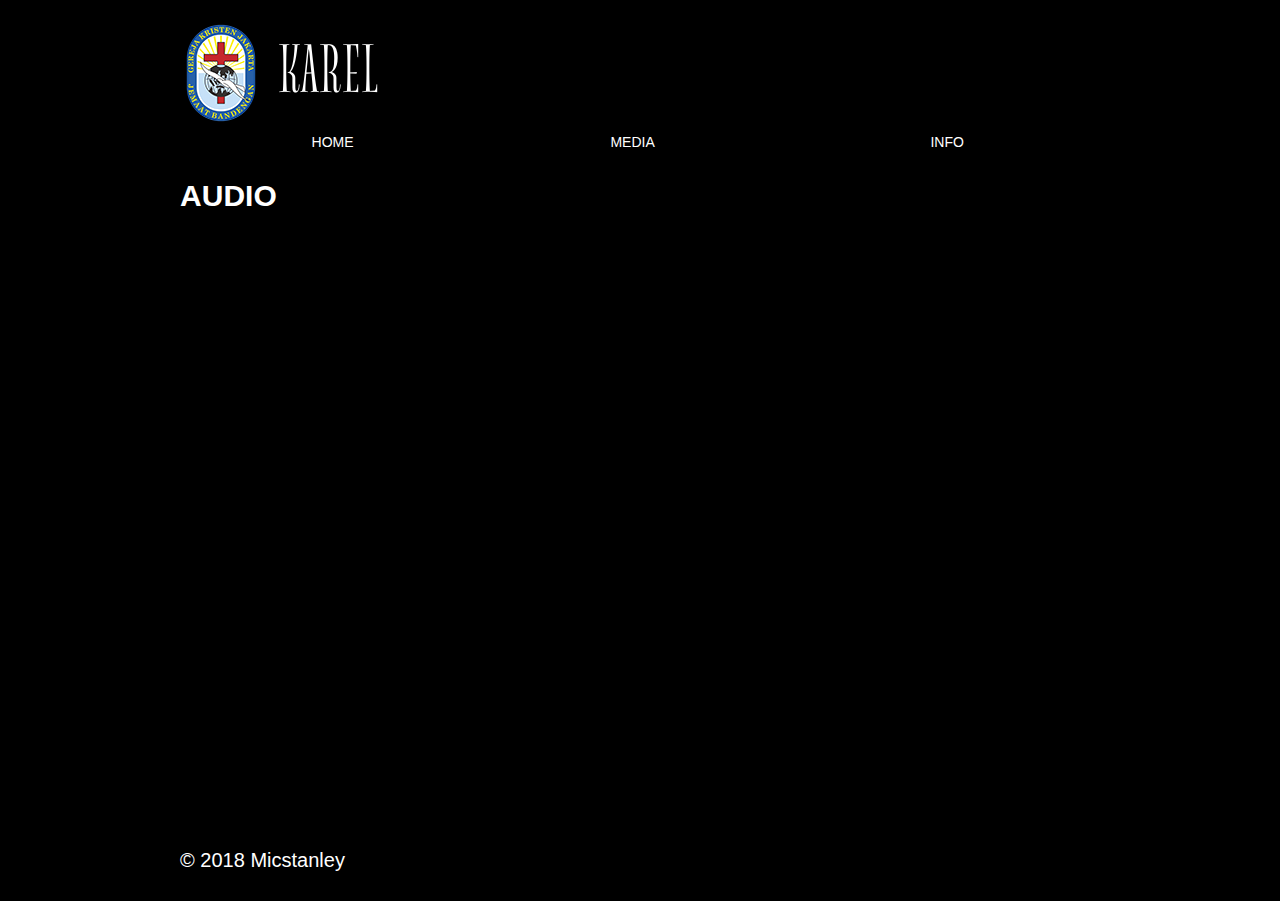
<file: audio.html>
<!DOCTYPE html>
<html class="nojs html css_verticalspacer" lang="en-US">
 <head>

  <meta http-equiv="Content-type" content="text/html;charset=UTF-8"/>
  <meta name="generator" content="2018.1.0.386"/>
  <meta name="viewport" content="width=device-width, initial-scale=1.0"/>
  
  <script type="text/javascript">
   // Update the 'nojs'/'js' class on the html node
document.documentElement.className = document.documentElement.className.replace(/\bnojs\b/g, 'js');

// Check that all required assets are uploaded and up-to-date
if(typeof Muse == "undefined") window.Muse = {}; window.Muse.assets = {"required":["museutils.js", "museconfig.js", "jquery.musepolyfill.bgsize.js", "jquery.musemenu.js", "jquery.watch.js", "require.js", "audio.css"], "outOfDate":[]};
</script>
  
  <title>AUDIO</title>
  <!-- CSS -->
  <link rel="stylesheet" type="text/css" href="css/site_global.css?crc=444006867"/>
  <link rel="stylesheet" type="text/css" href="css/audio.css?crc=4045619355" id="pagesheet"/>
  <!-- JS includes -->
  <!--[if lt IE 9]>
  <script src="scripts/html5shiv.js?crc=4241844378" type="text/javascript"></script>
  <![endif]-->
   </head>
 <body>

  <div class="clearfix borderbox" id="page"><!-- group -->
   <div class="clearfix grpelem" id="ppu6308"><!-- column -->
    <div class="clearfix colelem" id="pu6308"><!-- group -->
     <div class="museBGSize grpelem" id="u6308"><!-- simple frame --></div>
     <img class="grpelem" id="u9702-4" alt="KAREL" src="images/u9702-4.png?crc=210724037" data-image-width="527"/><!-- rasterized frame -->
    </div>
    <nav class="MenuBar clearfix colelem" id="menuu6314"><!-- horizontal box -->
     <div class="MenuItemContainer clearfix grpelem" id="u6315"><!-- vertical box -->
      <a class="nonblock nontext MenuItem MenuItemWithSubMenu borderbox clearfix colelem" id="u6316" href="index.html"><!-- horizontal box --><div class="MenuItemLabel NoWrap clearfix grpelem" id="u6318-4"><!-- content --><p>HOME</p></div></a>
     </div>
     <div class="MenuItemContainer clearfix grpelem" id="u6322"><!-- vertical box -->
      <a class="nonblock nontext MenuItem MenuItemWithSubMenu borderbox clearfix colelem" id="u6381" href="media.html"><!-- horizontal box --><div class="MenuItemLabel NoWrap clearfix grpelem" id="u6382-4"><!-- content --><p>MEDIA</p></div><div class="grpelem" id="u6384"><!-- content --></div></a>
      <div class="SubMenu MenuLevel1 clearfix" id="u6323"><!-- vertical box -->
       <ul class="SubMenuView clearfix colelem" id="u6324"><!-- vertical box -->
        <li class="MenuItemContainer clearfix colelem" id="u8012"><!-- horizontal box --><a class="nonblock nontext MenuItem MenuItemWithSubMenu MuseMenuActive clearfix grpelem" id="u8057" href="audio.html"><!-- horizontal box --><div class="MenuItemLabel NoWrap clearfix grpelem" id="u8058-4"><!-- content --><div id="u8058-3"><p>AUDIO</p></div></div></a></li>
        <li class="MenuItemContainer clearfix colelem" id="u6325"><!-- horizontal box --><a class="nonblock nontext MenuItem MenuItemWithSubMenu clearfix grpelem" id="u6326" href="video.html"><!-- horizontal box --><div class="MenuItemLabel NoWrap clearfix grpelem" id="u6327-4"><!-- content --><div id="u6327-3"><p>VIDEO</p></div></div><div class="grpelem" id="u6328"><!-- content --></div></a><div class="SubMenu MenuLevel2 clearfix" id="u6330"><!-- vertical box --><ul class="SubMenuView clearfix colelem" id="u6331"><!-- vertical box --><li class="MenuItemContainer clearfix colelem" id="u6339"><!-- horizontal box --><a class="nonblock nontext MenuItem MenuItemWithSubMenu clearfix grpelem" id="u6342" href="kabar-baik-kelahiran-kristus.html"><!-- horizontal box --><div class="MenuItemLabel NoWrap clearfix grpelem" id="u6343-4"><!-- content --><div id="u6343-3"><p>KABAR BAIK KELAHIRAN KRISTUS</p></div></div></a></li><li class="MenuItemContainer clearfix colelem" id="u6332"><!-- horizontal box --><a class="nonblock nontext MenuItem MenuItemWithSubMenu clearfix grpelem" id="u6333" href="hati-natal.html"><!-- horizontal box --><div class="MenuItemLabel NoWrap clearfix grpelem" id="u6335-4"><!-- content --><div id="u6335-3"><p>HATI NATAL</p></div></div></a></li><li class="MenuItemContainer clearfix colelem" id="u6353"><!-- horizontal box --><a class="nonblock nontext MenuItem MenuItemWithSubMenu clearfix grpelem" id="u6354" href="ya-bersyukur.html"><!-- horizontal box --><div class="MenuItemLabel NoWrap clearfix grpelem" id="u6355-4"><!-- content --><div id="u6355-3"><p>YA BERSYUKUR</p></div></div></a></li><li class="MenuItemContainer clearfix colelem" id="u6360"><!-- horizontal box --><a class="nonblock nontext MenuItem MenuItemWithSubMenu clearfix grpelem" id="u6363" href="matahari-di-atas-awan.html"><!-- horizontal box --><div class="MenuItemLabel NoWrap clearfix grpelem" id="u6365-4"><!-- content --><div id="u6365-3"><p>MATAHARI DI ATAS AWAN</p></div></div></a></li><li class="MenuItemContainer clearfix colelem" id="u6367"><!-- horizontal box --><a class="nonblock nontext MenuItem MenuItemWithSubMenu clearfix grpelem" id="u6370" href="di-bawah-salibnya-kutertunduk.html"><!-- horizontal box --><div class="MenuItemLabel NoWrap clearfix grpelem" id="u6371-4"><!-- content --><div id="u6371-3"><p>DI BAWAH SALIBNYA KUTERTUNDUK</p></div></div></a></li><li class="MenuItemContainer clearfix colelem" id="u6346"><!-- horizontal box --><a class="nonblock nontext MenuItem MenuItemWithSubMenu clearfix grpelem" id="u6349" href="jalan-sertamu.html"><!-- horizontal box --><div class="MenuItemLabel NoWrap clearfix grpelem" id="u6352-4"><!-- content --><div id="u6352-3"><p>JALAN SERTAMU</p></div></div></a></li></ul></div></li>
        <li class="MenuItemContainer clearfix colelem" id="u6374"><!-- horizontal box --><a class="nonblock nontext MenuItem MenuItemWithSubMenu clearfix grpelem" id="u6377" href="renungan.html"><!-- horizontal box --><div class="MenuItemLabel NoWrap clearfix grpelem" id="u6378-4"><!-- content --><div id="u6378-3"><p>RENUNGAN</p></div></div></a></li>
       </ul>
      </div>
     </div>
     <div class="MenuItemContainer clearfix grpelem" id="u6385"><!-- vertical box -->
      <a class="nonblock nontext MenuItem MenuItemWithSubMenu borderbox clearfix colelem" id="u6386" href="info.html"><!-- horizontal box --><div class="MenuItemLabel NoWrap clearfix grpelem" id="u6387-4"><!-- content --><p>INFO</p></div></a>
     </div>
    </nav>
    <div class="clearfix colelem" id="u6313-4"><!-- content -->
     <p>AUDIO</p>
    </div>
    <div class="colelem" id="u9456"><!-- custom html -->
     <iframe width="100%" height="300" scrolling="no" frameborder="no" allow="autoplay" src="https://w.soundcloud.com/player/?url=https%3A//api.soundcloud.com/playlists/491561430&color=%239e00ff&auto_play=false&hide_related=false&show_comments=true&show_user=true&show_reposts=false&show_teaser=true&visual=true"></iframe>
    </div>
   </div>
   <div class="verticalspacer" data-offset-top="590" data-content-above-spacer="590" data-content-below-spacer="61" data-sizePolicy="fixed" data-pintopage="page_fixedLeft"></div>
   <div class="clearfix grpelem" id="u9689-4"><!-- content -->
    <p>© 2018 Micstanley</p>
   </div>
  </div>
  <div class="preload_images">
   <img class="preload" src="images/arrowmenudown.png?crc=262559161" alt=""/>
  </div>
  <!-- Other scripts -->
  <script type="text/javascript">
   // Decide whether to suppress missing file error or not based on preference setting
var suppressMissingFileError = false
</script>
  <script type="text/javascript">
   window.Muse.assets.check=function(c){if(!window.Muse.assets.checked){window.Muse.assets.checked=!0;var b={},d=function(a,b){if(window.getComputedStyle){var c=window.getComputedStyle(a,null);return c&&c.getPropertyValue(b)||c&&c[b]||""}if(document.documentElement.currentStyle)return(c=a.currentStyle)&&c[b]||a.style&&a.style[b]||"";return""},a=function(a){if(a.match(/^rgb/))return a=a.replace(/\s+/g,"").match(/([\d\,]+)/gi)[0].split(","),(parseInt(a[0])<<16)+(parseInt(a[1])<<8)+parseInt(a[2]);if(a.match(/^\#/))return parseInt(a.substr(1),
16);return 0},f=function(f){for(var g=document.getElementsByTagName("link"),j=0;j<g.length;j++)if("text/css"==g[j].type){var l=(g[j].href||"").match(/\/?css\/([\w\-]+\.css)\?crc=(\d+)/);if(!l||!l[1]||!l[2])break;b[l[1]]=l[2]}g=document.createElement("div");g.className="version";g.style.cssText="display:none; width:1px; height:1px;";document.getElementsByTagName("body")[0].appendChild(g);for(j=0;j<Muse.assets.required.length;){var l=Muse.assets.required[j],k=l.match(/([\w\-\.]+)\.(\w+)$/),i=k&&k[1]?
k[1]:null,k=k&&k[2]?k[2]:null;switch(k.toLowerCase()){case "css":i=i.replace(/\W/gi,"_").replace(/^([^a-z])/gi,"_$1");g.className+=" "+i;i=a(d(g,"color"));k=a(d(g,"backgroundColor"));i!=0||k!=0?(Muse.assets.required.splice(j,1),"undefined"!=typeof b[l]&&(i!=b[l]>>>24||k!=(b[l]&16777215))&&Muse.assets.outOfDate.push(l)):j++;g.className="version";break;case "js":j++;break;default:throw Error("Unsupported file type: "+k);}}c?c().jquery!="1.8.3"&&Muse.assets.outOfDate.push("jquery-1.8.3.min.js"):Muse.assets.required.push("jquery-1.8.3.min.js");
g.parentNode.removeChild(g);if(Muse.assets.outOfDate.length||Muse.assets.required.length)g="Some files on the server may be missing or incorrect. Clear browser cache and try again. If the problem persists please contact website author.",f&&Muse.assets.outOfDate.length&&(g+="\nOut of date: "+Muse.assets.outOfDate.join(",")),f&&Muse.assets.required.length&&(g+="\nMissing: "+Muse.assets.required.join(",")),suppressMissingFileError?(g+="\nUse SuppressMissingFileError key in AppPrefs.xml to show missing file error pop up.",console.log(g)):alert(g)};location&&location.search&&location.search.match&&location.search.match(/muse_debug/gi)?
setTimeout(function(){f(!0)},5E3):f()}};
var muse_init=function(){require.config({baseUrl:""});require(["jquery","museutils","whatinput","jquery.musepolyfill.bgsize","jquery.musemenu","jquery.watch"],function(c){var $ = c;$(document).ready(function(){try{
window.Muse.assets.check($);/* body */
Muse.Utils.transformMarkupToFixBrowserProblemsPreInit();/* body */
Muse.Utils.prepHyperlinks(true);/* body */
Muse.Utils.makeButtonsVisibleAfterSettingMinWidth();/* body */
Muse.Utils.initWidget('.MenuBar', ['#bp_infinity'], function(elem) { return $(elem).museMenu(); });/* unifiedNavBar */
Muse.Utils.fullPage('#page');/* 100% height page */
Muse.Utils.showWidgetsWhenReady();/* body */
Muse.Utils.transformMarkupToFixBrowserProblems();/* body */
}catch(b){if(b&&"function"==typeof b.notify?b.notify():Muse.Assert.fail("Error calling selector function: "+b),false)throw b;}})})};

</script>
  <!-- RequireJS script -->
  <script src="scripts/require.js?crc=7928878" type="text/javascript" async data-main="scripts/museconfig.js?crc=310584261" onload="if (requirejs) requirejs.onError = function(requireType, requireModule) { if (requireType && requireType.toString && requireType.toString().indexOf && 0 <= requireType.toString().indexOf('#scripterror')) window.Muse.assets.check(); }" onerror="window.Muse.assets.check();"></script>
   </body>
</html>
</file>
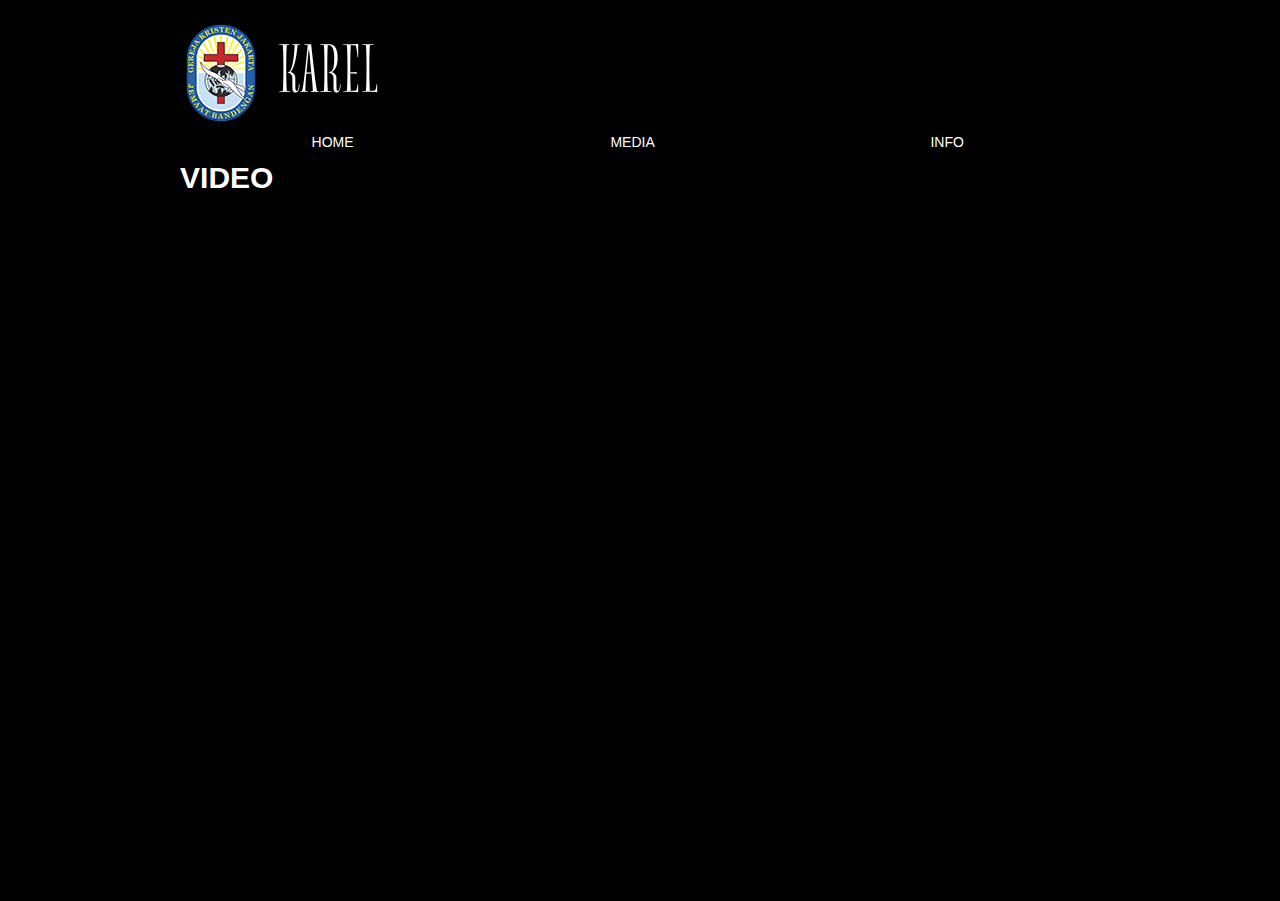
<file: di-bawah-salibnya-kutertunduk.html>
<!DOCTYPE html>
<html class="nojs html css_verticalspacer" lang="en-US">
 <head>

  <meta http-equiv="Content-type" content="text/html;charset=UTF-8"/>
  <meta name="generator" content="2018.1.0.386"/>
  <meta name="viewport" content="width=device-width, initial-scale=1.0"/>
  
  <script type="text/javascript">
   // Update the 'nojs'/'js' class on the html node
document.documentElement.className = document.documentElement.className.replace(/\bnojs\b/g, 'js');

// Check that all required assets are uploaded and up-to-date
if(typeof Muse == "undefined") window.Muse = {}; window.Muse.assets = {"required":["museutils.js", "museconfig.js", "jquery.musepolyfill.bgsize.js", "jquery.musemenu.js", "jquery.watch.js", "require.js", "di-bawah-salibnya-kutertunduk.css"], "outOfDate":[]};
</script>
  
  <title>DI BAWAH SALIBNYA KUTERTUNDUK</title>
  <!-- CSS -->
  <link rel="stylesheet" type="text/css" href="css/site_global.css?crc=444006867"/>
  <link rel="stylesheet" type="text/css" href="css/di-bawah-salibnya-kutertunduk.css?crc=4266852935" id="pagesheet"/>
  <!-- JS includes -->
  <!--[if lt IE 9]>
  <script src="scripts/html5shiv.js?crc=4241844378" type="text/javascript"></script>
  <![endif]-->
    <!--HTML Widget code-->
  <style type="text/css">#u5358.size_fluid_width_height iframe { position:absolute; left:0; top:0; }</style>
 </head>
 <body>

  <div class="clearfix borderbox" id="page"><!-- column -->
   <div class="clearfix colelem" id="pu5360"><!-- group -->
    <div class="museBGSize grpelem" id="u5360"><!-- simple frame --></div>
    <img class="grpelem" id="u9726-4" alt="KAREL" src="images/u9726-4.png?crc=210724037" data-image-width="527"/><!-- rasterized frame -->
   </div>
   <nav class="MenuBar clearfix colelem" id="menuu5362"><!-- horizontal box -->
    <div class="MenuItemContainer clearfix grpelem" id="u5419"><!-- vertical box -->
     <a class="nonblock nontext MenuItem MenuItemWithSubMenu borderbox clearfix colelem" id="u5420" href="index.html"><!-- horizontal box --><div class="MenuItemLabel NoWrap clearfix grpelem" id="u5423-4"><!-- content --><p>HOME</p></div></a>
    </div>
    <div class="MenuItemContainer clearfix grpelem" id="u5363"><!-- vertical box -->
     <a class="nonblock nontext MenuItem MenuItemWithSubMenu borderbox clearfix colelem" id="u5364" href="media.html"><!-- horizontal box --><div class="MenuItemLabel NoWrap clearfix grpelem" id="u5367-4"><!-- content --><p>MEDIA</p></div><div class="grpelem" id="u5365"><!-- content --></div></a>
     <div class="SubMenu MenuLevel1 clearfix" id="u5368"><!-- vertical box -->
      <ul class="SubMenuView clearfix colelem" id="u5369"><!-- vertical box -->
       <li class="MenuItemContainer clearfix colelem" id="u7718"><!-- horizontal box --><a class="nonblock nontext MenuItem MenuItemWithSubMenu clearfix grpelem" id="u7719" href="audio.html"><!-- horizontal box --><div class="MenuItemLabel NoWrap clearfix grpelem" id="u7721-4"><!-- content --><div id="u7721-3"><p>AUDIO</p></div></div></a></li>
       <li class="MenuItemContainer clearfix colelem" id="u5384"><!-- horizontal box --><a class="nonblock nontext MenuItem MenuItemWithSubMenu clearfix grpelem" id="u5415" href="video.html"><!-- horizontal box --><div class="MenuItemLabel NoWrap clearfix grpelem" id="u5417-4"><!-- content --><div id="u5417-3"><p>VIDEO</p></div></div><div class="grpelem" id="u5418"><!-- content --></div></a><div class="SubMenu MenuLevel2 clearfix" id="u5385"><!-- vertical box --><ul class="SubMenuView clearfix colelem" id="u5386"><!-- vertical box --><li class="MenuItemContainer clearfix colelem" id="u5408"><!-- horizontal box --><a class="nonblock nontext MenuItem MenuItemWithSubMenu clearfix grpelem" id="u5409" href="kabar-baik-kelahiran-kristus.html"><!-- horizontal box --><div class="MenuItemLabel NoWrap clearfix grpelem" id="u5411-4"><!-- content --><div id="u5411-3"><p>KABAR BAIK KELAHIRAN KRISTUS</p></div></div></a></li><li class="MenuItemContainer clearfix colelem" id="u5394"><!-- horizontal box --><a class="nonblock nontext MenuItem MenuItemWithSubMenu clearfix grpelem" id="u5397" href="hati-natal.html"><!-- horizontal box --><div class="MenuItemLabel NoWrap clearfix grpelem" id="u5400-4"><!-- content --><div id="u5400-3"><p>HATI NATAL</p></div></div></a></li><li class="MenuItemContainer clearfix colelem" id="u5387"><!-- horizontal box --><a class="nonblock nontext MenuItem MenuItemWithSubMenu clearfix grpelem" id="u5388" href="ya-bersyukur.html"><!-- horizontal box --><div class="MenuItemLabel NoWrap clearfix grpelem" id="u5390-4"><!-- content --><div id="u5390-3"><p>YA BERSYUKUR</p></div></div></a></li><li class="MenuItemContainer clearfix colelem" id="u5401"><!-- horizontal box --><a class="nonblock nontext MenuItem MenuItemWithSubMenu clearfix grpelem" id="u5404" href="matahari-di-atas-awan.html"><!-- horizontal box --><div class="MenuItemLabel NoWrap clearfix grpelem" id="u5407-4"><!-- content --><div id="u5407-3"><p>MATAHARI DI ATAS AWAN</p></div></div></a></li><li class="MenuItemContainer clearfix colelem" id="u5727"><!-- horizontal box --><a class="nonblock nontext MenuItem MenuItemWithSubMenu MuseMenuActive clearfix grpelem" id="u5728" href="di-bawah-salibnya-kutertunduk.html"><!-- horizontal box --><div class="MenuItemLabel NoWrap clearfix grpelem" id="u5730-4"><!-- content --><div id="u5730-3"><p>DI BAWAH SALIBNYA KUTERTUNDUK</p></div></div></a></li><li class="MenuItemContainer clearfix colelem" id="u6135"><!-- horizontal box --><a class="nonblock nontext MenuItem MenuItemWithSubMenu clearfix grpelem" id="u6138" href="jalan-sertamu.html"><!-- horizontal box --><div class="MenuItemLabel NoWrap clearfix grpelem" id="u6140-4"><!-- content --><div id="u6140-3"><p>JALAN SERTAMU</p></div></div></a></li></ul></div></li>
       <li class="MenuItemContainer clearfix colelem" id="u5377"><!-- horizontal box --><a class="nonblock nontext MenuItem MenuItemWithSubMenu clearfix grpelem" id="u5378" href="renungan.html"><!-- horizontal box --><div class="MenuItemLabel NoWrap clearfix grpelem" id="u5379-4"><!-- content --><div id="u5379-3"><p>RENUNGAN</p></div></div></a></li>
      </ul>
     </div>
    </div>
    <div class="MenuItemContainer clearfix grpelem" id="u5426"><!-- vertical box -->
     <a class="nonblock nontext MenuItem MenuItemWithSubMenu borderbox clearfix colelem" id="u5427" href="info.html"><!-- horizontal box --><div class="MenuItemLabel NoWrap clearfix grpelem" id="u5429-4"><!-- content --><p>INFO</p></div></a>
    </div>
   </nav>
   <div class="clearfix colelem" id="u5361-4"><!-- content -->
    <p>VIDEO</p>
   </div>
   <div class="size_fluid_width_height colelem" id="u5358" data-pintopage="page_fluidx" data-sizePolicy="fluidWidthHeight"><!-- custom html -->
    <div class="fluid_height_spacer"></div>
    
<iframe class="actAsDiv" style="width:100%;height:100%;" src="//www.youtube.com/embed/awWVGYnmhb8?autoplay=0&loop=0&showinfo=1&theme=light&color=red&controls=1&modestbranding=0&start=0&fs=1&iv_load_policy=1&wmode=transparent&rel=1" frameborder="0" allowfullscreen></iframe>

   </div>
   <div class="verticalspacer" data-offset-top="628" data-content-above-spacer="628" data-content-below-spacer="119" data-sizePolicy="fixed" data-pintopage="page_fixedLeft"></div>
  </div>
  <div class="preload_images">
   <img class="preload" src="images/arrowmenudown.png?crc=262559161" alt=""/>
  </div>
  <!-- Other scripts -->
  <script type="text/javascript">
   // Decide whether to suppress missing file error or not based on preference setting
var suppressMissingFileError = false
</script>
  <script type="text/javascript">
   window.Muse.assets.check=function(c){if(!window.Muse.assets.checked){window.Muse.assets.checked=!0;var b={},d=function(a,b){if(window.getComputedStyle){var c=window.getComputedStyle(a,null);return c&&c.getPropertyValue(b)||c&&c[b]||""}if(document.documentElement.currentStyle)return(c=a.currentStyle)&&c[b]||a.style&&a.style[b]||"";return""},a=function(a){if(a.match(/^rgb/))return a=a.replace(/\s+/g,"").match(/([\d\,]+)/gi)[0].split(","),(parseInt(a[0])<<16)+(parseInt(a[1])<<8)+parseInt(a[2]);if(a.match(/^\#/))return parseInt(a.substr(1),
16);return 0},f=function(f){for(var g=document.getElementsByTagName("link"),j=0;j<g.length;j++)if("text/css"==g[j].type){var l=(g[j].href||"").match(/\/?css\/([\w\-]+\.css)\?crc=(\d+)/);if(!l||!l[1]||!l[2])break;b[l[1]]=l[2]}g=document.createElement("div");g.className="version";g.style.cssText="display:none; width:1px; height:1px;";document.getElementsByTagName("body")[0].appendChild(g);for(j=0;j<Muse.assets.required.length;){var l=Muse.assets.required[j],k=l.match(/([\w\-\.]+)\.(\w+)$/),i=k&&k[1]?
k[1]:null,k=k&&k[2]?k[2]:null;switch(k.toLowerCase()){case "css":i=i.replace(/\W/gi,"_").replace(/^([^a-z])/gi,"_$1");g.className+=" "+i;i=a(d(g,"color"));k=a(d(g,"backgroundColor"));i!=0||k!=0?(Muse.assets.required.splice(j,1),"undefined"!=typeof b[l]&&(i!=b[l]>>>24||k!=(b[l]&16777215))&&Muse.assets.outOfDate.push(l)):j++;g.className="version";break;case "js":j++;break;default:throw Error("Unsupported file type: "+k);}}c?c().jquery!="1.8.3"&&Muse.assets.outOfDate.push("jquery-1.8.3.min.js"):Muse.assets.required.push("jquery-1.8.3.min.js");
g.parentNode.removeChild(g);if(Muse.assets.outOfDate.length||Muse.assets.required.length)g="Some files on the server may be missing or incorrect. Clear browser cache and try again. If the problem persists please contact website author.",f&&Muse.assets.outOfDate.length&&(g+="\nOut of date: "+Muse.assets.outOfDate.join(",")),f&&Muse.assets.required.length&&(g+="\nMissing: "+Muse.assets.required.join(",")),suppressMissingFileError?(g+="\nUse SuppressMissingFileError key in AppPrefs.xml to show missing file error pop up.",console.log(g)):alert(g)};location&&location.search&&location.search.match&&location.search.match(/muse_debug/gi)?
setTimeout(function(){f(!0)},5E3):f()}};
var muse_init=function(){require.config({baseUrl:""});require(["jquery","museutils","whatinput","jquery.musepolyfill.bgsize","jquery.musemenu","jquery.watch"],function(c){var $ = c;$(document).ready(function(){try{
window.Muse.assets.check($);/* body */
Muse.Utils.transformMarkupToFixBrowserProblemsPreInit();/* body */
Muse.Utils.prepHyperlinks(true);/* body */
Muse.Utils.makeButtonsVisibleAfterSettingMinWidth();/* body */
Muse.Utils.initWidget('.MenuBar', ['#bp_infinity'], function(elem) { return $(elem).museMenu(); });/* unifiedNavBar */
Muse.Utils.fullPage('#page');/* 100% height page */
Muse.Utils.showWidgetsWhenReady();/* body */
Muse.Utils.transformMarkupToFixBrowserProblems();/* body */
}catch(b){if(b&&"function"==typeof b.notify?b.notify():Muse.Assert.fail("Error calling selector function: "+b),false)throw b;}})})};

</script>
  <!-- RequireJS script -->
  <script src="scripts/require.js?crc=7928878" type="text/javascript" async data-main="scripts/museconfig.js?crc=310584261" onload="if (requirejs) requirejs.onError = function(requireType, requireModule) { if (requireType && requireType.toString && requireType.toString().indexOf && 0 <= requireType.toString().indexOf('#scripterror')) window.Muse.assets.check(); }" onerror="window.Muse.assets.check();"></script>
   </body>
</html>
</file>
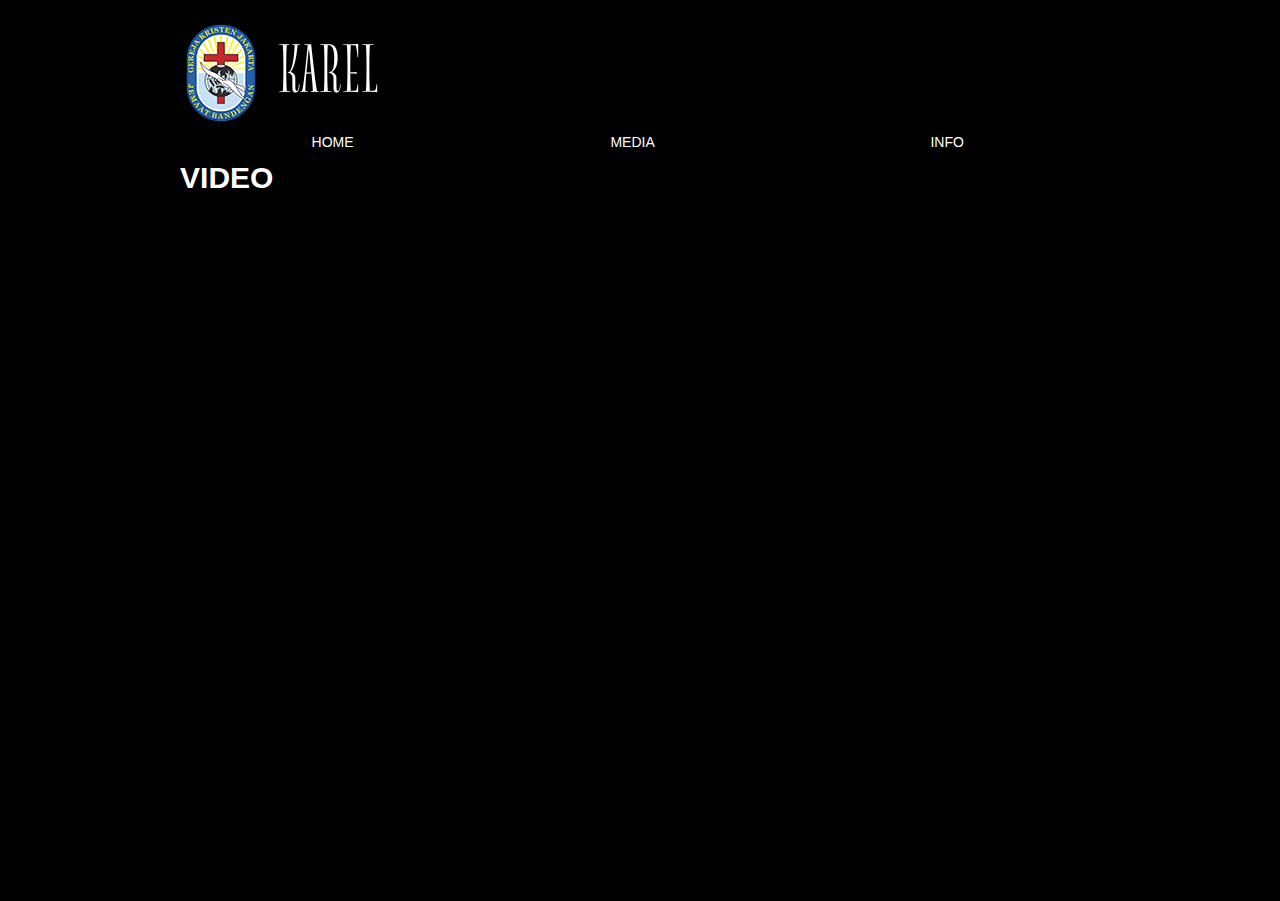
<file: hati-natal.html>
<!DOCTYPE html>
<html class="nojs html css_verticalspacer" lang="en-US">
 <head>

  <meta http-equiv="Content-type" content="text/html;charset=UTF-8"/>
  <meta name="generator" content="2018.1.0.386"/>
  <meta name="viewport" content="width=device-width, initial-scale=1.0"/>
  
  <script type="text/javascript">
   // Update the 'nojs'/'js' class on the html node
document.documentElement.className = document.documentElement.className.replace(/\bnojs\b/g, 'js');

// Check that all required assets are uploaded and up-to-date
if(typeof Muse == "undefined") window.Muse = {}; window.Muse.assets = {"required":["museutils.js", "museconfig.js", "jquery.musepolyfill.bgsize.js", "jquery.musemenu.js", "jquery.watch.js", "require.js", "hati-natal.css"], "outOfDate":[]};
</script>
  
  <title>HATI NATAL</title>
  <!-- CSS -->
  <link rel="stylesheet" type="text/css" href="css/site_global.css?crc=444006867"/>
  <link rel="stylesheet" type="text/css" href="css/hati-natal.css?crc=287018962" id="pagesheet"/>
  <!-- JS includes -->
  <!--[if lt IE 9]>
  <script src="scripts/html5shiv.js?crc=4241844378" type="text/javascript"></script>
  <![endif]-->
    <!--HTML Widget code-->
  <style type="text/css">#u4498.size_fluid_width_height iframe { position:absolute; left:0; top:0; }</style>
 </head>
 <body>

  <div class="clearfix borderbox" id="page"><!-- column -->
   <div class="clearfix colelem" id="pu4445"><!-- group -->
    <div class="museBGSize grpelem" id="u4445"><!-- simple frame --></div>
    <img class="grpelem" id="u9717-4" alt="KAREL" src="images/u9717-4.png?crc=210724037" data-image-width="527"/><!-- rasterized frame -->
   </div>
   <nav class="MenuBar clearfix colelem" id="menuu4447"><!-- horizontal box -->
    <div class="MenuItemContainer clearfix grpelem" id="u4483"><!-- vertical box -->
     <a class="nonblock nontext MenuItem MenuItemWithSubMenu borderbox clearfix colelem" id="u4484" href="index.html"><!-- horizontal box --><div class="MenuItemLabel NoWrap clearfix grpelem" id="u4487-4"><!-- content --><p>HOME</p></div></a>
    </div>
    <div class="MenuItemContainer clearfix grpelem" id="u4448"><!-- vertical box -->
     <a class="nonblock nontext MenuItem MenuItemWithSubMenu borderbox clearfix colelem" id="u4479" href="media.html"><!-- horizontal box --><div class="MenuItemLabel NoWrap clearfix grpelem" id="u4480-4"><!-- content --><p>MEDIA</p></div><div class="grpelem" id="u4482"><!-- content --></div></a>
     <div class="SubMenu MenuLevel1 clearfix" id="u4449"><!-- vertical box -->
      <ul class="SubMenuView clearfix colelem" id="u4450"><!-- vertical box -->
       <li class="MenuItemContainer clearfix colelem" id="u7277"><!-- horizontal box --><a class="nonblock nontext MenuItem MenuItemWithSubMenu clearfix grpelem" id="u7278" href="audio.html"><!-- horizontal box --><div class="MenuItemLabel NoWrap clearfix grpelem" id="u7279-4"><!-- content --><div id="u7279-3"><p>AUDIO</p></div></div></a></li>
       <li class="MenuItemContainer clearfix colelem" id="u4465"><!-- horizontal box --><a class="nonblock nontext MenuItem MenuItemWithSubMenu clearfix grpelem" id="u4466" href="video.html"><!-- horizontal box --><div class="MenuItemLabel NoWrap clearfix grpelem" id="u4467-4"><!-- content --><div id="u4467-3"><p>VIDEO</p></div></div><div class="grpelem" id="u4469"><!-- content --></div></a><div class="SubMenu MenuLevel2 clearfix" id="u4470"><!-- vertical box --><ul class="SubMenuView clearfix colelem" id="u4471"><!-- vertical box --><li class="MenuItemContainer clearfix colelem" id="u4472"><!-- horizontal box --><a class="nonblock nontext MenuItem MenuItemWithSubMenu clearfix grpelem" id="u4473" href="kabar-baik-kelahiran-kristus.html"><!-- horizontal box --><div class="MenuItemLabel NoWrap clearfix grpelem" id="u4474-4"><!-- content --><div id="u4474-3"><p>KABAR BAIK KELAHIRAN KRISTUS</p></div></div></a></li><li class="MenuItemContainer clearfix colelem" id="u4650"><!-- horizontal box --><a class="nonblock nontext MenuItem MenuItemWithSubMenu MuseMenuActive clearfix grpelem" id="u4651" href="hati-natal.html"><!-- horizontal box --><div class="MenuItemLabel NoWrap clearfix grpelem" id="u4652-4"><!-- content --><div id="u4652-3"><p>HATI NATAL</p></div></div></a></li><li class="MenuItemContainer clearfix colelem" id="u4953"><!-- horizontal box --><a class="nonblock nontext MenuItem MenuItemWithSubMenu clearfix grpelem" id="u4954" href="ya-bersyukur.html"><!-- horizontal box --><div class="MenuItemLabel NoWrap clearfix grpelem" id="u4955-4"><!-- content --><div id="u4955-3"><p>YA BERSYUKUR</p></div></div></a></li><li class="MenuItemContainer clearfix colelem" id="u5291"><!-- horizontal box --><a class="nonblock nontext MenuItem MenuItemWithSubMenu clearfix grpelem" id="u5292" href="matahari-di-atas-awan.html"><!-- horizontal box --><div class="MenuItemLabel NoWrap clearfix grpelem" id="u5293-4"><!-- content --><div id="u5293-3"><p>MATAHARI DI ATAS AWAN</p></div></div></a></li><li class="MenuItemContainer clearfix colelem" id="u5664"><!-- horizontal box --><a class="nonblock nontext MenuItem MenuItemWithSubMenu clearfix grpelem" id="u5665" href="di-bawah-salibnya-kutertunduk.html"><!-- horizontal box --><div class="MenuItemLabel NoWrap clearfix grpelem" id="u5667-4"><!-- content --><div id="u5667-3"><p>DI BAWAH SALIBNYA KUTERTUNDUK</p></div></div></a></li><li class="MenuItemContainer clearfix colelem" id="u6072"><!-- horizontal box --><a class="nonblock nontext MenuItem MenuItemWithSubMenu clearfix grpelem" id="u6075" href="jalan-sertamu.html"><!-- horizontal box --><div class="MenuItemLabel NoWrap clearfix grpelem" id="u6078-4"><!-- content --><div id="u6078-3"><p>JALAN SERTAMU</p></div></div></a></li></ul></div></li>
       <li class="MenuItemContainer clearfix colelem" id="u4458"><!-- horizontal box --><a class="nonblock nontext MenuItem MenuItemWithSubMenu clearfix grpelem" id="u4459" href="renungan.html"><!-- horizontal box --><div class="MenuItemLabel NoWrap clearfix grpelem" id="u4460-4"><!-- content --><div id="u4460-3"><p>RENUNGAN</p></div></div></a></li>
      </ul>
     </div>
    </div>
    <div class="MenuItemContainer clearfix grpelem" id="u4490"><!-- vertical box -->
     <a class="nonblock nontext MenuItem MenuItemWithSubMenu borderbox clearfix colelem" id="u4491" href="info.html"><!-- horizontal box --><div class="MenuItemLabel NoWrap clearfix grpelem" id="u4492-4"><!-- content --><p>INFO</p></div></a>
    </div>
   </nav>
   <div class="clearfix colelem" id="u4446-4"><!-- content -->
    <p>VIDEO</p>
   </div>
   <div class="size_fluid_width_height colelem" id="u4498" data-pintopage="page_fluidx" data-sizePolicy="fluidWidthHeight"><!-- custom html -->
    <div class="fluid_height_spacer"></div>
    
<iframe class="actAsDiv" style="width:100%;height:100%;" src="//www.youtube.com/embed/3aBUErEqTco?autoplay=0&loop=0&showinfo=1&theme=light&color=red&controls=1&modestbranding=0&start=0&fs=1&iv_load_policy=1&wmode=transparent&rel=1" frameborder="0" allowfullscreen></iframe>

   </div>
   <div class="verticalspacer" data-offset-top="628" data-content-above-spacer="628" data-content-below-spacer="119" data-sizePolicy="fixed" data-pintopage="page_fixedLeft"></div>
  </div>
  <div class="preload_images">
   <img class="preload" src="images/arrowmenudown.png?crc=262559161" alt=""/>
  </div>
  <!-- Other scripts -->
  <script type="text/javascript">
   // Decide whether to suppress missing file error or not based on preference setting
var suppressMissingFileError = false
</script>
  <script type="text/javascript">
   window.Muse.assets.check=function(c){if(!window.Muse.assets.checked){window.Muse.assets.checked=!0;var b={},d=function(a,b){if(window.getComputedStyle){var c=window.getComputedStyle(a,null);return c&&c.getPropertyValue(b)||c&&c[b]||""}if(document.documentElement.currentStyle)return(c=a.currentStyle)&&c[b]||a.style&&a.style[b]||"";return""},a=function(a){if(a.match(/^rgb/))return a=a.replace(/\s+/g,"").match(/([\d\,]+)/gi)[0].split(","),(parseInt(a[0])<<16)+(parseInt(a[1])<<8)+parseInt(a[2]);if(a.match(/^\#/))return parseInt(a.substr(1),
16);return 0},f=function(f){for(var g=document.getElementsByTagName("link"),j=0;j<g.length;j++)if("text/css"==g[j].type){var l=(g[j].href||"").match(/\/?css\/([\w\-]+\.css)\?crc=(\d+)/);if(!l||!l[1]||!l[2])break;b[l[1]]=l[2]}g=document.createElement("div");g.className="version";g.style.cssText="display:none; width:1px; height:1px;";document.getElementsByTagName("body")[0].appendChild(g);for(j=0;j<Muse.assets.required.length;){var l=Muse.assets.required[j],k=l.match(/([\w\-\.]+)\.(\w+)$/),i=k&&k[1]?
k[1]:null,k=k&&k[2]?k[2]:null;switch(k.toLowerCase()){case "css":i=i.replace(/\W/gi,"_").replace(/^([^a-z])/gi,"_$1");g.className+=" "+i;i=a(d(g,"color"));k=a(d(g,"backgroundColor"));i!=0||k!=0?(Muse.assets.required.splice(j,1),"undefined"!=typeof b[l]&&(i!=b[l]>>>24||k!=(b[l]&16777215))&&Muse.assets.outOfDate.push(l)):j++;g.className="version";break;case "js":j++;break;default:throw Error("Unsupported file type: "+k);}}c?c().jquery!="1.8.3"&&Muse.assets.outOfDate.push("jquery-1.8.3.min.js"):Muse.assets.required.push("jquery-1.8.3.min.js");
g.parentNode.removeChild(g);if(Muse.assets.outOfDate.length||Muse.assets.required.length)g="Some files on the server may be missing or incorrect. Clear browser cache and try again. If the problem persists please contact website author.",f&&Muse.assets.outOfDate.length&&(g+="\nOut of date: "+Muse.assets.outOfDate.join(",")),f&&Muse.assets.required.length&&(g+="\nMissing: "+Muse.assets.required.join(",")),suppressMissingFileError?(g+="\nUse SuppressMissingFileError key in AppPrefs.xml to show missing file error pop up.",console.log(g)):alert(g)};location&&location.search&&location.search.match&&location.search.match(/muse_debug/gi)?
setTimeout(function(){f(!0)},5E3):f()}};
var muse_init=function(){require.config({baseUrl:""});require(["jquery","museutils","whatinput","jquery.musepolyfill.bgsize","jquery.musemenu","jquery.watch"],function(c){var $ = c;$(document).ready(function(){try{
window.Muse.assets.check($);/* body */
Muse.Utils.transformMarkupToFixBrowserProblemsPreInit();/* body */
Muse.Utils.prepHyperlinks(true);/* body */
Muse.Utils.makeButtonsVisibleAfterSettingMinWidth();/* body */
Muse.Utils.initWidget('.MenuBar', ['#bp_infinity'], function(elem) { return $(elem).museMenu(); });/* unifiedNavBar */
Muse.Utils.fullPage('#page');/* 100% height page */
Muse.Utils.showWidgetsWhenReady();/* body */
Muse.Utils.transformMarkupToFixBrowserProblems();/* body */
}catch(b){if(b&&"function"==typeof b.notify?b.notify():Muse.Assert.fail("Error calling selector function: "+b),false)throw b;}})})};

</script>
  <!-- RequireJS script -->
  <script src="scripts/require.js?crc=7928878" type="text/javascript" async data-main="scripts/museconfig.js?crc=310584261" onload="if (requirejs) requirejs.onError = function(requireType, requireModule) { if (requireType && requireType.toString && requireType.toString().indexOf && 0 <= requireType.toString().indexOf('#scripterror')) window.Muse.assets.check(); }" onerror="window.Muse.assets.check();"></script>
   </body>
</html>
</file>
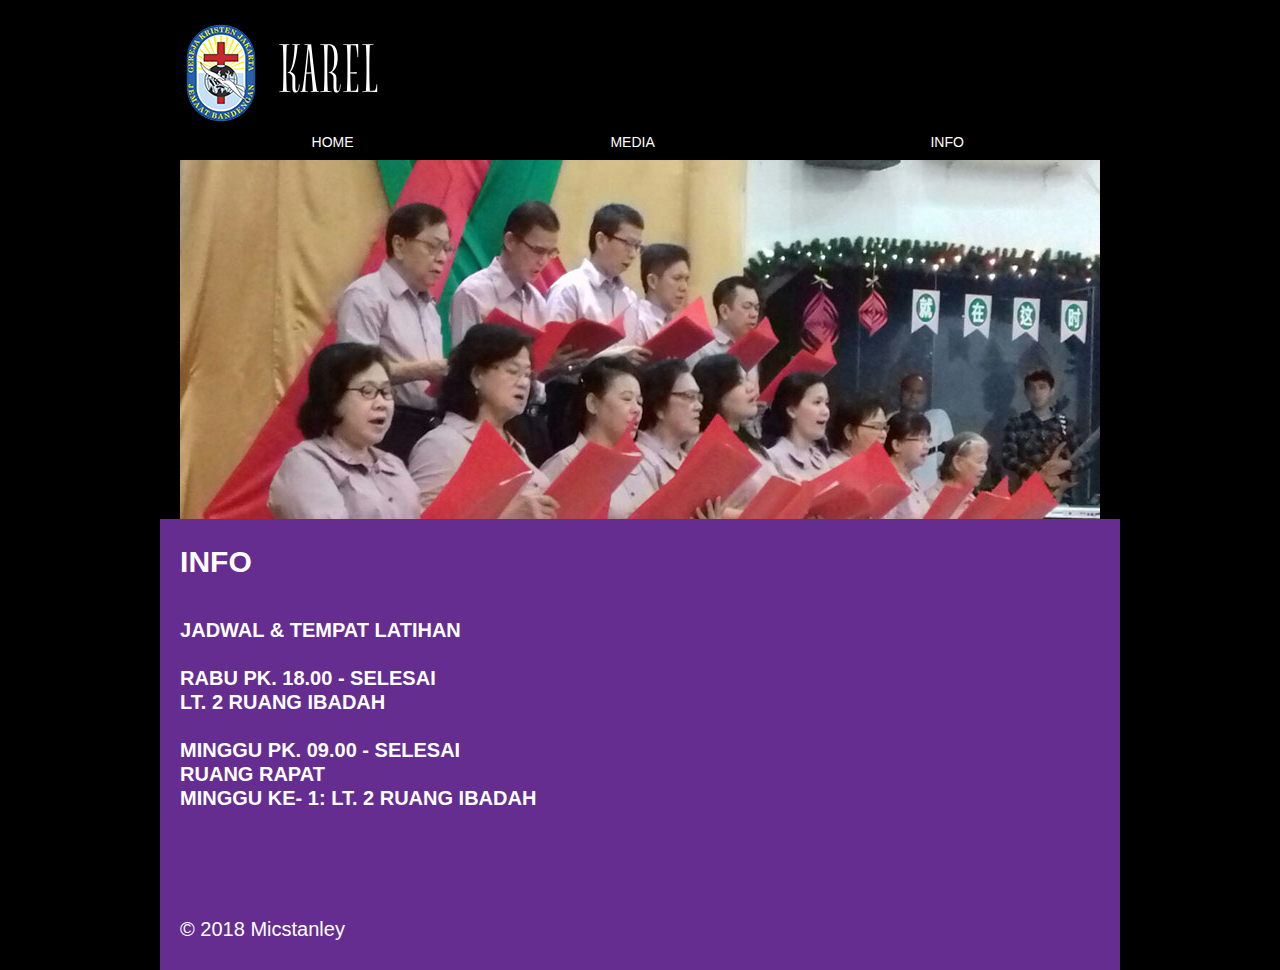
<file: info.html>
<!DOCTYPE html>
<html class="nojs html css_verticalspacer" lang="en-US">
 <head>

  <meta http-equiv="Content-type" content="text/html;charset=UTF-8"/>
  <meta name="generator" content="2018.1.0.386"/>
  <meta name="viewport" content="width=device-width, initial-scale=1.0"/>
  
  <script type="text/javascript">
   // Update the 'nojs'/'js' class on the html node
document.documentElement.className = document.documentElement.className.replace(/\bnojs\b/g, 'js');

// Check that all required assets are uploaded and up-to-date
if(typeof Muse == "undefined") window.Muse = {}; window.Muse.assets = {"required":["museutils.js", "museconfig.js", "jquery.musepolyfill.bgsize.js", "jquery.musemenu.js", "jquery.watch.js", "require.js", "info.css"], "outOfDate":[]};
</script>
  
  <title>INFO</title>
  <!-- CSS -->
  <link rel="stylesheet" type="text/css" href="css/site_global.css?crc=444006867"/>
  <link rel="stylesheet" type="text/css" href="css/info.css?crc=4188913870" id="pagesheet"/>
  <!-- JS includes -->
  <!--[if lt IE 9]>
  <script src="scripts/html5shiv.js?crc=4241844378" type="text/javascript"></script>
  <![endif]-->
   </head>
 <body>

  <div class="clearfix borderbox" id="page"><!-- group -->
   <div class="clearfix grpelem" id="ppu1461"><!-- column -->
    <div class="clearfix colelem" id="pu1461"><!-- group -->
     <div class="museBGSize grpelem" id="u1461"><!-- simple frame --></div>
     <img class="grpelem" id="u9732-4" alt="KAREL" src="images/u9732-4.png?crc=210724037" data-image-width="527"/><!-- rasterized frame -->
    </div>
    <nav class="MenuBar clearfix colelem" id="menuu1446"><!-- horizontal box -->
     <div class="MenuItemContainer clearfix grpelem" id="u1447"><!-- vertical box -->
      <a class="nonblock nontext MenuItem MenuItemWithSubMenu borderbox clearfix colelem" id="u1448" href="index.html"><!-- horizontal box --><div class="MenuItemLabel NoWrap clearfix grpelem" id="u1450-4"><!-- content --><p>HOME</p></div></a>
     </div>
     <div class="MenuItemContainer clearfix grpelem" id="u1454"><!-- vertical box -->
      <a class="nonblock nontext MenuItem MenuItemWithSubMenu borderbox clearfix colelem" id="u1455" href="media.html"><!-- horizontal box --><div class="MenuItemLabel NoWrap clearfix grpelem" id="u1456-4"><!-- content --><p>MEDIA</p></div><div class="grpelem" id="u1458"><!-- content --></div></a>
      <div class="SubMenu MenuLevel1 clearfix" id="u1459"><!-- vertical box -->
       <ul class="SubMenuView clearfix colelem" id="u1460"><!-- vertical box -->
        <li class="MenuItemContainer clearfix colelem" id="u6689"><!-- horizontal box --><a class="nonblock nontext MenuItem MenuItemWithSubMenu clearfix grpelem" id="u6690" href="audio.html"><!-- horizontal box --><div class="MenuItemLabel NoWrap clearfix grpelem" id="u6691-4"><!-- content --><div id="u6691-3"><p>AUDIO</p></div></div></a></li>
        <li class="MenuItemContainer clearfix colelem" id="u3393"><!-- horizontal box --><a class="nonblock nontext MenuItem MenuItemWithSubMenu clearfix grpelem" id="u3394" href="video.html"><!-- horizontal box --><div class="MenuItemLabel NoWrap clearfix grpelem" id="u3395-4"><!-- content --><div id="u3395-3"><p>VIDEO</p></div></div><div class="grpelem" id="u3397"><!-- content --></div></a><div class="SubMenu MenuLevel2 clearfix" id="u3398"><!-- vertical box --><ul class="SubMenuView clearfix colelem" id="u3399"><!-- vertical box --><li class="MenuItemContainer clearfix colelem" id="u4084"><!-- horizontal box --><a class="nonblock nontext MenuItem MenuItemWithSubMenu clearfix grpelem" id="u4086" href="kabar-baik-kelahiran-kristus.html"><!-- horizontal box --><div class="MenuItemLabel NoWrap clearfix grpelem" id="u4090-4"><!-- content --><div id="u4090-3"><p>KABAR BAIK KELAHIRAN KRISTUS</p></div></div></a></li><li class="MenuItemContainer clearfix colelem" id="u4545"><!-- horizontal box --><a class="nonblock nontext MenuItem MenuItemWithSubMenu clearfix grpelem" id="u4546" href="hati-natal.html"><!-- horizontal box --><div class="MenuItemLabel NoWrap clearfix grpelem" id="u4549-4"><!-- content --><div id="u4549-3"><p>HATI NATAL</p></div></div></a></li><li class="MenuItemContainer clearfix colelem" id="u4848"><!-- horizontal box --><a class="nonblock nontext MenuItem MenuItemWithSubMenu clearfix grpelem" id="u4851" href="ya-bersyukur.html"><!-- horizontal box --><div class="MenuItemLabel NoWrap clearfix grpelem" id="u4853-4"><!-- content --><div id="u4853-3"><p>YA BERSYUKUR</p></div></div></a></li><li class="MenuItemContainer clearfix colelem" id="u5186"><!-- horizontal box --><a class="nonblock nontext MenuItem MenuItemWithSubMenu clearfix grpelem" id="u5189" href="matahari-di-atas-awan.html"><!-- horizontal box --><div class="MenuItemLabel NoWrap clearfix grpelem" id="u5192-4"><!-- content --><div id="u5192-3"><p>MATAHARI DI ATAS AWAN</p></div></div></a></li><li class="MenuItemContainer clearfix colelem" id="u5559"><!-- horizontal box --><a class="nonblock nontext MenuItem MenuItemWithSubMenu clearfix grpelem" id="u5560" href="di-bawah-salibnya-kutertunduk.html"><!-- horizontal box --><div class="MenuItemLabel NoWrap clearfix grpelem" id="u5562-4"><!-- content --><div id="u5562-3"><p>DI BAWAH SALIBNYA KUTERTUNDUK</p></div></div></a></li><li class="MenuItemContainer clearfix colelem" id="u5967"><!-- horizontal box --><a class="nonblock nontext MenuItem MenuItemWithSubMenu clearfix grpelem" id="u5970" href="jalan-sertamu.html"><!-- horizontal box --><div class="MenuItemLabel NoWrap clearfix grpelem" id="u5971-4"><!-- content --><div id="u5971-3"><p>JALAN SERTAMU</p></div></div></a></li></ul></div></li>
        <li class="MenuItemContainer clearfix colelem" id="u3636"><!-- horizontal box --><a class="nonblock nontext MenuItem MenuItemWithSubMenu clearfix grpelem" id="u3637" href="renungan.html"><!-- horizontal box --><div class="MenuItemLabel NoWrap clearfix grpelem" id="u3638-4"><!-- content --><div id="u3638-3"><p>RENUNGAN</p></div></div></a></li>
       </ul>
      </div>
     </div>
     <div class="MenuItemContainer clearfix grpelem" id="u1533"><!-- vertical box -->
      <a class="nonblock nontext MenuItem MenuItemWithSubMenu MuseMenuActive borderbox clearfix colelem" id="u1534" href="info.html"><!-- horizontal box --><div class="MenuItemLabel NoWrap clearfix grpelem" id="u1536-4"><!-- content --><p>INFO</p></div></a>
     </div>
    </nav>
    <div class="museBGSize colelem" id="u1778"><!-- content -->
     <div class="fluid_height_spacer"></div>
    </div>
    <div class="clearfix colelem" id="u1485-4"><!-- content -->
     <p>INFO</p>
    </div>
    <div class="clearfix colelem" id="u1748-16"><!-- content -->
     <p>JADWAL &amp; TEMPAT LATIHAN</p>
     <p>&nbsp;</p>
     <p>RABU PK. 18.00 - SELESAI</p>
     <p><span id="u1748-6">LT. 2 RUANG IBADAH</span></p>
     <p>&nbsp;</p>
     <p>MINGGU PK. 09.00 - SELESAI</p>
     <p>RUANG RAPAT</p>
     <p>MINGGU KE- 1: LT. 2 RUANG IBADAH</p>
    </div>
   </div>
   <div class="verticalspacer" data-offset-top="810" data-content-above-spacer="809" data-content-below-spacer="62" data-sizePolicy="fixed" data-pintopage="page_fixedLeft"></div>
   <div class="clearfix grpelem" id="pu1483"><!-- group -->
    <div class="grpelem" id="u1483"><!-- content -->
     <div class="fluid_height_spacer"></div>
    </div>
    <div class="size_fluid_width grpelem" id="u1789" data-pintopage="page_fluidx" data-sizePolicy="fluidWidth"><!-- custom html -->
     
<iframe class="actAsDiv" style="width:100%;height:100%;" frameborder="0" scrolling="no" marginheight="0" marginwidth="0" src="https://maps.google.com/maps?f=q&amp;source=s_q&amp;q=Gereja%20Kristen%20Jakarta%20Jemaat%20Bandengan&amp;aq=0&amp;ie=UTF8&amp;t=p&amp;z=12&amp;iwloc=A&amp;output=embed"></iframe>

    </div>
    <div class="clearfix grpelem" id="u10180-4"><!-- content -->
     <p>© 2018 Micstanley</p>
    </div>
   </div>
  </div>
  <!-- Other scripts -->
  <script type="text/javascript">
   // Decide whether to suppress missing file error or not based on preference setting
var suppressMissingFileError = false
</script>
  <script type="text/javascript">
   window.Muse.assets.check=function(c){if(!window.Muse.assets.checked){window.Muse.assets.checked=!0;var b={},d=function(a,b){if(window.getComputedStyle){var c=window.getComputedStyle(a,null);return c&&c.getPropertyValue(b)||c&&c[b]||""}if(document.documentElement.currentStyle)return(c=a.currentStyle)&&c[b]||a.style&&a.style[b]||"";return""},a=function(a){if(a.match(/^rgb/))return a=a.replace(/\s+/g,"").match(/([\d\,]+)/gi)[0].split(","),(parseInt(a[0])<<16)+(parseInt(a[1])<<8)+parseInt(a[2]);if(a.match(/^\#/))return parseInt(a.substr(1),
16);return 0},f=function(f){for(var g=document.getElementsByTagName("link"),j=0;j<g.length;j++)if("text/css"==g[j].type){var l=(g[j].href||"").match(/\/?css\/([\w\-]+\.css)\?crc=(\d+)/);if(!l||!l[1]||!l[2])break;b[l[1]]=l[2]}g=document.createElement("div");g.className="version";g.style.cssText="display:none; width:1px; height:1px;";document.getElementsByTagName("body")[0].appendChild(g);for(j=0;j<Muse.assets.required.length;){var l=Muse.assets.required[j],k=l.match(/([\w\-\.]+)\.(\w+)$/),i=k&&k[1]?
k[1]:null,k=k&&k[2]?k[2]:null;switch(k.toLowerCase()){case "css":i=i.replace(/\W/gi,"_").replace(/^([^a-z])/gi,"_$1");g.className+=" "+i;i=a(d(g,"color"));k=a(d(g,"backgroundColor"));i!=0||k!=0?(Muse.assets.required.splice(j,1),"undefined"!=typeof b[l]&&(i!=b[l]>>>24||k!=(b[l]&16777215))&&Muse.assets.outOfDate.push(l)):j++;g.className="version";break;case "js":j++;break;default:throw Error("Unsupported file type: "+k);}}c?c().jquery!="1.8.3"&&Muse.assets.outOfDate.push("jquery-1.8.3.min.js"):Muse.assets.required.push("jquery-1.8.3.min.js");
g.parentNode.removeChild(g);if(Muse.assets.outOfDate.length||Muse.assets.required.length)g="Some files on the server may be missing or incorrect. Clear browser cache and try again. If the problem persists please contact website author.",f&&Muse.assets.outOfDate.length&&(g+="\nOut of date: "+Muse.assets.outOfDate.join(",")),f&&Muse.assets.required.length&&(g+="\nMissing: "+Muse.assets.required.join(",")),suppressMissingFileError?(g+="\nUse SuppressMissingFileError key in AppPrefs.xml to show missing file error pop up.",console.log(g)):alert(g)};location&&location.search&&location.search.match&&location.search.match(/muse_debug/gi)?
setTimeout(function(){f(!0)},5E3):f()}};
var muse_init=function(){require.config({baseUrl:""});require(["jquery","museutils","whatinput","jquery.musepolyfill.bgsize","jquery.musemenu","jquery.watch"],function(c){var $ = c;$(document).ready(function(){try{
window.Muse.assets.check($);/* body */
Muse.Utils.transformMarkupToFixBrowserProblemsPreInit();/* body */
Muse.Utils.prepHyperlinks(true);/* body */
Muse.Utils.makeButtonsVisibleAfterSettingMinWidth();/* body */
Muse.Utils.initWidget('.MenuBar', ['#bp_infinity'], function(elem) { return $(elem).museMenu(); });/* unifiedNavBar */
Muse.Utils.fullPage('#page');/* 100% height page */
Muse.Utils.showWidgetsWhenReady();/* body */
Muse.Utils.transformMarkupToFixBrowserProblems();/* body */
}catch(b){if(b&&"function"==typeof b.notify?b.notify():Muse.Assert.fail("Error calling selector function: "+b),false)throw b;}})})};

</script>
  <!-- RequireJS script -->
  <script src="scripts/require.js?crc=7928878" type="text/javascript" async data-main="scripts/museconfig.js?crc=310584261" onload="if (requirejs) requirejs.onError = function(requireType, requireModule) { if (requireType && requireType.toString && requireType.toString().indexOf && 0 <= requireType.toString().indexOf('#scripterror')) window.Muse.assets.check(); }" onerror="window.Muse.assets.check();"></script>
   </body>
</html>
</file>
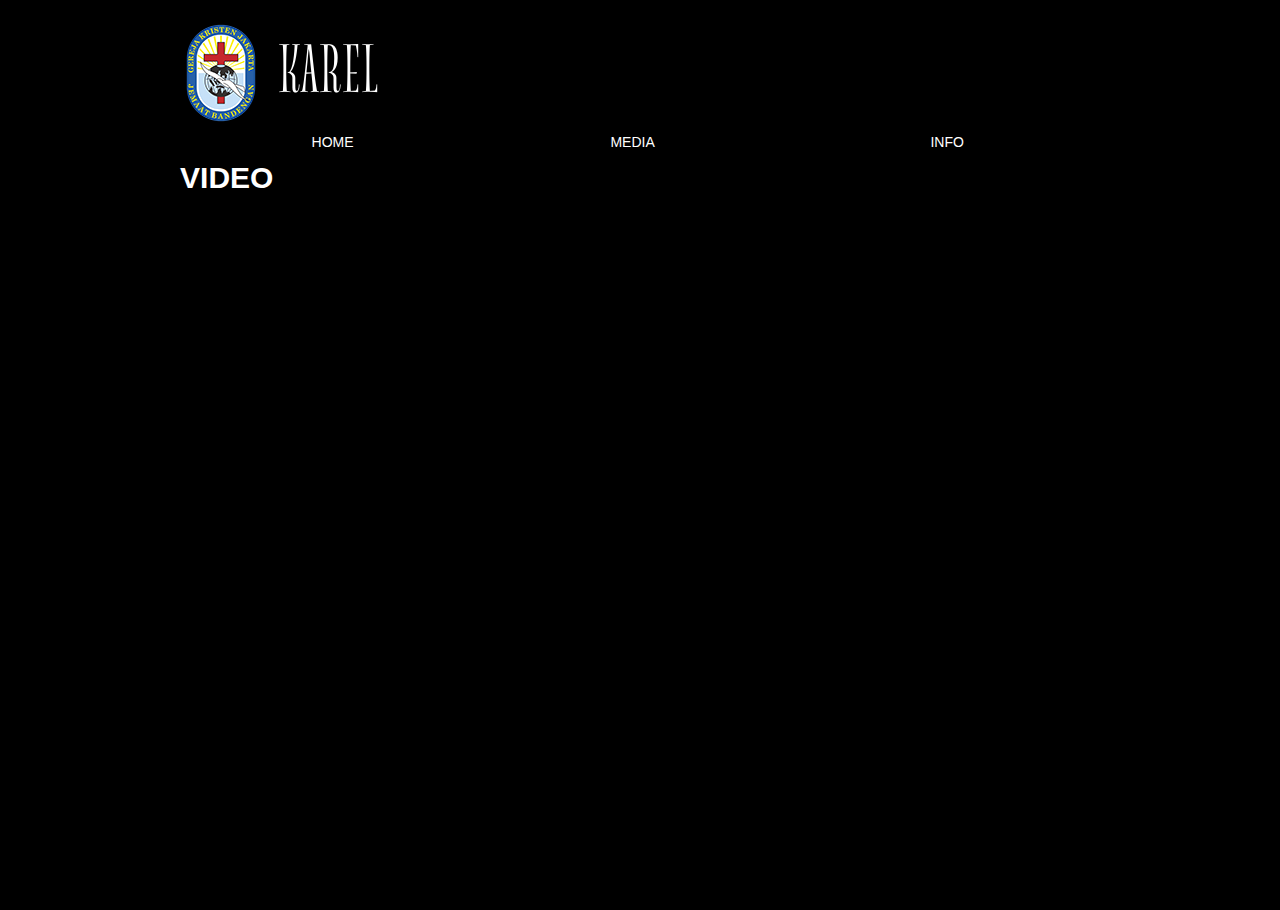
<file: jalan-sertamu.html>
<!DOCTYPE html>
<html class="nojs html css_verticalspacer" lang="en-US">
 <head>

  <meta http-equiv="Content-type" content="text/html;charset=UTF-8"/>
  <meta name="generator" content="2018.1.0.386"/>
  <meta name="viewport" content="width=device-width, initial-scale=1.0"/>
  
  <script type="text/javascript">
   // Update the 'nojs'/'js' class on the html node
document.documentElement.className = document.documentElement.className.replace(/\bnojs\b/g, 'js');

// Check that all required assets are uploaded and up-to-date
if(typeof Muse == "undefined") window.Muse = {}; window.Muse.assets = {"required":["museutils.js", "museconfig.js", "jquery.musepolyfill.bgsize.js", "jquery.musemenu.js", "jquery.watch.js", "require.js", "jalan-sertamu.css"], "outOfDate":[]};
</script>
  
  <title>JALAN SERTAMU</title>
  <!-- CSS -->
  <link rel="stylesheet" type="text/css" href="css/site_global.css?crc=444006867"/>
  <link rel="stylesheet" type="text/css" href="css/jalan-sertamu.css?crc=52411528" id="pagesheet"/>
  <!-- JS includes -->
  <!--[if lt IE 9]>
  <script src="scripts/html5shiv.js?crc=4241844378" type="text/javascript"></script>
  <![endif]-->
    <!--HTML Widget code-->
  <style type="text/css">#u5919.size_fluid_width_height iframe { position:absolute; left:0; top:0; }</style><style type="text/css">#u6177.size_fluid_width_height iframe { position:absolute; left:0; top:0; }</style>
 </head>
 <body>

  <div class="clearfix borderbox" id="page"><!-- column -->
   <div class="clearfix colelem" id="pu5920"><!-- group -->
    <div class="museBGSize grpelem" id="u5920"><!-- simple frame --></div>
    <img class="grpelem" id="u9729-4" alt="KAREL" src="images/u9729-4.png?crc=210724037" data-image-width="527"/><!-- rasterized frame -->
   </div>
   <nav class="MenuBar clearfix colelem" id="menuu5840"><!-- horizontal box -->
    <div class="MenuItemContainer clearfix grpelem" id="u5841"><!-- vertical box -->
     <a class="nonblock nontext MenuItem MenuItemWithSubMenu borderbox clearfix colelem" id="u5844" href="index.html"><!-- horizontal box --><div class="MenuItemLabel NoWrap clearfix grpelem" id="u5847-4"><!-- content --><p>HOME</p></div></a>
    </div>
    <div class="MenuItemContainer clearfix grpelem" id="u5848"><!-- vertical box -->
     <a class="nonblock nontext MenuItem MenuItemWithSubMenu borderbox clearfix colelem" id="u5907" href="media.html"><!-- horizontal box --><div class="MenuItemLabel NoWrap clearfix grpelem" id="u5910-4"><!-- content --><p>MEDIA</p></div><div class="grpelem" id="u5908"><!-- content --></div></a>
     <div class="SubMenu MenuLevel1 clearfix" id="u5849"><!-- vertical box -->
      <ul class="SubMenuView clearfix colelem" id="u5850"><!-- vertical box -->
       <li class="MenuItemContainer clearfix colelem" id="u7865"><!-- horizontal box --><a class="nonblock nontext MenuItem MenuItemWithSubMenu clearfix grpelem" id="u7866" href="audio.html"><!-- horizontal box --><div class="MenuItemLabel NoWrap clearfix grpelem" id="u7868-4"><!-- content --><div id="u7868-3"><p>AUDIO</p></div></div></a></li>
       <li class="MenuItemContainer clearfix colelem" id="u5858"><!-- horizontal box --><a class="nonblock nontext MenuItem MenuItemWithSubMenu clearfix grpelem" id="u5859" href="video.html"><!-- horizontal box --><div class="MenuItemLabel NoWrap clearfix grpelem" id="u5861-4"><!-- content --><div id="u5861-3"><p>VIDEO</p></div></div><div class="grpelem" id="u5862"><!-- content --></div></a><div class="SubMenu MenuLevel2 clearfix" id="u5863"><!-- vertical box --><ul class="SubMenuView clearfix colelem" id="u5864"><!-- vertical box --><li class="MenuItemContainer clearfix colelem" id="u5893"><!-- horizontal box --><a class="nonblock nontext MenuItem MenuItemWithSubMenu clearfix grpelem" id="u5894" href="kabar-baik-kelahiran-kristus.html"><!-- horizontal box --><div class="MenuItemLabel NoWrap clearfix grpelem" id="u5895-4"><!-- content --><div id="u5895-3"><p>KABAR BAIK KELAHIRAN KRISTUS</p></div></div></a></li><li class="MenuItemContainer clearfix colelem" id="u5865"><!-- horizontal box --><a class="nonblock nontext MenuItem MenuItemWithSubMenu clearfix grpelem" id="u5868" href="hati-natal.html"><!-- horizontal box --><div class="MenuItemLabel NoWrap clearfix grpelem" id="u5871-4"><!-- content --><div id="u5871-3"><p>HATI NATAL</p></div></div></a></li><li class="MenuItemContainer clearfix colelem" id="u5872"><!-- horizontal box --><a class="nonblock nontext MenuItem MenuItemWithSubMenu clearfix grpelem" id="u5873" href="ya-bersyukur.html"><!-- horizontal box --><div class="MenuItemLabel NoWrap clearfix grpelem" id="u5874-4"><!-- content --><div id="u5874-3"><p>YA BERSYUKUR</p></div></div></a></li><li class="MenuItemContainer clearfix colelem" id="u5886"><!-- horizontal box --><a class="nonblock nontext MenuItem MenuItemWithSubMenu clearfix grpelem" id="u5887" href="matahari-di-atas-awan.html"><!-- horizontal box --><div class="MenuItemLabel NoWrap clearfix grpelem" id="u5889-4"><!-- content --><div id="u5889-3"><p>MATAHARI DI ATAS AWAN</p></div></div></a></li><li class="MenuItemContainer clearfix colelem" id="u5879"><!-- horizontal box --><a class="nonblock nontext MenuItem MenuItemWithSubMenu clearfix grpelem" id="u5882" href="di-bawah-salibnya-kutertunduk.html"><!-- horizontal box --><div class="MenuItemLabel NoWrap clearfix grpelem" id="u5884-4"><!-- content --><div id="u5884-3"><p>DI BAWAH SALIBNYA KUTERTUNDUK</p></div></div></a></li><li class="MenuItemContainer clearfix colelem" id="u6156"><!-- horizontal box --><a class="nonblock nontext MenuItem MenuItemWithSubMenu MuseMenuActive clearfix grpelem" id="u6157" href="jalan-sertamu.html"><!-- horizontal box --><div class="MenuItemLabel NoWrap clearfix grpelem" id="u6158-4"><!-- content --><div id="u6158-3"><p>JALAN SERTAMU</p></div></div></a></li></ul></div></li>
       <li class="MenuItemContainer clearfix colelem" id="u5900"><!-- horizontal box --><a class="nonblock nontext MenuItem MenuItemWithSubMenu clearfix grpelem" id="u5903" href="renungan.html"><!-- horizontal box --><div class="MenuItemLabel NoWrap clearfix grpelem" id="u5906-4"><!-- content --><div id="u5906-3"><p>RENUNGAN</p></div></div></a></li>
      </ul>
     </div>
    </div>
    <div class="MenuItemContainer clearfix grpelem" id="u5911"><!-- vertical box -->
     <a class="nonblock nontext MenuItem MenuItemWithSubMenu borderbox clearfix colelem" id="u5912" href="info.html"><!-- horizontal box --><div class="MenuItemLabel NoWrap clearfix grpelem" id="u5915-4"><!-- content --><p>INFO</p></div></a>
    </div>
   </nav>
   <div class="clearfix colelem" id="u5921-4"><!-- content -->
    <p>VIDEO</p>
   </div>
   <div class="size_fluid_width_height colelem" id="u5919" data-pintopage="page_fluidx" data-sizePolicy="fluidWidthHeight"><!-- custom html -->
    <div class="fluid_height_spacer"></div>
    
<iframe class="actAsDiv" style="width:100%;height:100%;" src="//www.youtube.com/embed/HaKZ6A0vFYQ?autoplay=0&loop=0&showinfo=1&theme=light&color=red&controls=1&modestbranding=0&start=0&fs=1&iv_load_policy=1&wmode=transparent&rel=1" frameborder="0" allowfullscreen></iframe>

   </div>
   <div class="size_fluid_width_height colelem" id="u6177" data-pintopage="page_fluidx" data-sizePolicy="fluidWidthHeight"><!-- custom html -->
    <div class="fluid_height_spacer"></div>
    
<iframe class="actAsDiv" style="width:100%;height:100%;" src="//www.youtube.com/embed/HiPpc91n0r4?autoplay=0&loop=0&showinfo=0&theme=dark&color=red&controls=1&modestbranding=0&start=0&fs=1&iv_load_policy=1&wmode=transparent&rel=1" frameborder="0" allowfullscreen></iframe>

   </div>
   <div class="verticalspacer" data-offset-top="848" data-content-above-spacer="848" data-content-below-spacer="61" data-sizePolicy="fixed" data-pintopage="page_fixedLeft"></div>
  </div>
  <div class="preload_images">
   <img class="preload" src="images/arrowmenudown.png?crc=262559161" alt=""/>
  </div>
  <!-- Other scripts -->
  <script type="text/javascript">
   // Decide whether to suppress missing file error or not based on preference setting
var suppressMissingFileError = false
</script>
  <script type="text/javascript">
   window.Muse.assets.check=function(c){if(!window.Muse.assets.checked){window.Muse.assets.checked=!0;var b={},d=function(a,b){if(window.getComputedStyle){var c=window.getComputedStyle(a,null);return c&&c.getPropertyValue(b)||c&&c[b]||""}if(document.documentElement.currentStyle)return(c=a.currentStyle)&&c[b]||a.style&&a.style[b]||"";return""},a=function(a){if(a.match(/^rgb/))return a=a.replace(/\s+/g,"").match(/([\d\,]+)/gi)[0].split(","),(parseInt(a[0])<<16)+(parseInt(a[1])<<8)+parseInt(a[2]);if(a.match(/^\#/))return parseInt(a.substr(1),
16);return 0},f=function(f){for(var g=document.getElementsByTagName("link"),j=0;j<g.length;j++)if("text/css"==g[j].type){var l=(g[j].href||"").match(/\/?css\/([\w\-]+\.css)\?crc=(\d+)/);if(!l||!l[1]||!l[2])break;b[l[1]]=l[2]}g=document.createElement("div");g.className="version";g.style.cssText="display:none; width:1px; height:1px;";document.getElementsByTagName("body")[0].appendChild(g);for(j=0;j<Muse.assets.required.length;){var l=Muse.assets.required[j],k=l.match(/([\w\-\.]+)\.(\w+)$/),i=k&&k[1]?
k[1]:null,k=k&&k[2]?k[2]:null;switch(k.toLowerCase()){case "css":i=i.replace(/\W/gi,"_").replace(/^([^a-z])/gi,"_$1");g.className+=" "+i;i=a(d(g,"color"));k=a(d(g,"backgroundColor"));i!=0||k!=0?(Muse.assets.required.splice(j,1),"undefined"!=typeof b[l]&&(i!=b[l]>>>24||k!=(b[l]&16777215))&&Muse.assets.outOfDate.push(l)):j++;g.className="version";break;case "js":j++;break;default:throw Error("Unsupported file type: "+k);}}c?c().jquery!="1.8.3"&&Muse.assets.outOfDate.push("jquery-1.8.3.min.js"):Muse.assets.required.push("jquery-1.8.3.min.js");
g.parentNode.removeChild(g);if(Muse.assets.outOfDate.length||Muse.assets.required.length)g="Some files on the server may be missing or incorrect. Clear browser cache and try again. If the problem persists please contact website author.",f&&Muse.assets.outOfDate.length&&(g+="\nOut of date: "+Muse.assets.outOfDate.join(",")),f&&Muse.assets.required.length&&(g+="\nMissing: "+Muse.assets.required.join(",")),suppressMissingFileError?(g+="\nUse SuppressMissingFileError key in AppPrefs.xml to show missing file error pop up.",console.log(g)):alert(g)};location&&location.search&&location.search.match&&location.search.match(/muse_debug/gi)?
setTimeout(function(){f(!0)},5E3):f()}};
var muse_init=function(){require.config({baseUrl:""});require(["jquery","museutils","whatinput","jquery.musepolyfill.bgsize","jquery.musemenu","jquery.watch"],function(c){var $ = c;$(document).ready(function(){try{
window.Muse.assets.check($);/* body */
Muse.Utils.transformMarkupToFixBrowserProblemsPreInit();/* body */
Muse.Utils.prepHyperlinks(true);/* body */
Muse.Utils.makeButtonsVisibleAfterSettingMinWidth();/* body */
Muse.Utils.initWidget('.MenuBar', ['#bp_infinity'], function(elem) { return $(elem).museMenu(); });/* unifiedNavBar */
Muse.Utils.fullPage('#page');/* 100% height page */
Muse.Utils.showWidgetsWhenReady();/* body */
Muse.Utils.transformMarkupToFixBrowserProblems();/* body */
}catch(b){if(b&&"function"==typeof b.notify?b.notify():Muse.Assert.fail("Error calling selector function: "+b),false)throw b;}})})};

</script>
  <!-- RequireJS script -->
  <script src="scripts/require.js?crc=7928878" type="text/javascript" async data-main="scripts/museconfig.js?crc=310584261" onload="if (requirejs) requirejs.onError = function(requireType, requireModule) { if (requireType && requireType.toString && requireType.toString().indexOf && 0 <= requireType.toString().indexOf('#scripterror')) window.Muse.assets.check(); }" onerror="window.Muse.assets.check();"></script>
   </body>
</html>
</file>
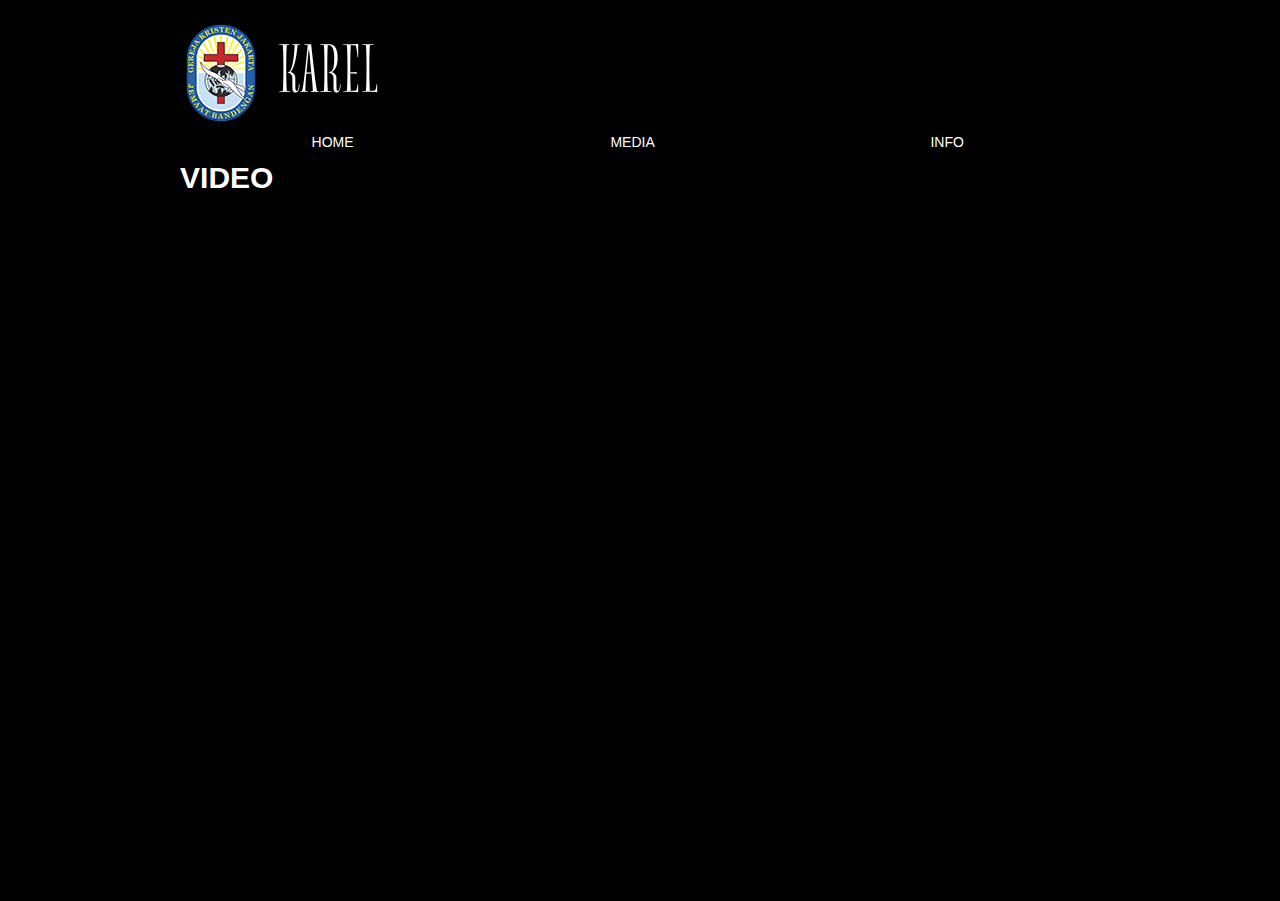
<file: kabar-baik-kelahiran-kristus.html>
<!DOCTYPE html>
<html class="nojs html css_verticalspacer" lang="en-US">
 <head>

  <meta http-equiv="Content-type" content="text/html;charset=UTF-8"/>
  <meta name="generator" content="2018.1.0.386"/>
  <meta name="viewport" content="width=device-width, initial-scale=1.0"/>
  
  <script type="text/javascript">
   // Update the 'nojs'/'js' class on the html node
document.documentElement.className = document.documentElement.className.replace(/\bnojs\b/g, 'js');

// Check that all required assets are uploaded and up-to-date
if(typeof Muse == "undefined") window.Muse = {}; window.Muse.assets = {"required":["museutils.js", "museconfig.js", "jquery.musepolyfill.bgsize.js", "jquery.musemenu.js", "jquery.watch.js", "require.js", "kabar-baik-kelahiran-kristus.css"], "outOfDate":[]};
</script>
  
  <title>KABAR BAIK KELAHIRAN KRISTUS</title>
  <!-- CSS -->
  <link rel="stylesheet" type="text/css" href="css/site_global.css?crc=444006867"/>
  <link rel="stylesheet" type="text/css" href="css/kabar-baik-kelahiran-kristus.css?crc=3960546887" id="pagesheet"/>
  <!-- JS includes -->
  <!--[if lt IE 9]>
  <script src="scripts/html5shiv.js?crc=4241844378" type="text/javascript"></script>
  <![endif]-->
    <!--HTML Widget code-->
  <style type="text/css">#u3810.size_fluid_width_height iframe { position:absolute; left:0; top:0; }</style>
 </head>
 <body>

  <div class="clearfix borderbox" id="page"><!-- column -->
   <div class="clearfix colelem" id="pu3855"><!-- group -->
    <div class="museBGSize grpelem" id="u3855"><!-- simple frame --></div>
    <img class="grpelem" id="u9714-4" alt="KAREL" src="images/u9714-4.png?crc=210724037" data-image-width="527"/><!-- rasterized frame -->
   </div>
   <nav class="MenuBar clearfix colelem" id="menuu3812"><!-- horizontal box -->
    <div class="MenuItemContainer clearfix grpelem" id="u3813"><!-- vertical box -->
     <a class="nonblock nontext MenuItem MenuItemWithSubMenu borderbox clearfix colelem" id="u3814" href="index.html"><!-- horizontal box --><div class="MenuItemLabel NoWrap clearfix grpelem" id="u3816-4"><!-- content --><p>HOME</p></div></a>
    </div>
    <div class="MenuItemContainer clearfix grpelem" id="u3820"><!-- vertical box -->
     <a class="nonblock nontext MenuItem MenuItemWithSubMenu borderbox clearfix colelem" id="u3844" href="media.html"><!-- horizontal box --><div class="MenuItemLabel NoWrap clearfix grpelem" id="u3845-4"><!-- content --><p>MEDIA</p></div><div class="grpelem" id="u3847"><!-- content --></div></a>
     <div class="SubMenu MenuLevel1 clearfix" id="u3821"><!-- vertical box -->
      <ul class="SubMenuView clearfix colelem" id="u3822"><!-- vertical box -->
       <li class="MenuItemContainer clearfix colelem" id="u7130"><!-- horizontal box --><a class="nonblock nontext MenuItem MenuItemWithSubMenu clearfix grpelem" id="u7131" href="audio.html"><!-- horizontal box --><div class="MenuItemLabel NoWrap clearfix grpelem" id="u7132-4"><!-- content --><div id="u7132-3"><p>AUDIO</p></div></div></a></li>
       <li class="MenuItemContainer clearfix colelem" id="u3830"><!-- horizontal box --><a class="nonblock nontext MenuItem MenuItemWithSubMenu clearfix grpelem" id="u3831" href="video.html"><!-- horizontal box --><div class="MenuItemLabel NoWrap clearfix grpelem" id="u3832-4"><!-- content --><div id="u3832-3"><p>VIDEO</p></div></div><div class="grpelem" id="u3833"><!-- content --></div></a><div class="SubMenu MenuLevel2 clearfix" id="u3835"><!-- vertical box --><ul class="SubMenuView clearfix colelem" id="u3836"><!-- vertical box --><li class="MenuItemContainer clearfix colelem" id="u4188"><!-- horizontal box --><a class="nonblock nontext MenuItem MenuItemWithSubMenu MuseMenuActive clearfix grpelem" id="u4190" href="kabar-baik-kelahiran-kristus.html"><!-- horizontal box --><div class="MenuItemLabel NoWrap clearfix grpelem" id="u4194-4"><!-- content --><div id="u4194-3"><p>KABAR BAIK KELAHIRAN KRISTUS</p></div></div></a></li><li class="MenuItemContainer clearfix colelem" id="u4629"><!-- horizontal box --><a class="nonblock nontext MenuItem MenuItemWithSubMenu clearfix grpelem" id="u4630" href="hati-natal.html"><!-- horizontal box --><div class="MenuItemLabel NoWrap clearfix grpelem" id="u4631-4"><!-- content --><div id="u4631-3"><p>HATI NATAL</p></div></div></a></li><li class="MenuItemContainer clearfix colelem" id="u4932"><!-- horizontal box --><a class="nonblock nontext MenuItem MenuItemWithSubMenu clearfix grpelem" id="u4933" href="ya-bersyukur.html"><!-- horizontal box --><div class="MenuItemLabel NoWrap clearfix grpelem" id="u4934-4"><!-- content --><div id="u4934-3"><p>YA BERSYUKUR</p></div></div></a></li><li class="MenuItemContainer clearfix colelem" id="u5270"><!-- horizontal box --><a class="nonblock nontext MenuItem MenuItemWithSubMenu clearfix grpelem" id="u5271" href="matahari-di-atas-awan.html"><!-- horizontal box --><div class="MenuItemLabel NoWrap clearfix grpelem" id="u5272-4"><!-- content --><div id="u5272-3"><p>MATAHARI DI ATAS AWAN</p></div></div></a></li><li class="MenuItemContainer clearfix colelem" id="u5643"><!-- horizontal box --><a class="nonblock nontext MenuItem MenuItemWithSubMenu clearfix grpelem" id="u5646" href="di-bawah-salibnya-kutertunduk.html"><!-- horizontal box --><div class="MenuItemLabel NoWrap clearfix grpelem" id="u5648-4"><!-- content --><div id="u5648-3"><p>DI BAWAH SALIBNYA KUTERTUNDUK</p></div></div></a></li><li class="MenuItemContainer clearfix colelem" id="u6051"><!-- horizontal box --><a class="nonblock nontext MenuItem MenuItemWithSubMenu clearfix grpelem" id="u6052" href="jalan-sertamu.html"><!-- horizontal box --><div class="MenuItemLabel NoWrap clearfix grpelem" id="u6054-4"><!-- content --><div id="u6054-3"><p>JALAN SERTAMU</p></div></div></a></li></ul></div></li>
       <li class="MenuItemContainer clearfix colelem" id="u3837"><!-- horizontal box --><a class="nonblock nontext MenuItem MenuItemWithSubMenu clearfix grpelem" id="u3840" href="renungan.html"><!-- horizontal box --><div class="MenuItemLabel NoWrap clearfix grpelem" id="u3841-4"><!-- content --><div id="u3841-3"><p>RENUNGAN</p></div></div></a></li>
      </ul>
     </div>
    </div>
    <div class="MenuItemContainer clearfix grpelem" id="u3848"><!-- vertical box -->
     <a class="nonblock nontext MenuItem MenuItemWithSubMenu borderbox clearfix colelem" id="u3849" href="info.html"><!-- horizontal box --><div class="MenuItemLabel NoWrap clearfix grpelem" id="u3850-4"><!-- content --><p>INFO</p></div></a>
    </div>
   </nav>
   <div class="clearfix colelem" id="u3811-4"><!-- content -->
    <p>VIDEO</p>
   </div>
   <div class="size_fluid_width_height colelem" id="u3810" data-pintopage="page_fluidx" data-sizePolicy="fluidWidthHeight"><!-- custom html -->
    <div class="fluid_height_spacer"></div>
    
<iframe class="actAsDiv" style="width:100%;height:100%;" src="//www.youtube.com/embed/HWgeKXjq_Lg?autoplay=0&loop=0&showinfo=1&theme=light&color=red&controls=1&modestbranding=0&start=0&fs=1&iv_load_policy=1&wmode=transparent&rel=1" frameborder="0" allowfullscreen></iframe>

   </div>
   <div class="verticalspacer" data-offset-top="628" data-content-above-spacer="628" data-content-below-spacer="119" data-sizePolicy="fixed" data-pintopage="page_fixedLeft"></div>
  </div>
  <div class="preload_images">
   <img class="preload" src="images/arrowmenudown.png?crc=262559161" alt=""/>
  </div>
  <!-- Other scripts -->
  <script type="text/javascript">
   // Decide whether to suppress missing file error or not based on preference setting
var suppressMissingFileError = false
</script>
  <script type="text/javascript">
   window.Muse.assets.check=function(c){if(!window.Muse.assets.checked){window.Muse.assets.checked=!0;var b={},d=function(a,b){if(window.getComputedStyle){var c=window.getComputedStyle(a,null);return c&&c.getPropertyValue(b)||c&&c[b]||""}if(document.documentElement.currentStyle)return(c=a.currentStyle)&&c[b]||a.style&&a.style[b]||"";return""},a=function(a){if(a.match(/^rgb/))return a=a.replace(/\s+/g,"").match(/([\d\,]+)/gi)[0].split(","),(parseInt(a[0])<<16)+(parseInt(a[1])<<8)+parseInt(a[2]);if(a.match(/^\#/))return parseInt(a.substr(1),
16);return 0},f=function(f){for(var g=document.getElementsByTagName("link"),j=0;j<g.length;j++)if("text/css"==g[j].type){var l=(g[j].href||"").match(/\/?css\/([\w\-]+\.css)\?crc=(\d+)/);if(!l||!l[1]||!l[2])break;b[l[1]]=l[2]}g=document.createElement("div");g.className="version";g.style.cssText="display:none; width:1px; height:1px;";document.getElementsByTagName("body")[0].appendChild(g);for(j=0;j<Muse.assets.required.length;){var l=Muse.assets.required[j],k=l.match(/([\w\-\.]+)\.(\w+)$/),i=k&&k[1]?
k[1]:null,k=k&&k[2]?k[2]:null;switch(k.toLowerCase()){case "css":i=i.replace(/\W/gi,"_").replace(/^([^a-z])/gi,"_$1");g.className+=" "+i;i=a(d(g,"color"));k=a(d(g,"backgroundColor"));i!=0||k!=0?(Muse.assets.required.splice(j,1),"undefined"!=typeof b[l]&&(i!=b[l]>>>24||k!=(b[l]&16777215))&&Muse.assets.outOfDate.push(l)):j++;g.className="version";break;case "js":j++;break;default:throw Error("Unsupported file type: "+k);}}c?c().jquery!="1.8.3"&&Muse.assets.outOfDate.push("jquery-1.8.3.min.js"):Muse.assets.required.push("jquery-1.8.3.min.js");
g.parentNode.removeChild(g);if(Muse.assets.outOfDate.length||Muse.assets.required.length)g="Some files on the server may be missing or incorrect. Clear browser cache and try again. If the problem persists please contact website author.",f&&Muse.assets.outOfDate.length&&(g+="\nOut of date: "+Muse.assets.outOfDate.join(",")),f&&Muse.assets.required.length&&(g+="\nMissing: "+Muse.assets.required.join(",")),suppressMissingFileError?(g+="\nUse SuppressMissingFileError key in AppPrefs.xml to show missing file error pop up.",console.log(g)):alert(g)};location&&location.search&&location.search.match&&location.search.match(/muse_debug/gi)?
setTimeout(function(){f(!0)},5E3):f()}};
var muse_init=function(){require.config({baseUrl:""});require(["jquery","museutils","whatinput","jquery.musepolyfill.bgsize","jquery.musemenu","jquery.watch"],function(c){var $ = c;$(document).ready(function(){try{
window.Muse.assets.check($);/* body */
Muse.Utils.transformMarkupToFixBrowserProblemsPreInit();/* body */
Muse.Utils.prepHyperlinks(true);/* body */
Muse.Utils.makeButtonsVisibleAfterSettingMinWidth();/* body */
Muse.Utils.initWidget('.MenuBar', ['#bp_infinity'], function(elem) { return $(elem).museMenu(); });/* unifiedNavBar */
Muse.Utils.fullPage('#page');/* 100% height page */
Muse.Utils.showWidgetsWhenReady();/* body */
Muse.Utils.transformMarkupToFixBrowserProblems();/* body */
}catch(b){if(b&&"function"==typeof b.notify?b.notify():Muse.Assert.fail("Error calling selector function: "+b),false)throw b;}})})};

</script>
  <!-- RequireJS script -->
  <script src="scripts/require.js?crc=7928878" type="text/javascript" async data-main="scripts/museconfig.js?crc=310584261" onload="if (requirejs) requirejs.onError = function(requireType, requireModule) { if (requireType && requireType.toString && requireType.toString().indexOf && 0 <= requireType.toString().indexOf('#scripterror')) window.Muse.assets.check(); }" onerror="window.Muse.assets.check();"></script>
   </body>
</html>
</file>
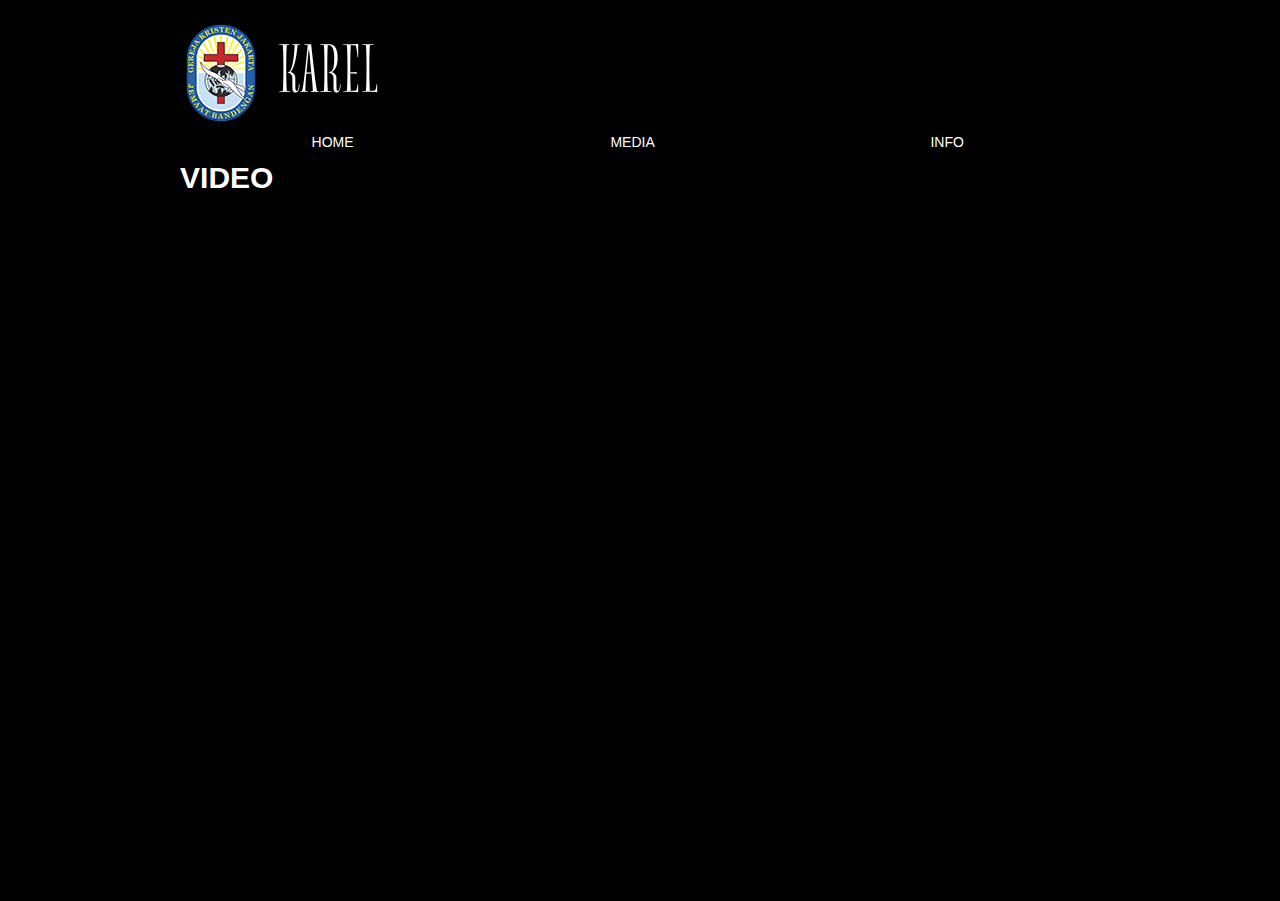
<file: matahari-di-atas-awan.html>
<!DOCTYPE html>
<html class="nojs html css_verticalspacer" lang="en-US">
 <head>

  <meta http-equiv="Content-type" content="text/html;charset=UTF-8"/>
  <meta name="generator" content="2018.1.0.386"/>
  <meta name="viewport" content="width=device-width, initial-scale=1.0"/>
  
  <script type="text/javascript">
   // Update the 'nojs'/'js' class on the html node
document.documentElement.className = document.documentElement.className.replace(/\bnojs\b/g, 'js');

// Check that all required assets are uploaded and up-to-date
if(typeof Muse == "undefined") window.Muse = {}; window.Muse.assets = {"required":["museutils.js", "museconfig.js", "jquery.musepolyfill.bgsize.js", "jquery.musemenu.js", "jquery.watch.js", "require.js", "matahari-di-atas-awan.css"], "outOfDate":[]};
</script>
  
  <title>MATAHARI DI ATAS AWAN</title>
  <!-- CSS -->
  <link rel="stylesheet" type="text/css" href="css/site_global.css?crc=444006867"/>
  <link rel="stylesheet" type="text/css" href="css/matahari-di-atas-awan.css?crc=68366665" id="pagesheet"/>
  <!-- JS includes -->
  <!--[if lt IE 9]>
  <script src="scripts/html5shiv.js?crc=4241844378" type="text/javascript"></script>
  <![endif]-->
    <!--HTML Widget code-->
  <style type="text/css">#u5142.size_fluid_width_height iframe { position:absolute; left:0; top:0; }</style>
 </head>
 <body>

  <div class="clearfix borderbox" id="page"><!-- column -->
   <div class="clearfix colelem" id="pu5075"><!-- group -->
    <div class="museBGSize grpelem" id="u5075"><!-- simple frame --></div>
    <img class="grpelem" id="u9723-4" alt="KAREL" src="images/u9723-4.png?crc=210724037" data-image-width="527"/><!-- rasterized frame -->
   </div>
   <nav class="MenuBar clearfix colelem" id="menuu5076"><!-- horizontal box -->
    <div class="MenuItemContainer clearfix grpelem" id="u5077"><!-- vertical box -->
     <a class="nonblock nontext MenuItem MenuItemWithSubMenu borderbox clearfix colelem" id="u5078" href="index.html"><!-- horizontal box --><div class="MenuItemLabel NoWrap clearfix grpelem" id="u5080-4"><!-- content --><p>HOME</p></div></a>
    </div>
    <div class="MenuItemContainer clearfix grpelem" id="u5091"><!-- vertical box -->
     <a class="nonblock nontext MenuItem MenuItemWithSubMenu borderbox clearfix colelem" id="u5092" href="media.html"><!-- horizontal box --><div class="MenuItemLabel NoWrap clearfix grpelem" id="u5093-4"><!-- content --><p>MEDIA</p></div><div class="grpelem" id="u5094"><!-- content --></div></a>
     <div class="SubMenu MenuLevel1 clearfix" id="u5096"><!-- vertical box -->
      <ul class="SubMenuView clearfix colelem" id="u5097"><!-- vertical box -->
       <li class="MenuItemContainer clearfix colelem" id="u7571"><!-- horizontal box --><a class="nonblock nontext MenuItem MenuItemWithSubMenu clearfix grpelem" id="u7616" href="audio.html"><!-- horizontal box --><div class="MenuItemLabel NoWrap clearfix grpelem" id="u7618-4"><!-- content --><div id="u7618-3"><p>AUDIO</p></div></div></a></li>
       <li class="MenuItemContainer clearfix colelem" id="u5098"><!-- horizontal box --><a class="nonblock nontext MenuItem MenuItemWithSubMenu clearfix grpelem" id="u5099" href="video.html"><!-- horizontal box --><div class="MenuItemLabel NoWrap clearfix grpelem" id="u5100-4"><!-- content --><div id="u5100-3"><p>VIDEO</p></div></div><div class="grpelem" id="u5102"><!-- content --></div></a><div class="SubMenu MenuLevel2 clearfix" id="u5103"><!-- vertical box --><ul class="SubMenuView clearfix colelem" id="u5104"><!-- vertical box --><li class="MenuItemContainer clearfix colelem" id="u5112"><!-- horizontal box --><a class="nonblock nontext MenuItem MenuItemWithSubMenu clearfix grpelem" id="u5115" href="kabar-baik-kelahiran-kristus.html"><!-- horizontal box --><div class="MenuItemLabel NoWrap clearfix grpelem" id="u5117-4"><!-- content --><div id="u5117-3"><p>KABAR BAIK KELAHIRAN KRISTUS</p></div></div></a></li><li class="MenuItemContainer clearfix colelem" id="u5105"><!-- horizontal box --><a class="nonblock nontext MenuItem MenuItemWithSubMenu clearfix grpelem" id="u5108" href="hati-natal.html"><!-- horizontal box --><div class="MenuItemLabel NoWrap clearfix grpelem" id="u5111-4"><!-- content --><div id="u5111-3"><p>HATI NATAL</p></div></div></a></li><li class="MenuItemContainer clearfix colelem" id="u5119"><!-- horizontal box --><a class="nonblock nontext MenuItem MenuItemWithSubMenu clearfix grpelem" id="u5120" href="ya-bersyukur.html"><!-- horizontal box --><div class="MenuItemLabel NoWrap clearfix grpelem" id="u5121-4"><!-- content --><div id="u5121-3"><p>YA BERSYUKUR</p></div></div></a></li><li class="MenuItemContainer clearfix colelem" id="u5333"><!-- horizontal box --><a class="nonblock nontext MenuItem MenuItemWithSubMenu MuseMenuActive clearfix grpelem" id="u5334" href="matahari-di-atas-awan.html"><!-- horizontal box --><div class="MenuItemLabel NoWrap clearfix grpelem" id="u5336-4"><!-- content --><div id="u5336-3"><p>MATAHARI DI ATAS AWAN</p></div></div></a></li><li class="MenuItemContainer clearfix colelem" id="u5706"><!-- horizontal box --><a class="nonblock nontext MenuItem MenuItemWithSubMenu clearfix grpelem" id="u5709" href="di-bawah-salibnya-kutertunduk.html"><!-- horizontal box --><div class="MenuItemLabel NoWrap clearfix grpelem" id="u5712-4"><!-- content --><div id="u5712-3"><p>DI BAWAH SALIBNYA KUTERTUNDUK</p></div></div></a></li><li class="MenuItemContainer clearfix colelem" id="u6114"><!-- horizontal box --><a class="nonblock nontext MenuItem MenuItemWithSubMenu clearfix grpelem" id="u6117" href="jalan-sertamu.html"><!-- horizontal box --><div class="MenuItemLabel NoWrap clearfix grpelem" id="u6119-4"><!-- content --><div id="u6119-3"><p>JALAN SERTAMU</p></div></div></a></li></ul></div></li>
       <li class="MenuItemContainer clearfix colelem" id="u5133"><!-- horizontal box --><a class="nonblock nontext MenuItem MenuItemWithSubMenu clearfix grpelem" id="u5134" href="renungan.html"><!-- horizontal box --><div class="MenuItemLabel NoWrap clearfix grpelem" id="u5135-4"><!-- content --><div id="u5135-3"><p>RENUNGAN</p></div></div></a></li>
      </ul>
     </div>
    </div>
    <div class="MenuItemContainer clearfix grpelem" id="u5084"><!-- vertical box -->
     <a class="nonblock nontext MenuItem MenuItemWithSubMenu borderbox clearfix colelem" id="u5087" href="info.html"><!-- horizontal box --><div class="MenuItemLabel NoWrap clearfix grpelem" id="u5089-4"><!-- content --><p>INFO</p></div></a>
    </div>
   </nav>
   <div class="clearfix colelem" id="u5140-4"><!-- content -->
    <p>VIDEO</p>
   </div>
   <div class="size_fluid_width_height colelem" id="u5142" data-pintopage="page_fluidx" data-sizePolicy="fluidWidthHeight"><!-- custom html -->
    <div class="fluid_height_spacer"></div>
    
<iframe class="actAsDiv" style="width:100%;height:100%;" src="//www.youtube.com/embed/_tCctmoKggc?autoplay=0&loop=0&showinfo=1&theme=light&color=red&controls=1&modestbranding=0&start=0&fs=1&iv_load_policy=1&wmode=transparent&rel=1" frameborder="0" allowfullscreen></iframe>

   </div>
   <div class="verticalspacer" data-offset-top="628" data-content-above-spacer="628" data-content-below-spacer="119" data-sizePolicy="fixed" data-pintopage="page_fixedLeft"></div>
  </div>
  <div class="preload_images">
   <img class="preload" src="images/arrowmenudown.png?crc=262559161" alt=""/>
  </div>
  <!-- Other scripts -->
  <script type="text/javascript">
   // Decide whether to suppress missing file error or not based on preference setting
var suppressMissingFileError = false
</script>
  <script type="text/javascript">
   window.Muse.assets.check=function(c){if(!window.Muse.assets.checked){window.Muse.assets.checked=!0;var b={},d=function(a,b){if(window.getComputedStyle){var c=window.getComputedStyle(a,null);return c&&c.getPropertyValue(b)||c&&c[b]||""}if(document.documentElement.currentStyle)return(c=a.currentStyle)&&c[b]||a.style&&a.style[b]||"";return""},a=function(a){if(a.match(/^rgb/))return a=a.replace(/\s+/g,"").match(/([\d\,]+)/gi)[0].split(","),(parseInt(a[0])<<16)+(parseInt(a[1])<<8)+parseInt(a[2]);if(a.match(/^\#/))return parseInt(a.substr(1),
16);return 0},f=function(f){for(var g=document.getElementsByTagName("link"),j=0;j<g.length;j++)if("text/css"==g[j].type){var l=(g[j].href||"").match(/\/?css\/([\w\-]+\.css)\?crc=(\d+)/);if(!l||!l[1]||!l[2])break;b[l[1]]=l[2]}g=document.createElement("div");g.className="version";g.style.cssText="display:none; width:1px; height:1px;";document.getElementsByTagName("body")[0].appendChild(g);for(j=0;j<Muse.assets.required.length;){var l=Muse.assets.required[j],k=l.match(/([\w\-\.]+)\.(\w+)$/),i=k&&k[1]?
k[1]:null,k=k&&k[2]?k[2]:null;switch(k.toLowerCase()){case "css":i=i.replace(/\W/gi,"_").replace(/^([^a-z])/gi,"_$1");g.className+=" "+i;i=a(d(g,"color"));k=a(d(g,"backgroundColor"));i!=0||k!=0?(Muse.assets.required.splice(j,1),"undefined"!=typeof b[l]&&(i!=b[l]>>>24||k!=(b[l]&16777215))&&Muse.assets.outOfDate.push(l)):j++;g.className="version";break;case "js":j++;break;default:throw Error("Unsupported file type: "+k);}}c?c().jquery!="1.8.3"&&Muse.assets.outOfDate.push("jquery-1.8.3.min.js"):Muse.assets.required.push("jquery-1.8.3.min.js");
g.parentNode.removeChild(g);if(Muse.assets.outOfDate.length||Muse.assets.required.length)g="Some files on the server may be missing or incorrect. Clear browser cache and try again. If the problem persists please contact website author.",f&&Muse.assets.outOfDate.length&&(g+="\nOut of date: "+Muse.assets.outOfDate.join(",")),f&&Muse.assets.required.length&&(g+="\nMissing: "+Muse.assets.required.join(",")),suppressMissingFileError?(g+="\nUse SuppressMissingFileError key in AppPrefs.xml to show missing file error pop up.",console.log(g)):alert(g)};location&&location.search&&location.search.match&&location.search.match(/muse_debug/gi)?
setTimeout(function(){f(!0)},5E3):f()}};
var muse_init=function(){require.config({baseUrl:""});require(["jquery","museutils","whatinput","jquery.musepolyfill.bgsize","jquery.musemenu","jquery.watch"],function(c){var $ = c;$(document).ready(function(){try{
window.Muse.assets.check($);/* body */
Muse.Utils.transformMarkupToFixBrowserProblemsPreInit();/* body */
Muse.Utils.prepHyperlinks(true);/* body */
Muse.Utils.makeButtonsVisibleAfterSettingMinWidth();/* body */
Muse.Utils.initWidget('.MenuBar', ['#bp_infinity'], function(elem) { return $(elem).museMenu(); });/* unifiedNavBar */
Muse.Utils.fullPage('#page');/* 100% height page */
Muse.Utils.showWidgetsWhenReady();/* body */
Muse.Utils.transformMarkupToFixBrowserProblems();/* body */
}catch(b){if(b&&"function"==typeof b.notify?b.notify():Muse.Assert.fail("Error calling selector function: "+b),false)throw b;}})})};

</script>
  <!-- RequireJS script -->
  <script src="scripts/require.js?crc=7928878" type="text/javascript" async data-main="scripts/museconfig.js?crc=310584261" onload="if (requirejs) requirejs.onError = function(requireType, requireModule) { if (requireType && requireType.toString && requireType.toString().indexOf && 0 <= requireType.toString().indexOf('#scripterror')) window.Muse.assets.check(); }" onerror="window.Muse.assets.check();"></script>
   </body>
</html>
</file>
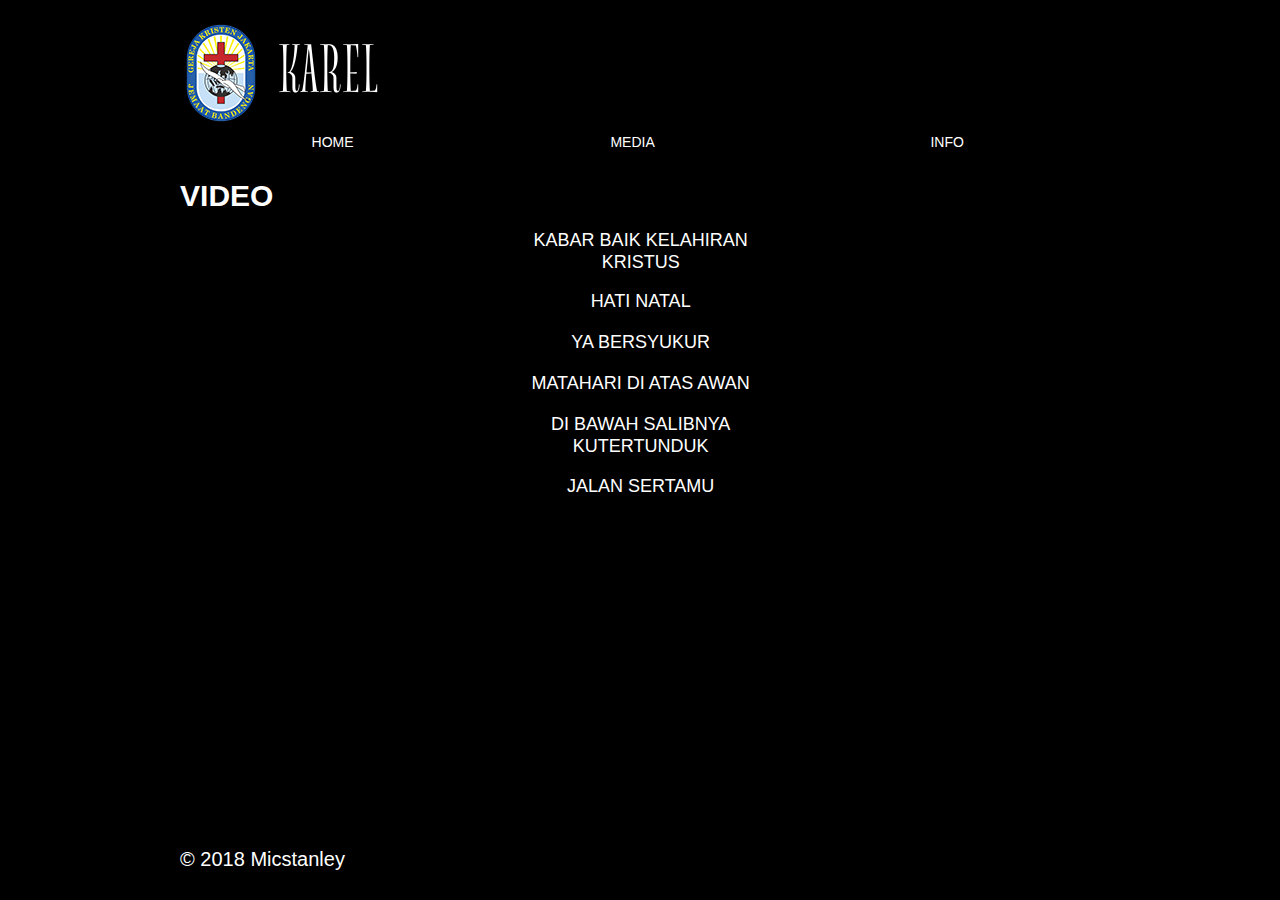
<file: video.html>
<!DOCTYPE html>
<html class="nojs html css_verticalspacer" lang="en-US">
 <head>

  <meta http-equiv="Content-type" content="text/html;charset=UTF-8"/>
  <meta name="generator" content="2018.1.0.386"/>
  <meta name="viewport" content="width=device-width, initial-scale=1.0"/>
  
  <script type="text/javascript">
   // Update the 'nojs'/'js' class on the html node
document.documentElement.className = document.documentElement.className.replace(/\bnojs\b/g, 'js');

// Check that all required assets are uploaded and up-to-date
if(typeof Muse == "undefined") window.Muse = {}; window.Muse.assets = {"required":["museutils.js", "museconfig.js", "jquery.musepolyfill.bgsize.js", "jquery.musemenu.js", "jquery.watch.js", "require.js", "video.css"], "outOfDate":[]};
</script>
  
  <title>VIDEO</title>
  <!-- CSS -->
  <link rel="stylesheet" type="text/css" href="css/site_global.css?crc=444006867"/>
  <link rel="stylesheet" type="text/css" href="css/video.css?crc=417796750" id="pagesheet"/>
  <!-- JS includes -->
  <!--[if lt IE 9]>
  <script src="scripts/html5shiv.js?crc=4241844378" type="text/javascript"></script>
  <![endif]-->
   </head>
 <body>

  <div class="clearfix borderbox" id="page"><!-- group -->
   <div class="clearfix grpelem" id="ppu3260"><!-- column -->
    <div class="clearfix colelem" id="pu3260"><!-- group -->
     <div class="museBGSize grpelem" id="u3260"><!-- simple frame --></div>
     <img class="grpelem" id="u9708-4" alt="KAREL" src="images/u9708-4.png?crc=210724037" data-image-width="527"/><!-- rasterized frame -->
    </div>
    <nav class="MenuBar clearfix colelem" id="menuu3231"><!-- horizontal box -->
     <div class="MenuItemContainer clearfix grpelem" id="u3239"><!-- vertical box -->
      <a class="nonblock nontext MenuItem MenuItemWithSubMenu borderbox clearfix colelem" id="u3240" href="index.html"><!-- horizontal box --><div class="MenuItemLabel NoWrap clearfix grpelem" id="u3242-4"><!-- content --><p>HOME</p></div></a>
     </div>
     <div class="MenuItemContainer clearfix grpelem" id="u3246"><!-- vertical box -->
      <a class="nonblock nontext MenuItem MenuItemWithSubMenu borderbox clearfix colelem" id="u3256" href="media.html"><!-- horizontal box --><div class="MenuItemLabel NoWrap clearfix grpelem" id="u3258-4"><!-- content --><p>MEDIA</p></div><div class="grpelem" id="u3257"><!-- content --></div></a>
      <div class="SubMenu MenuLevel1 clearfix" id="u3247"><!-- vertical box -->
       <ul class="SubMenuView clearfix colelem" id="u3248"><!-- vertical box -->
        <li class="MenuItemContainer clearfix colelem" id="u6836"><!-- horizontal box --><a class="nonblock nontext MenuItem MenuItemWithSubMenu clearfix grpelem" id="u6837" href="audio.html"><!-- horizontal box --><div class="MenuItemLabel NoWrap clearfix grpelem" id="u6838-4"><!-- content --><div id="u6838-3"><p>AUDIO</p></div></div></a></li>
        <li class="MenuItemContainer clearfix colelem" id="u3435"><!-- horizontal box --><a class="nonblock nontext MenuItem MenuItemWithSubMenu MuseMenuActive clearfix grpelem" id="u3436" href="video.html"><!-- horizontal box --><div class="MenuItemLabel NoWrap clearfix grpelem" id="u3439-4"><!-- content --><div id="u3439-3"><p>VIDEO</p></div></div><div class="grpelem" id="u3437"><!-- content --></div></a><div class="SubMenu MenuLevel2 clearfix" id="u3440"><!-- vertical box --><ul class="SubMenuView clearfix colelem" id="u3441"><!-- vertical box --><li class="MenuItemContainer clearfix colelem" id="u4136"><!-- horizontal box --><a class="nonblock nontext MenuItem MenuItemWithSubMenu clearfix grpelem" id="u4138" href="kabar-baik-kelahiran-kristus.html"><!-- horizontal box --><div class="MenuItemLabel NoWrap clearfix grpelem" id="u4142-4"><!-- content --><div id="u4142-3"><p>KABAR BAIK KELAHIRAN KRISTUS</p></div></div></a></li><li class="MenuItemContainer clearfix colelem" id="u4587"><!-- horizontal box --><a class="nonblock nontext MenuItem MenuItemWithSubMenu clearfix grpelem" id="u4590" href="hati-natal.html"><!-- horizontal box --><div class="MenuItemLabel NoWrap clearfix grpelem" id="u4591-4"><!-- content --><div id="u4591-3"><p>HATI NATAL</p></div></div></a></li><li class="MenuItemContainer clearfix colelem" id="u4890"><!-- horizontal box --><a class="nonblock nontext MenuItem MenuItemWithSubMenu clearfix grpelem" id="u4891" href="ya-bersyukur.html"><!-- horizontal box --><div class="MenuItemLabel NoWrap clearfix grpelem" id="u4893-4"><!-- content --><div id="u4893-3"><p>YA BERSYUKUR</p></div></div></a></li><li class="MenuItemContainer clearfix colelem" id="u5228"><!-- horizontal box --><a class="nonblock nontext MenuItem MenuItemWithSubMenu clearfix grpelem" id="u5229" href="matahari-di-atas-awan.html"><!-- horizontal box --><div class="MenuItemLabel NoWrap clearfix grpelem" id="u5230-4"><!-- content --><div id="u5230-3"><p>MATAHARI DI ATAS AWAN</p></div></div></a></li><li class="MenuItemContainer clearfix colelem" id="u5601"><!-- horizontal box --><a class="nonblock nontext MenuItem MenuItemWithSubMenu clearfix grpelem" id="u5604" href="di-bawah-salibnya-kutertunduk.html"><!-- horizontal box --><div class="MenuItemLabel NoWrap clearfix grpelem" id="u5606-4"><!-- content --><div id="u5606-3"><p>DI BAWAH SALIBNYA KUTERTUNDUK</p></div></div></a></li><li class="MenuItemContainer clearfix colelem" id="u6009"><!-- horizontal box --><a class="nonblock nontext MenuItem MenuItemWithSubMenu clearfix grpelem" id="u6012" href="jalan-sertamu.html"><!-- horizontal box --><div class="MenuItemLabel NoWrap clearfix grpelem" id="u6013-4"><!-- content --><div id="u6013-3"><p>JALAN SERTAMU</p></div></div></a></li></ul></div></li>
        <li class="MenuItemContainer clearfix colelem" id="u3678"><!-- horizontal box --><a class="nonblock nontext MenuItem MenuItemWithSubMenu clearfix grpelem" id="u3679" href="renungan.html"><!-- horizontal box --><div class="MenuItemLabel NoWrap clearfix grpelem" id="u3680-4"><!-- content --><div id="u3680-3"><p>RENUNGAN</p></div></div></a></li>
       </ul>
      </div>
     </div>
     <div class="MenuItemContainer clearfix grpelem" id="u3232"><!-- vertical box -->
      <a class="nonblock nontext MenuItem MenuItemWithSubMenu borderbox clearfix colelem" id="u3233" href="info.html"><!-- horizontal box --><div class="MenuItemLabel NoWrap clearfix grpelem" id="u3234-4"><!-- content --><p>INFO</p></div></a>
     </div>
    </nav>
    <div class="clearfix colelem" id="u3282-4"><!-- content -->
     <p>VIDEO</p>
    </div>
    <a class="nonblock nontext clearfix colelem" id="u6182-4" href="kabar-baik-kelahiran-kristus.html"><!-- content --><p>KABAR BAIK KELAHIRAN KRISTUS</p></a>
    <a class="nonblock nontext clearfix colelem" id="u6194-4" href="hati-natal.html"><!-- content --><p>HATI NATAL</p></a>
    <a class="nonblock nontext clearfix colelem" id="u6206-4" href="ya-bersyukur.html"><!-- content --><p>YA BERSYUKUR</p></a>
    <a class="nonblock nontext clearfix colelem" id="u6203-4" href="matahari-di-atas-awan.html"><!-- content --><p>MATAHARI DI ATAS AWAN</p></a>
    <a class="nonblock nontext clearfix colelem" id="u6197-4" href="di-bawah-salibnya-kutertunduk.html"><!-- content --><p>DI BAWAH SALIBNYA KUTERTUNDUK</p></a>
    <a class="nonblock nontext clearfix colelem" id="u6200-4" href="jalan-sertamu.html"><!-- content --><p>JALAN SERTAMU</p></a>
   </div>
   <div class="verticalspacer" data-offset-top="499" data-content-above-spacer="499" data-content-below-spacer="62" data-sizePolicy="fixed" data-pintopage="page_fixedLeft"></div>
   <div class="clearfix grpelem" id="u9692-4"><!-- content -->
    <p>© 2018 Micstanley</p>
   </div>
  </div>
  <div class="preload_images">
   <img class="preload" src="images/arrowmenudown.png?crc=262559161" alt=""/>
  </div>
  <!-- Other scripts -->
  <script type="text/javascript">
   // Decide whether to suppress missing file error or not based on preference setting
var suppressMissingFileError = false
</script>
  <script type="text/javascript">
   window.Muse.assets.check=function(c){if(!window.Muse.assets.checked){window.Muse.assets.checked=!0;var b={},d=function(a,b){if(window.getComputedStyle){var c=window.getComputedStyle(a,null);return c&&c.getPropertyValue(b)||c&&c[b]||""}if(document.documentElement.currentStyle)return(c=a.currentStyle)&&c[b]||a.style&&a.style[b]||"";return""},a=function(a){if(a.match(/^rgb/))return a=a.replace(/\s+/g,"").match(/([\d\,]+)/gi)[0].split(","),(parseInt(a[0])<<16)+(parseInt(a[1])<<8)+parseInt(a[2]);if(a.match(/^\#/))return parseInt(a.substr(1),
16);return 0},f=function(f){for(var g=document.getElementsByTagName("link"),j=0;j<g.length;j++)if("text/css"==g[j].type){var l=(g[j].href||"").match(/\/?css\/([\w\-]+\.css)\?crc=(\d+)/);if(!l||!l[1]||!l[2])break;b[l[1]]=l[2]}g=document.createElement("div");g.className="version";g.style.cssText="display:none; width:1px; height:1px;";document.getElementsByTagName("body")[0].appendChild(g);for(j=0;j<Muse.assets.required.length;){var l=Muse.assets.required[j],k=l.match(/([\w\-\.]+)\.(\w+)$/),i=k&&k[1]?
k[1]:null,k=k&&k[2]?k[2]:null;switch(k.toLowerCase()){case "css":i=i.replace(/\W/gi,"_").replace(/^([^a-z])/gi,"_$1");g.className+=" "+i;i=a(d(g,"color"));k=a(d(g,"backgroundColor"));i!=0||k!=0?(Muse.assets.required.splice(j,1),"undefined"!=typeof b[l]&&(i!=b[l]>>>24||k!=(b[l]&16777215))&&Muse.assets.outOfDate.push(l)):j++;g.className="version";break;case "js":j++;break;default:throw Error("Unsupported file type: "+k);}}c?c().jquery!="1.8.3"&&Muse.assets.outOfDate.push("jquery-1.8.3.min.js"):Muse.assets.required.push("jquery-1.8.3.min.js");
g.parentNode.removeChild(g);if(Muse.assets.outOfDate.length||Muse.assets.required.length)g="Some files on the server may be missing or incorrect. Clear browser cache and try again. If the problem persists please contact website author.",f&&Muse.assets.outOfDate.length&&(g+="\nOut of date: "+Muse.assets.outOfDate.join(",")),f&&Muse.assets.required.length&&(g+="\nMissing: "+Muse.assets.required.join(",")),suppressMissingFileError?(g+="\nUse SuppressMissingFileError key in AppPrefs.xml to show missing file error pop up.",console.log(g)):alert(g)};location&&location.search&&location.search.match&&location.search.match(/muse_debug/gi)?
setTimeout(function(){f(!0)},5E3):f()}};
var muse_init=function(){require.config({baseUrl:""});require(["jquery","museutils","whatinput","jquery.musepolyfill.bgsize","jquery.musemenu","jquery.watch"],function(c){var $ = c;$(document).ready(function(){try{
window.Muse.assets.check($);/* body */
Muse.Utils.transformMarkupToFixBrowserProblemsPreInit();/* body */
Muse.Utils.prepHyperlinks(true);/* body */
Muse.Utils.makeButtonsVisibleAfterSettingMinWidth();/* body */
Muse.Utils.initWidget('.MenuBar', ['#bp_infinity'], function(elem) { return $(elem).museMenu(); });/* unifiedNavBar */
Muse.Utils.fullPage('#page');/* 100% height page */
Muse.Utils.showWidgetsWhenReady();/* body */
Muse.Utils.transformMarkupToFixBrowserProblems();/* body */
}catch(b){if(b&&"function"==typeof b.notify?b.notify():Muse.Assert.fail("Error calling selector function: "+b),false)throw b;}})})};

</script>
  <!-- RequireJS script -->
  <script src="scripts/require.js?crc=7928878" type="text/javascript" async data-main="scripts/museconfig.js?crc=310584261" onload="if (requirejs) requirejs.onError = function(requireType, requireModule) { if (requireType && requireType.toString && requireType.toString().indexOf && 0 <= requireType.toString().indexOf('#scripterror')) window.Muse.assets.check(); }" onerror="window.Muse.assets.check();"></script>
   </body>
</html>
</file>
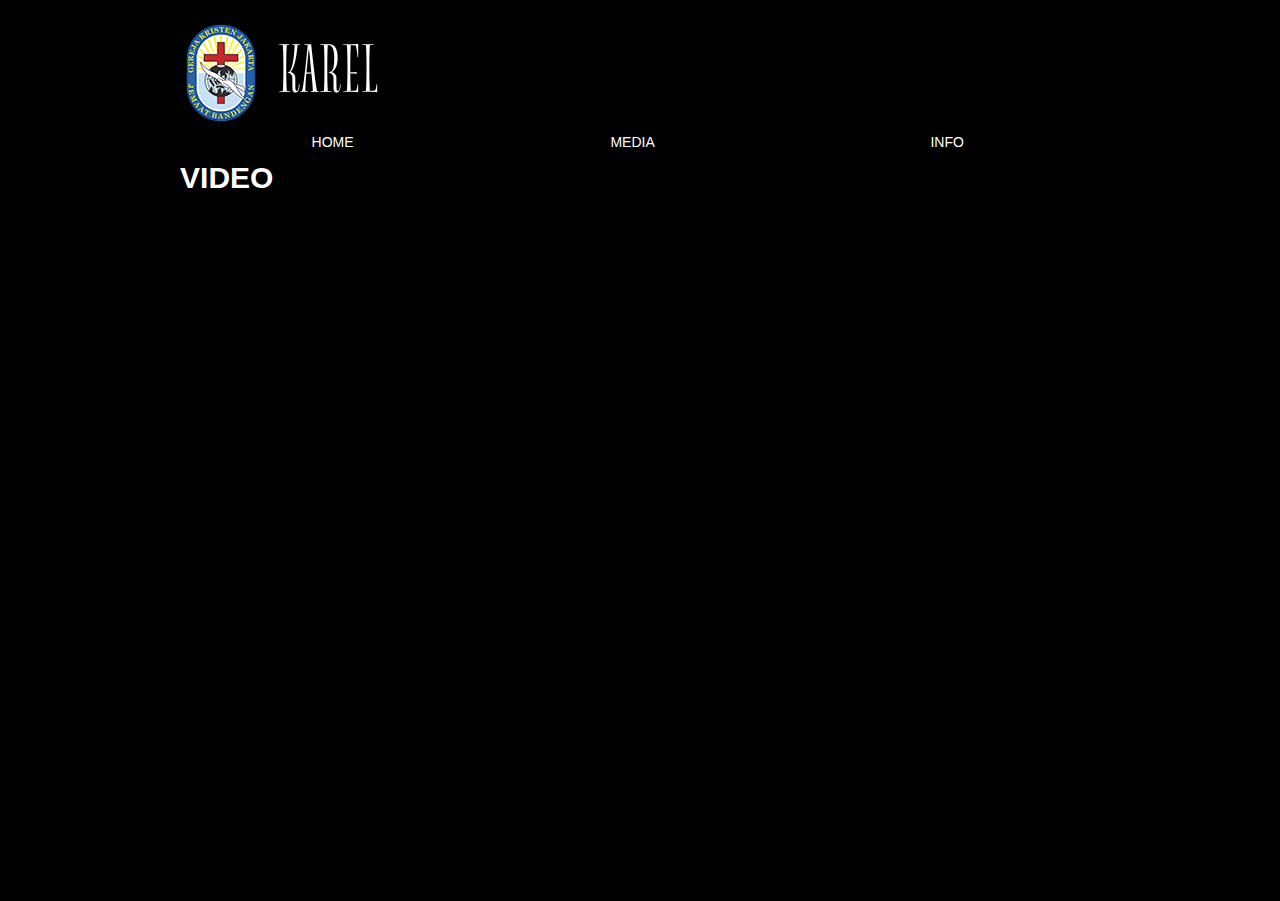
<file: ya-bersyukur.html>
<!DOCTYPE html>
<html class="nojs html css_verticalspacer" lang="en-US">
 <head>

  <meta http-equiv="Content-type" content="text/html;charset=UTF-8"/>
  <meta name="generator" content="2018.1.0.386"/>
  <meta name="viewport" content="width=device-width, initial-scale=1.0"/>
  
  <script type="text/javascript">
   // Update the 'nojs'/'js' class on the html node
document.documentElement.className = document.documentElement.className.replace(/\bnojs\b/g, 'js');

// Check that all required assets are uploaded and up-to-date
if(typeof Muse == "undefined") window.Muse = {}; window.Muse.assets = {"required":["museutils.js", "museconfig.js", "jquery.musepolyfill.bgsize.js", "jquery.musemenu.js", "jquery.watch.js", "require.js", "ya-bersyukur.css"], "outOfDate":[]};
</script>
  
  <title>YA BERSYUKUR</title>
  <!-- CSS -->
  <link rel="stylesheet" type="text/css" href="css/site_global.css?crc=444006867"/>
  <link rel="stylesheet" type="text/css" href="css/ya-bersyukur.css?crc=3799223154" id="pagesheet"/>
  <!-- JS includes -->
  <!--[if lt IE 9]>
  <script src="scripts/html5shiv.js?crc=4241844378" type="text/javascript"></script>
  <![endif]-->
    <!--HTML Widget code-->
  <style type="text/css">#u4743.size_fluid_width_height iframe { position:absolute; left:0; top:0; }</style>
 </head>
 <body>

  <div class="clearfix borderbox" id="page"><!-- column -->
   <div class="clearfix colelem" id="pu4745"><!-- group -->
    <div class="museBGSize grpelem" id="u4745"><!-- simple frame --></div>
    <img class="grpelem" id="u9720-4" alt="KAREL" src="images/u9720-4.png?crc=210724037" data-image-width="527"/><!-- rasterized frame -->
   </div>
   <nav class="MenuBar clearfix colelem" id="menuu4746"><!-- horizontal box -->
    <div class="MenuItemContainer clearfix grpelem" id="u4789"><!-- vertical box -->
     <a class="nonblock nontext MenuItem MenuItemWithSubMenu borderbox clearfix colelem" id="u4790" href="index.html"><!-- horizontal box --><div class="MenuItemLabel NoWrap clearfix grpelem" id="u4793-4"><!-- content --><p>HOME</p></div></a>
    </div>
    <div class="MenuItemContainer clearfix grpelem" id="u4747"><!-- vertical box -->
     <a class="nonblock nontext MenuItem MenuItemWithSubMenu borderbox clearfix colelem" id="u4748" href="media.html"><!-- horizontal box --><div class="MenuItemLabel NoWrap clearfix grpelem" id="u4751-4"><!-- content --><p>MEDIA</p></div><div class="grpelem" id="u4749"><!-- content --></div></a>
     <div class="SubMenu MenuLevel1 clearfix" id="u4752"><!-- vertical box -->
      <ul class="SubMenuView clearfix colelem" id="u4753"><!-- vertical box -->
       <li class="MenuItemContainer clearfix colelem" id="u7424"><!-- horizontal box --><a class="nonblock nontext MenuItem MenuItemWithSubMenu clearfix grpelem" id="u7425" href="audio.html"><!-- horizontal box --><div class="MenuItemLabel NoWrap clearfix grpelem" id="u7426-4"><!-- content --><div id="u7426-3"><p>AUDIO</p></div></div></a></li>
       <li class="MenuItemContainer clearfix colelem" id="u4768"><!-- horizontal box --><a class="nonblock nontext MenuItem MenuItemWithSubMenu clearfix grpelem" id="u4769" href="video.html"><!-- horizontal box --><div class="MenuItemLabel NoWrap clearfix grpelem" id="u4770-4"><!-- content --><div id="u4770-3"><p>VIDEO</p></div></div><div class="grpelem" id="u4772"><!-- content --></div></a><div class="SubMenu MenuLevel2 clearfix" id="u4773"><!-- vertical box --><ul class="SubMenuView clearfix colelem" id="u4774"><!-- vertical box --><li class="MenuItemContainer clearfix colelem" id="u4782"><!-- horizontal box --><a class="nonblock nontext MenuItem MenuItemWithSubMenu clearfix grpelem" id="u4783" href="kabar-baik-kelahiran-kristus.html"><!-- horizontal box --><div class="MenuItemLabel NoWrap clearfix grpelem" id="u4784-4"><!-- content --><div id="u4784-3"><p>KABAR BAIK KELAHIRAN KRISTUS</p></div></div></a></li><li class="MenuItemContainer clearfix colelem" id="u4775"><!-- horizontal box --><a class="nonblock nontext MenuItem MenuItemWithSubMenu clearfix grpelem" id="u4776" href="hati-natal.html"><!-- horizontal box --><div class="MenuItemLabel NoWrap clearfix grpelem" id="u4777-4"><!-- content --><div id="u4777-3"><p>HATI NATAL</p></div></div></a></li><li class="MenuItemContainer clearfix colelem" id="u4974"><!-- horizontal box --><a class="nonblock nontext MenuItem MenuItemWithSubMenu MuseMenuActive clearfix grpelem" id="u4977" href="ya-bersyukur.html"><!-- horizontal box --><div class="MenuItemLabel NoWrap clearfix grpelem" id="u4980-4"><!-- content --><div id="u4980-3"><p>YA BERSYUKUR</p></div></div></a></li><li class="MenuItemContainer clearfix colelem" id="u5312"><!-- horizontal box --><a class="nonblock nontext MenuItem MenuItemWithSubMenu clearfix grpelem" id="u5313" href="matahari-di-atas-awan.html"><!-- horizontal box --><div class="MenuItemLabel NoWrap clearfix grpelem" id="u5314-4"><!-- content --><div id="u5314-3"><p>MATAHARI DI ATAS AWAN</p></div></div></a></li><li class="MenuItemContainer clearfix colelem" id="u5685"><!-- horizontal box --><a class="nonblock nontext MenuItem MenuItemWithSubMenu clearfix grpelem" id="u5688" href="di-bawah-salibnya-kutertunduk.html"><!-- horizontal box --><div class="MenuItemLabel NoWrap clearfix grpelem" id="u5689-4"><!-- content --><div id="u5689-3"><p>DI BAWAH SALIBNYA KUTERTUNDUK</p></div></div></a></li><li class="MenuItemContainer clearfix colelem" id="u6093"><!-- horizontal box --><a class="nonblock nontext MenuItem MenuItemWithSubMenu clearfix grpelem" id="u6096" href="jalan-sertamu.html"><!-- horizontal box --><div class="MenuItemLabel NoWrap clearfix grpelem" id="u6099-4"><!-- content --><div id="u6099-3"><p>JALAN SERTAMU</p></div></div></a></li></ul></div></li>
       <li class="MenuItemContainer clearfix colelem" id="u4761"><!-- horizontal box --><a class="nonblock nontext MenuItem MenuItemWithSubMenu clearfix grpelem" id="u4764" href="renungan.html"><!-- horizontal box --><div class="MenuItemLabel NoWrap clearfix grpelem" id="u4766-4"><!-- content --><div id="u4766-3"><p>RENUNGAN</p></div></div></a></li>
      </ul>
     </div>
    </div>
    <div class="MenuItemContainer clearfix grpelem" id="u4796"><!-- vertical box -->
     <a class="nonblock nontext MenuItem MenuItemWithSubMenu borderbox clearfix colelem" id="u4797" href="info.html"><!-- horizontal box --><div class="MenuItemLabel NoWrap clearfix grpelem" id="u4798-4"><!-- content --><p>INFO</p></div></a>
    </div>
   </nav>
   <div class="clearfix colelem" id="u4803-4"><!-- content -->
    <p>VIDEO</p>
   </div>
   <div class="size_fluid_width_height colelem" id="u4743" data-pintopage="page_fluidx" data-sizePolicy="fluidWidthHeight"><!-- custom html -->
    <div class="fluid_height_spacer"></div>
    
<iframe class="actAsDiv" style="width:100%;height:100%;" src="//www.youtube.com/embed/ojkT2rRgZtk?autoplay=0&loop=0&showinfo=1&theme=light&color=red&controls=1&modestbranding=0&start=0&fs=1&iv_load_policy=1&wmode=transparent&rel=1" frameborder="0" allowfullscreen></iframe>

   </div>
   <div class="verticalspacer" data-offset-top="628" data-content-above-spacer="628" data-content-below-spacer="119" data-sizePolicy="fixed" data-pintopage="page_fixedLeft"></div>
  </div>
  <div class="preload_images">
   <img class="preload" src="images/arrowmenudown.png?crc=262559161" alt=""/>
  </div>
  <!-- Other scripts -->
  <script type="text/javascript">
   // Decide whether to suppress missing file error or not based on preference setting
var suppressMissingFileError = false
</script>
  <script type="text/javascript">
   window.Muse.assets.check=function(c){if(!window.Muse.assets.checked){window.Muse.assets.checked=!0;var b={},d=function(a,b){if(window.getComputedStyle){var c=window.getComputedStyle(a,null);return c&&c.getPropertyValue(b)||c&&c[b]||""}if(document.documentElement.currentStyle)return(c=a.currentStyle)&&c[b]||a.style&&a.style[b]||"";return""},a=function(a){if(a.match(/^rgb/))return a=a.replace(/\s+/g,"").match(/([\d\,]+)/gi)[0].split(","),(parseInt(a[0])<<16)+(parseInt(a[1])<<8)+parseInt(a[2]);if(a.match(/^\#/))return parseInt(a.substr(1),
16);return 0},f=function(f){for(var g=document.getElementsByTagName("link"),j=0;j<g.length;j++)if("text/css"==g[j].type){var l=(g[j].href||"").match(/\/?css\/([\w\-]+\.css)\?crc=(\d+)/);if(!l||!l[1]||!l[2])break;b[l[1]]=l[2]}g=document.createElement("div");g.className="version";g.style.cssText="display:none; width:1px; height:1px;";document.getElementsByTagName("body")[0].appendChild(g);for(j=0;j<Muse.assets.required.length;){var l=Muse.assets.required[j],k=l.match(/([\w\-\.]+)\.(\w+)$/),i=k&&k[1]?
k[1]:null,k=k&&k[2]?k[2]:null;switch(k.toLowerCase()){case "css":i=i.replace(/\W/gi,"_").replace(/^([^a-z])/gi,"_$1");g.className+=" "+i;i=a(d(g,"color"));k=a(d(g,"backgroundColor"));i!=0||k!=0?(Muse.assets.required.splice(j,1),"undefined"!=typeof b[l]&&(i!=b[l]>>>24||k!=(b[l]&16777215))&&Muse.assets.outOfDate.push(l)):j++;g.className="version";break;case "js":j++;break;default:throw Error("Unsupported file type: "+k);}}c?c().jquery!="1.8.3"&&Muse.assets.outOfDate.push("jquery-1.8.3.min.js"):Muse.assets.required.push("jquery-1.8.3.min.js");
g.parentNode.removeChild(g);if(Muse.assets.outOfDate.length||Muse.assets.required.length)g="Some files on the server may be missing or incorrect. Clear browser cache and try again. If the problem persists please contact website author.",f&&Muse.assets.outOfDate.length&&(g+="\nOut of date: "+Muse.assets.outOfDate.join(",")),f&&Muse.assets.required.length&&(g+="\nMissing: "+Muse.assets.required.join(",")),suppressMissingFileError?(g+="\nUse SuppressMissingFileError key in AppPrefs.xml to show missing file error pop up.",console.log(g)):alert(g)};location&&location.search&&location.search.match&&location.search.match(/muse_debug/gi)?
setTimeout(function(){f(!0)},5E3):f()}};
var muse_init=function(){require.config({baseUrl:""});require(["jquery","museutils","whatinput","jquery.musepolyfill.bgsize","jquery.musemenu","jquery.watch"],function(c){var $ = c;$(document).ready(function(){try{
window.Muse.assets.check($);/* body */
Muse.Utils.transformMarkupToFixBrowserProblemsPreInit();/* body */
Muse.Utils.prepHyperlinks(true);/* body */
Muse.Utils.makeButtonsVisibleAfterSettingMinWidth();/* body */
Muse.Utils.initWidget('.MenuBar', ['#bp_infinity'], function(elem) { return $(elem).museMenu(); });/* unifiedNavBar */
Muse.Utils.fullPage('#page');/* 100% height page */
Muse.Utils.showWidgetsWhenReady();/* body */
Muse.Utils.transformMarkupToFixBrowserProblems();/* body */
}catch(b){if(b&&"function"==typeof b.notify?b.notify():Muse.Assert.fail("Error calling selector function: "+b),false)throw b;}})})};

</script>
  <!-- RequireJS script -->
  <script src="scripts/require.js?crc=7928878" type="text/javascript" async data-main="scripts/museconfig.js?crc=310584261" onload="if (requirejs) requirejs.onError = function(requireType, requireModule) { if (requireType && requireType.toString && requireType.toString().indexOf && 0 <= requireType.toString().indexOf('#scripterror')) window.Muse.assets.check(); }" onerror="window.Muse.assets.check();"></script>
   </body>
</html>
</file>
<file: css/site_global.css>
html{min-height:100%;min-width:100%;-ms-text-size-adjust:none;}body,div,dl,dt,dd,ul,ol,li,nav,h1,h2,h3,h4,h5,h6,pre,code,form,fieldset,legend,input,button,textarea,p,blockquote,th,td,a{margin:0px;padding:0px;border-width:0px;border-style:solid;border-color:transparent;-webkit-transform-origin:left top;-ms-transform-origin:left top;-o-transform-origin:left top;transform-origin:left top;background-repeat:no-repeat;}button.submit-btn{-moz-box-sizing:content-box;-webkit-box-sizing:content-box;box-sizing:content-box;}.transition{-webkit-transition-property:background-image,background-position,background-color,border-color,border-radius,color,font-size,font-style,font-weight,letter-spacing,line-height,text-align,box-shadow,text-shadow,opacity;transition-property:background-image,background-position,background-color,border-color,border-radius,color,font-size,font-style,font-weight,letter-spacing,line-height,text-align,box-shadow,text-shadow,opacity;}.transition *{-webkit-transition:inherit;transition:inherit;}table{border-collapse:collapse;border-spacing:0px;}fieldset,img{border:0px;border-style:solid;-webkit-transform-origin:left top;-ms-transform-origin:left top;-o-transform-origin:left top;transform-origin:left top;}address,caption,cite,code,dfn,em,strong,th,var,optgroup{font-style:inherit;font-weight:inherit;}del,ins{text-decoration:none;}li{list-style:none;}caption,th{text-align:left;}h1,h2,h3,h4,h5,h6{font-size:100%;font-weight:inherit;}input,button,textarea,select,optgroup,option{font-family:inherit;font-size:inherit;font-style:inherit;font-weight:inherit;}.form-grp input,.form-grp textarea{-webkit-appearance:none;-webkit-border-radius:0;}body{font-family:Arial, Helvetica Neue, Helvetica, sans-serif;text-align:left;font-size:14px;line-height:17px;word-wrap:break-word;text-rendering:optimizeLegibility;-moz-font-feature-settings:'liga';-ms-font-feature-settings:'liga';-webkit-font-feature-settings:'liga';font-feature-settings:'liga';}a:link{color:#0000FF;text-decoration:underline;}a:visited{color:#800080;text-decoration:underline;}a:hover{color:#0000FF;text-decoration:underline;}a:active{color:#EE0000;text-decoration:underline;}a.nontext{color:black;text-decoration:none;font-style:normal;font-weight:normal;}.normal_text{color:#000000;direction:ltr;font-family:Arial, Helvetica Neue, Helvetica, sans-serif;font-size:14px;font-style:normal;font-weight:normal;letter-spacing:0px;line-height:17px;text-align:left;text-decoration:none;text-indent:0px;text-transform:none;vertical-align:0px;padding:0px;}.list0 li:before{position:absolute;right:100%;letter-spacing:0px;text-decoration:none;font-weight:normal;font-style:normal;}.rtl-list li:before{right:auto;left:100%;}.nls-None > li:before,.nls-None .list3 > li:before,.nls-None .list6 > li:before{margin-right:6px;content:'•';}.nls-None .list1 > li:before,.nls-None .list4 > li:before,.nls-None .list7 > li:before{margin-right:6px;content:'○';}.nls-None,.nls-None .list1,.nls-None .list2,.nls-None .list3,.nls-None .list4,.nls-None .list5,.nls-None .list6,.nls-None .list7,.nls-None .list8{padding-left:34px;}.nls-None.rtl-list,.nls-None .list1.rtl-list,.nls-None .list2.rtl-list,.nls-None .list3.rtl-list,.nls-None .list4.rtl-list,.nls-None .list5.rtl-list,.nls-None .list6.rtl-list,.nls-None .list7.rtl-list,.nls-None .list8.rtl-list{padding-left:0px;padding-right:34px;}.nls-None .list2 > li:before,.nls-None .list5 > li:before,.nls-None .list8 > li:before{margin-right:6px;content:'-';}.nls-None.rtl-list > li:before,.nls-None .list1.rtl-list > li:before,.nls-None .list2.rtl-list > li:before,.nls-None .list3.rtl-list > li:before,.nls-None .list4.rtl-list > li:before,.nls-None .list5.rtl-list > li:before,.nls-None .list6.rtl-list > li:before,.nls-None .list7.rtl-list > li:before,.nls-None .list8.rtl-list > li:before{margin-right:0px;margin-left:6px;}.TabbedPanelsTab{white-space:nowrap;}.MenuBar .MenuBarView,.MenuBar .SubMenuView{display:block;list-style:none;}.MenuBar .SubMenu{display:none;position:absolute;}.NoWrap{white-space:nowrap;word-wrap:normal;}.rootelem{margin-left:auto;margin-right:auto;}.colelem{display:inline;float:left;clear:both;}.clearfix:after{content:"\0020";visibility:hidden;display:block;height:0px;clear:both;}*:first-child+html .clearfix{zoom:1;}.clip_frame{overflow:hidden;}.popup_anchor{position:relative;width:0px;height:0px;}.allow_click_through *{pointer-events:auto;}.popup_element{z-index:100000;}.svg{display:block;vertical-align:top;}span.wrap{content:'';clear:left;display:block;}span.actAsInlineDiv{display:inline-block;}.position_content,.excludeFromNormalFlow{float:left;}.preload_images{position:absolute;overflow:hidden;left:-9999px;top:-9999px;height:1px;width:1px;}.preload{height:1px;width:1px;}.animateStates{-webkit-transition:0.3s ease-in-out;-moz-transition:0.3s ease-in-out;-o-transition:0.3s ease-in-out;transition:0.3s ease-in-out;}[data-whatinput="mouse"] *:focus,[data-whatinput="touch"] *:focus,input:focus,textarea:focus{outline:none;}textarea{resize:none;overflow:auto;}.allow_click_through,.fld-prompt{pointer-events:none;}.wrapped-input{position:absolute;top:0px;left:0px;background:transparent;border:none;}.submit-btn{z-index:50000;cursor:pointer;}.anchor_item{width:22px;height:18px;}.MenuBar .SubMenuVisible,.MenuBarVertical .SubMenuVisible,.MenuBar .SubMenu .SubMenuVisible,.popup_element.Active,span.actAsPara,.actAsDiv,a.nonblock.nontext,img.block{display:block;}.widget_invisible,.js .invi,.js .mse_pre_init{visibility:hidden;}.ose_ei{visibility:hidden;z-index:0;}.no_vert_scroll{overflow-y:hidden;}.always_vert_scroll{overflow-y:scroll;}.always_horz_scroll{overflow-x:scroll;}.fullscreen{overflow:hidden;left:0px;top:0px;position:fixed;height:100%;width:100%;-moz-box-sizing:border-box;-webkit-box-sizing:border-box;-ms-box-sizing:border-box;box-sizing:border-box;}.fullwidth{position:absolute;}.borderbox{-moz-box-sizing:border-box;-webkit-box-sizing:border-box;-ms-box-sizing:border-box;box-sizing:border-box;}.scroll_wrapper{position:absolute;overflow:auto;left:0px;right:0px;top:0px;bottom:0px;padding-top:0px;padding-bottom:0px;margin-top:0px;margin-bottom:0px;}.browser_width > *{position:absolute;left:0px;right:0px;}.grpelem,.accordion_wrapper{display:inline;float:left;}.fld-checkbox input[type=checkbox],.fld-radiobutton input[type=radio]{position:absolute;overflow:hidden;clip:rect(0px, 0px, 0px, 0px);height:1px;width:1px;margin:-1px;padding:0px;border:0px;}.fld-checkbox input[type=checkbox] + label,.fld-radiobutton input[type=radio] + label{display:inline-block;background-repeat:no-repeat;cursor:pointer;float:left;width:100%;height:100%;}.pointer_cursor,.fld-recaptcha-mode,.fld-recaptcha-refresh,.fld-recaptcha-help{cursor:pointer;}p,h1,h2,h3,h4,h5,h6,ol,ul,span.actAsPara{max-height:1000000px;}.superscript{vertical-align:super;font-size:66%;line-height:0px;}.subscript{vertical-align:sub;font-size:66%;line-height:0px;}.horizontalSlideShow{-ms-touch-action:pan-y;touch-action:pan-y;}.verticalSlideShow{-ms-touch-action:pan-x;touch-action:pan-x;}.colelem100,.verticalspacer{clear:both;}.list0 li,.MenuBar .MenuItemContainer,.SlideShowContentPanel .fullscreen img,.css_verticalspacer .verticalspacer{position:relative;}.popup_element.Inactive,.js .disn,.js .an_invi,.hidden,.breakpoint{display:none;}#muse_css_mq{position:absolute;display:none;background-color:#FFFFFE;}.fluid_height_spacer{width:0.01px;}.muse_check_css{display:none;position:fixed;}@media screen and (-webkit-min-device-pixel-ratio:0){body{text-rendering:auto;}}
</file>
<file: css/audio.css>
.version.audio{color:#0000F1;background-color:#23409B;}#muse_css_mq{background-color:#FFFFFF;}#page{z-index:1;min-height:558px;background-image:none;border-width:0px;border-color:#000000;background-color:#000000;padding-bottom:20px;width:100%;max-width:960px;margin-left:auto;margin-right:auto;}#ppu6308{z-index:0;padding-bottom:0px;margin-right:-10000px;margin-top:20px;width:95.84%;margin-left:2.09%;}#pu6308{z-index:81;width:67.94%;}#u6308{z-index:81;height:106px;opacity:1;-ms-filter:"progid:DXImageTransform.Microsoft.Alpha(Opacity=100)";filter:alpha(opacity=100);position:relative;margin-right:-10000px;width:15.68%;background:transparent url("../images/logo%20bandengan.png?crc=3766342223") no-repeat left top;background-size:contain;}#u9702-4{z-index:91;display:block;vertical-align:top;position:relative;margin-right:-10000px;margin-top:17px;width:84.32%;left:15.68%;}#menuu6314{z-index:2;border-width:0px;border-color:transparent;background-color:transparent;position:relative;width:100%;}#u6315{min-height:34px;background-color:transparent;position:relative;margin-right:-10000px;width:33.16%;}#u6318-4{min-height:17px;border-width:0px;border-color:transparent;background-color:transparent;color:#FFFFFF;text-align:center;font-family:Helvetica, Helvetica Neue, Arial, sans-serif;position:relative;margin-right:-10000px;top:8px;width:100%;}#u6322{min-height:34px;background-color:transparent;position:relative;margin-right:-10000px;width:33.16%;left:33.37%;}#u6382-4{min-height:17px;border-width:0px;border-color:transparent;background-color:transparent;color:#FFFFFF;text-align:center;font-family:Helvetica, Helvetica Neue, Arial, sans-serif;position:relative;margin-right:-10000px;top:8px;width:95.41%;}#u6381.MuseMenuActive #u6382-4{padding-top:0px;padding-bottom:0px;min-height:17px;width:95.41%;margin:0px -10000px 0px 0%;}#u6384{z-index:15;height:14px;opacity:1;-ms-filter:"progid:DXImageTransform.Microsoft.Alpha(Opacity=100)";filter:alpha(opacity=100);position:relative;margin-right:-10000px;top:10px;width:4.6%;left:95.41%;background:#999999 url("../images/arrowmenudown.png?crc=262559161") no-repeat center center;}#u6381.MuseMenuActive #u6384{opacity:1;-ms-filter:"progid:DXImageTransform.Microsoft.Alpha(Opacity=100)";filter:alpha(opacity=100);height:14px;min-height:0px;width:4.6%;margin:0px -10000px 0px 0%;background:transparent url("../images/arrowmenudown.png?crc=262559161") no-repeat center center;}#u6323{background-color:transparent;top:34px;width:39.35%;}#u8057{border-style:solid;border-width:1px;border-color:#777777;background-color:#FFFFFF;padding-bottom:4px;position:relative;margin-right:-10000px;top:0px;width:98.34%;left:0%;}#u8057.MuseMenuActive{background-color:#666666;min-height:0px;width:98.34%;margin:0px -10000px 0px 0%;}#u8058-4{min-height:13px;background-color:transparent;padding-top:4px;position:relative;margin-right:-10000px;top:2px;width:96.62%;left:1.7%;}#u8057:hover #u8058-4{padding-top:4px;padding-bottom:0px;min-height:13px;width:96.62%;margin:0px -10000px 0px 0%;}#u6326{border-style:solid;border-width:1px;border-color:#777777;background-color:#FFFFFF;padding-bottom:4px;position:relative;margin-right:-10000px;width:98.34%;}#u6327-4{min-height:13px;background-color:transparent;padding-top:4px;position:relative;margin-right:-10000px;top:2px;width:83.9%;left:1.7%;}#u6326:hover #u6327-4{padding-top:4px;padding-bottom:0px;min-height:13px;width:83.9%;margin:0px -10000px 0px 0%;}#u6326.MuseMenuActive #u6327-4{padding-top:4px;padding-bottom:0px;min-height:13px;width:83.9%;margin:0px -10000px 0px 0%;}#u6328{z-index:30;height:14px;opacity:1;-ms-filter:"progid:DXImageTransform.Microsoft.Alpha(Opacity=100)";filter:alpha(opacity=100);position:relative;margin-right:-10000px;top:3px;width:11.87%;left:86.45%;background:transparent url("../images/arrowmenuright.png?crc=41086373") no-repeat center center;}#u6326:hover #u6328{background-repeat:no-repeat;background-position:center center;height:14px;min-height:0px;width:11.87%;margin:0px -10000px 0px 0%;}#u6326.MuseMenuActive #u6328{background-repeat:no-repeat;background-position:center center;height:14px;min-height:0px;width:11.87%;margin:0px -10000px 0px 0%;}#u6330{background-color:transparent;width:174.17%;left:100%;}#u6342{border-style:solid;border-width:1px;border-color:#777777;background-color:#FFFFFF;padding-bottom:4px;position:relative;margin-right:-10000px;width:99.05%;}#u6343-4{min-height:13px;background-color:transparent;padding-top:4px;position:relative;margin-right:-10000px;top:2px;width:98.07%;left:0.97%;}#u6342:hover #u6343-4{padding-top:4px;padding-bottom:0px;min-height:13px;width:98.07%;margin:0px -10000px 0px 0%;}#u6333{border-style:solid;border-width:1px;border-color:#777777;background-color:#FFFFFF;padding-bottom:4px;position:relative;margin-right:-10000px;width:99.05%;}#u6335-4{min-height:13px;background-color:transparent;padding-top:4px;position:relative;margin-right:-10000px;top:2px;width:98.07%;left:0.97%;}#u6342.MuseMenuActive #u6343-4,#u6333:hover #u6335-4{padding-top:4px;padding-bottom:0px;min-height:13px;width:98.07%;margin:0px -10000px 0px 0%;}#u6354{border-style:solid;border-width:1px;border-color:#777777;background-color:#FFFFFF;padding-bottom:4px;position:relative;margin-right:-10000px;width:99.05%;}#u6355-4{min-height:13px;background-color:transparent;padding-top:4px;position:relative;margin-right:-10000px;top:2px;width:98.07%;left:0.97%;}#u6333.MuseMenuActive #u6335-4,#u6354:hover #u6355-4{padding-top:4px;padding-bottom:0px;min-height:13px;width:98.07%;margin:0px -10000px 0px 0%;}#u6363{border-style:solid;border-width:1px;border-color:#777777;background-color:#FFFFFF;padding-bottom:4px;position:relative;margin-right:-10000px;width:99.05%;}#u6365-4{min-height:13px;background-color:transparent;padding-top:4px;position:relative;margin-right:-10000px;top:2px;width:98.07%;left:0.97%;}#u6354.MuseMenuActive #u6355-4,#u6363:hover #u6365-4{padding-top:4px;padding-bottom:0px;min-height:13px;width:98.07%;margin:0px -10000px 0px 0%;}#u6370{border-style:solid;border-width:1px;border-color:#777777;background-color:#FFFFFF;padding-bottom:4px;position:relative;margin-right:-10000px;width:99.05%;}#u6371-4{min-height:13px;background-color:transparent;padding-top:4px;position:relative;margin-right:-10000px;top:2px;width:98.07%;left:0.97%;}#u6363.MuseMenuActive #u6365-4,#u6370:hover #u6371-4{padding-top:4px;padding-bottom:0px;min-height:13px;width:98.07%;margin:0px -10000px 0px 0%;}#u6349{border-style:solid;border-width:1px;border-color:#777777;background-color:#FFFFFF;padding-bottom:4px;position:relative;margin-right:-10000px;width:99.05%;}#u6342:hover,#u6333:hover,#u6354:hover,#u6363:hover,#u6370:hover,#u6349:hover{background-color:#AAAAAA;min-height:0px;width:99.05%;margin:0px -10000px 0px 0%;}#u6352-4{min-height:13px;background-color:transparent;padding-top:4px;position:relative;margin-right:-10000px;top:2px;width:98.07%;left:0.97%;}#u6370.MuseMenuActive #u6371-4,#u6349:hover #u6352-4{padding-top:4px;padding-bottom:0px;min-height:13px;width:98.07%;margin:0px -10000px 0px 0%;}#u6349.MuseMenuActive #u6352-4{padding-top:4px;padding-bottom:0px;min-height:13px;width:98.07%;margin:0px -10000px 0px 0%;}#u6324,#u8012,#u6325,#u6331,#u6339,#u6332,#u6353,#u6360,#u6367,#u6346,#u6374{background-color:transparent;position:relative;width:100%;}#u6377{border-style:solid;border-width:1px;border-color:#777777;background-color:#FFFFFF;padding-bottom:4px;position:relative;margin-right:-10000px;width:98.34%;}#u6326:hover,#u6377:hover{background-color:#AAAAAA;min-height:0px;width:98.34%;margin:0px -10000px 0px 0%;}#u6378-4{min-height:13px;background-color:transparent;padding-top:4px;position:relative;margin-right:-10000px;top:2px;width:96.62%;left:1.7%;}#u8057.MuseMenuActive #u8058-4,#u6377:hover #u6378-4{padding-top:4px;padding-bottom:0px;min-height:13px;width:96.62%;margin:0px -10000px 0px 0%;}#u6377.MuseMenuActive #u6378-4{padding-top:4px;padding-bottom:0px;min-height:13px;width:96.62%;margin:0px -10000px 0px 0%;}#u8058-3,#u6327-3,#u6343-3,#u6335-3,#u6355-3,#u6365-3,#u6371-3,#u6352-3,#u6378-3{line-height:13px;text-align:center;font-size:11px;margin-left:2px;margin-right:2px;}#u6385{min-height:34px;background-color:transparent;position:relative;margin-right:-10000px;width:33.27%;left:66.74%;}#u6316,#u6381,#u6386{background-color:#000000;padding-bottom:17px;position:relative;width:100%;}#u6387-4{min-height:17px;border-width:0px;border-color:transparent;background-color:transparent;color:#FFFFFF;text-align:center;font-family:Helvetica, Helvetica Neue, Arial, sans-serif;position:relative;margin-right:-10000px;top:8px;width:100%;}#u6316.MuseMenuActive #u6318-4,#u6386.MuseMenuActive #u6387-4{padding-top:0px;padding-bottom:0px;min-height:17px;width:100%;margin:0px -10000px 0px 0%;}#u6316.MuseMenuActive #u6318-4 p,#u6381.MuseMenuActive #u6382-4 p,#u6386.MuseMenuActive #u6387-4 p{font-family:Helvetica, Helvetica Neue, Arial, sans-serif;}.MenuItem{cursor:pointer;}#u6313-4{z-index:82;min-height:48px;background-color:transparent;line-height:36px;font-size:30px;color:#FFFFFF;font-weight:bold;margin-top:18px;position:relative;width:12.61%;}#u9456{z-index:86;min-height:342px;border-width:0px;border-color:transparent;background-color:transparent;margin-top:22px;position:relative;width:74.57%;margin-left:12.72%;}.css_verticalspacer .verticalspacer{height:calc(100vh - 651px);}#u9689-4{z-index:87;min-height:33px;background-color:transparent;color:#FFFFFF;line-height:24px;font-size:20px;position:relative;margin-right:-10000px;margin-top:9px;width:18.23%;left:2.09%;}.html{background-color:#000000;}body{position:relative;min-width:320px;}.verticalspacer{min-height:1px;}
</file>
<file: css/di-bawah-salibnya-kutertunduk.css>
.version.di_bawah_salibnya_kutertunduk{color:#0000FE;background-color:#530247;}#muse_css_mq{background-color:#FFFFFF;}#page{z-index:1;min-height:607.6px;background-image:none;border-width:0px;border-color:#000000;background-color:#000000;padding-top:20px;padding-bottom:120.39999999999998px;width:100%;max-width:960px;margin-left:auto;margin-right:auto;}#pu5360{z-index:81;width:65.11%;margin-left:2.09%;}#u5360{z-index:81;height:106px;opacity:1;-ms-filter:"progid:DXImageTransform.Microsoft.Alpha(Opacity=100)";filter:alpha(opacity=100);position:relative;margin-right:-10000px;width:15.68%;background:transparent url("../images/logo%20bandengan.png?crc=3766342223") no-repeat left top;background-size:contain;}#u9726-4{z-index:87;display:block;vertical-align:top;position:relative;margin-right:-10000px;margin-top:17px;width:84.32%;left:15.68%;}#menuu5362{z-index:2;border-width:0px;border-color:transparent;background-color:transparent;position:relative;width:95.84%;margin-left:2.09%;}#u5419{min-height:34px;background-color:transparent;position:relative;margin-right:-10000px;width:33.16%;}#u5423-4{min-height:17px;border-width:0px;border-color:transparent;background-color:transparent;color:#FFFFFF;text-align:center;font-family:Helvetica, Helvetica Neue, Arial, sans-serif;position:relative;margin-right:-10000px;top:8px;width:100%;}#u5363{min-height:34px;background-color:transparent;position:relative;margin-right:-10000px;width:33.16%;left:33.37%;}#u5367-4{min-height:17px;border-width:0px;border-color:transparent;background-color:transparent;color:#FFFFFF;text-align:center;font-family:Helvetica, Helvetica Neue, Arial, sans-serif;position:relative;margin-right:-10000px;top:8px;width:95.41%;}#u5364.MuseMenuActive #u5367-4{padding-top:0px;padding-bottom:0px;min-height:17px;width:95.41%;margin:0px -10000px 0px 0%;}#u5365{z-index:15;height:14px;opacity:1;-ms-filter:"progid:DXImageTransform.Microsoft.Alpha(Opacity=100)";filter:alpha(opacity=100);position:relative;margin-right:-10000px;top:10px;width:4.6%;left:95.41%;background:#999999 url("../images/arrowmenudown.png?crc=262559161") no-repeat center center;}#u5364.MuseMenuActive #u5365{opacity:1;-ms-filter:"progid:DXImageTransform.Microsoft.Alpha(Opacity=100)";filter:alpha(opacity=100);height:14px;min-height:0px;width:4.6%;margin:0px -10000px 0px 0%;background:transparent url("../images/arrowmenudown.png?crc=262559161") no-repeat center center;}#u5368{background-color:transparent;top:34px;width:39.35%;}#u7719{border-style:solid;border-width:1px;border-color:#777777;background-color:#FFFFFF;padding-bottom:4px;position:relative;margin-right:-10000px;width:98.34%;}#u7721-4{min-height:13px;background-color:transparent;padding-top:4px;position:relative;margin-right:-10000px;top:2px;width:96.62%;left:1.7%;}#u7719:hover #u7721-4{padding-top:4px;padding-bottom:0px;min-height:13px;width:96.62%;margin:0px -10000px 0px 0%;}#u5415{border-style:solid;border-width:1px;border-color:#777777;background-color:#FFFFFF;padding-bottom:4px;position:relative;margin-right:-10000px;width:98.34%;}#u5417-4{min-height:13px;background-color:transparent;padding-top:4px;position:relative;margin-right:-10000px;top:2px;width:83.9%;left:1.7%;}#u5415:hover #u5417-4{padding-top:4px;padding-bottom:0px;min-height:13px;width:83.9%;margin:0px -10000px 0px 0%;}#u5415.MuseMenuActive #u5417-4{padding-top:4px;padding-bottom:0px;min-height:13px;width:83.9%;margin:0px -10000px 0px 0%;}#u5418{z-index:30;height:14px;opacity:1;-ms-filter:"progid:DXImageTransform.Microsoft.Alpha(Opacity=100)";filter:alpha(opacity=100);position:relative;margin-right:-10000px;top:3px;width:11.87%;left:86.45%;background:transparent url("../images/arrowmenuright.png?crc=41086373") no-repeat center center;}#u5415:hover #u5418{background-repeat:no-repeat;background-position:center center;height:14px;min-height:0px;width:11.87%;margin:0px -10000px 0px 0%;}#u5415.MuseMenuActive #u5418{background-repeat:no-repeat;background-position:center center;height:14px;min-height:0px;width:11.87%;margin:0px -10000px 0px 0%;}#u5385{background-color:transparent;width:178.34%;left:100%;}#u5409{border-style:solid;border-width:1px;border-color:#777777;background-color:#FFFFFF;padding-bottom:4px;position:relative;margin-right:-10000px;width:99.07%;}#u5411-4{min-height:13px;background-color:transparent;padding-top:4px;position:relative;margin-right:-10000px;top:2px;width:98.12%;left:0.95%;}#u5409:hover #u5411-4{padding-top:4px;padding-bottom:0px;min-height:13px;width:98.12%;margin:0px -10000px 0px 0%;}#u5397{border-style:solid;border-width:1px;border-color:#777777;background-color:#FFFFFF;padding-bottom:4px;position:relative;margin-right:-10000px;width:99.07%;}#u5400-4{min-height:13px;background-color:transparent;padding-top:4px;position:relative;margin-right:-10000px;top:2px;width:98.12%;left:0.95%;}#u5409.MuseMenuActive #u5411-4,#u5397:hover #u5400-4{padding-top:4px;padding-bottom:0px;min-height:13px;width:98.12%;margin:0px -10000px 0px 0%;}#u5388{border-style:solid;border-width:1px;border-color:#777777;background-color:#FFFFFF;padding-bottom:4px;position:relative;margin-right:-10000px;width:99.07%;}#u5390-4{min-height:13px;background-color:transparent;padding-top:4px;position:relative;margin-right:-10000px;top:2px;width:98.12%;left:0.95%;}#u5397.MuseMenuActive #u5400-4,#u5388:hover #u5390-4{padding-top:4px;padding-bottom:0px;min-height:13px;width:98.12%;margin:0px -10000px 0px 0%;}#u5404{border-style:solid;border-width:1px;border-color:#777777;background-color:#FFFFFF;padding-bottom:4px;position:relative;margin-right:-10000px;width:99.07%;}#u5407-4{min-height:13px;background-color:transparent;padding-top:4px;position:relative;margin-right:-10000px;top:2px;width:98.12%;left:0.95%;}#u5388.MuseMenuActive #u5390-4,#u5404:hover #u5407-4{padding-top:4px;padding-bottom:0px;min-height:13px;width:98.12%;margin:0px -10000px 0px 0%;}#u5728{border-style:solid;border-width:1px;border-color:#777777;background-color:#FFFFFF;padding-bottom:4px;position:relative;margin-right:-10000px;top:0px;width:99.07%;left:0%;}#u5728.MuseMenuActive{background-color:#666666;min-height:0px;width:99.07%;margin:0px -10000px 0px 0%;}#u5730-4{min-height:13px;background-color:transparent;padding-top:4px;position:relative;margin-right:-10000px;top:2px;width:98.12%;left:0.95%;}#u5404.MuseMenuActive #u5407-4,#u5728:hover #u5730-4{padding-top:4px;padding-bottom:0px;min-height:13px;width:98.12%;margin:0px -10000px 0px 0%;}#u6138{border-style:solid;border-width:1px;border-color:#777777;background-color:#FFFFFF;padding-bottom:4px;position:relative;margin-right:-10000px;width:99.07%;}#u5409:hover,#u5397:hover,#u5388:hover,#u5404:hover,#u6138:hover{background-color:#AAAAAA;min-height:0px;width:99.07%;margin:0px -10000px 0px 0%;}#u6140-4{min-height:13px;background-color:transparent;padding-top:4px;position:relative;margin-right:-10000px;top:2px;width:98.12%;left:0.95%;}#u5728.MuseMenuActive #u5730-4,#u6138:hover #u6140-4{padding-top:4px;padding-bottom:0px;min-height:13px;width:98.12%;margin:0px -10000px 0px 0%;}#u6138.MuseMenuActive #u6140-4{padding-top:4px;padding-bottom:0px;min-height:13px;width:98.12%;margin:0px -10000px 0px 0%;}#u5369,#u7718,#u5384,#u5386,#u5408,#u5394,#u5387,#u5401,#u5727,#u6135,#u5377{background-color:transparent;position:relative;width:100%;}#u5378{border-style:solid;border-width:1px;border-color:#777777;background-color:#FFFFFF;padding-bottom:4px;position:relative;margin-right:-10000px;width:98.34%;}#u7719:hover,#u5415:hover,#u5378:hover{background-color:#AAAAAA;min-height:0px;width:98.34%;margin:0px -10000px 0px 0%;}#u5379-4{min-height:13px;background-color:transparent;padding-top:4px;position:relative;margin-right:-10000px;top:2px;width:96.62%;left:1.7%;}#u7719.MuseMenuActive #u7721-4,#u5378:hover #u5379-4{padding-top:4px;padding-bottom:0px;min-height:13px;width:96.62%;margin:0px -10000px 0px 0%;}#u5378.MuseMenuActive #u5379-4{padding-top:4px;padding-bottom:0px;min-height:13px;width:96.62%;margin:0px -10000px 0px 0%;}#u7721-3,#u5417-3,#u5411-3,#u5400-3,#u5390-3,#u5407-3,#u5730-3,#u6140-3,#u5379-3{line-height:13px;text-align:center;font-size:11px;margin-left:2px;margin-right:2px;}#u5426{min-height:34px;background-color:transparent;position:relative;margin-right:-10000px;width:33.27%;left:66.74%;}#u5420,#u5364,#u5427{background-color:#000000;padding-bottom:17px;position:relative;width:100%;}#u5429-4{min-height:17px;border-width:0px;border-color:transparent;background-color:transparent;color:#FFFFFF;text-align:center;font-family:Helvetica, Helvetica Neue, Arial, sans-serif;position:relative;margin-right:-10000px;top:8px;width:100%;}#u5420.MuseMenuActive #u5423-4,#u5427.MuseMenuActive #u5429-4{padding-top:0px;padding-bottom:0px;min-height:17px;width:100%;margin:0px -10000px 0px 0%;}#u5420.MuseMenuActive #u5423-4 p,#u5364.MuseMenuActive #u5367-4 p,#u5427.MuseMenuActive #u5429-4 p{font-family:Helvetica, Helvetica Neue, Arial, sans-serif;}.MenuItem{cursor:pointer;}#u5361-4{z-index:82;min-height:48px;background-color:transparent;line-height:36px;font-size:30px;color:#FFFFFF;font-weight:bold;position:relative;width:12.09%;margin-left:2.09%;}#u5358{z-index:86;border-width:0px;border-color:transparent;background-color:transparent;max-width:100000px;min-width:10px;margin-top:100px;position:relative;width:53.44%;margin-left:23.23%;}#u5358 .fluid_height_spacer{padding-bottom:62.37816764132553%;}.css_verticalspacer .verticalspacer{height:calc(100vh - 747px);}.html{background-color:#000000;}body{position:relative;min-width:320px;}
</file>
<file: css/hati-natal.css>
.version.hati_natal{color:#000011;background-color:#1B8FD2;}#muse_css_mq{background-color:#FFFFFF;}#page{z-index:1;min-height:607.6px;background-image:none;border-width:0px;border-color:#000000;background-color:#000000;padding-top:20px;padding-bottom:120.39999999999998px;width:100%;max-width:960px;margin-left:auto;margin-right:auto;}#pu4445{z-index:81;width:65.11%;margin-left:2.09%;}#u4445{z-index:81;height:106px;opacity:1;-ms-filter:"progid:DXImageTransform.Microsoft.Alpha(Opacity=100)";filter:alpha(opacity=100);position:relative;margin-right:-10000px;width:15.68%;background:transparent url("../images/logo%20bandengan.png?crc=3766342223") no-repeat left top;background-size:contain;}#u9717-4{z-index:87;display:block;vertical-align:top;position:relative;margin-right:-10000px;margin-top:17px;width:84.32%;left:15.68%;}#menuu4447{z-index:2;border-width:0px;border-color:transparent;background-color:transparent;position:relative;width:95.84%;margin-left:2.09%;}#u4483{min-height:34px;background-color:transparent;position:relative;margin-right:-10000px;width:33.16%;}#u4487-4{min-height:17px;border-width:0px;border-color:transparent;background-color:transparent;color:#FFFFFF;text-align:center;font-family:Helvetica, Helvetica Neue, Arial, sans-serif;position:relative;margin-right:-10000px;top:8px;width:100%;}#u4448{min-height:34px;background-color:transparent;position:relative;margin-right:-10000px;width:33.16%;left:33.37%;}#u4480-4{min-height:17px;border-width:0px;border-color:transparent;background-color:transparent;color:#FFFFFF;text-align:center;font-family:Helvetica, Helvetica Neue, Arial, sans-serif;position:relative;margin-right:-10000px;top:8px;width:95.41%;}#u4479.MuseMenuActive #u4480-4{padding-top:0px;padding-bottom:0px;min-height:17px;width:95.41%;margin:0px -10000px 0px 0%;}#u4482{z-index:15;height:14px;opacity:1;-ms-filter:"progid:DXImageTransform.Microsoft.Alpha(Opacity=100)";filter:alpha(opacity=100);position:relative;margin-right:-10000px;top:10px;width:4.6%;left:95.41%;background:#999999 url("../images/arrowmenudown.png?crc=262559161") no-repeat center center;}#u4479.MuseMenuActive #u4482{opacity:1;-ms-filter:"progid:DXImageTransform.Microsoft.Alpha(Opacity=100)";filter:alpha(opacity=100);height:14px;min-height:0px;width:4.6%;margin:0px -10000px 0px 0%;background:transparent url("../images/arrowmenudown.png?crc=262559161") no-repeat center center;}#u4449{background-color:transparent;top:34px;width:39.35%;}#u7278{border-style:solid;border-width:1px;border-color:#777777;background-color:#FFFFFF;padding-bottom:4px;position:relative;margin-right:-10000px;width:98.34%;}#u7279-4{min-height:13px;background-color:transparent;padding-top:4px;position:relative;margin-right:-10000px;top:2px;width:96.62%;left:1.7%;}#u7278:hover #u7279-4{padding-top:4px;padding-bottom:0px;min-height:13px;width:96.62%;margin:0px -10000px 0px 0%;}#u4466{border-style:solid;border-width:1px;border-color:#777777;background-color:#FFFFFF;padding-bottom:4px;position:relative;margin-right:-10000px;width:98.34%;}#u4467-4{min-height:13px;background-color:transparent;padding-top:4px;position:relative;margin-right:-10000px;top:2px;width:83.9%;left:1.7%;}#u4466:hover #u4467-4{padding-top:4px;padding-bottom:0px;min-height:13px;width:83.9%;margin:0px -10000px 0px 0%;}#u4466.MuseMenuActive #u4467-4{padding-top:4px;padding-bottom:0px;min-height:13px;width:83.9%;margin:0px -10000px 0px 0%;}#u4469{z-index:30;height:14px;opacity:1;-ms-filter:"progid:DXImageTransform.Microsoft.Alpha(Opacity=100)";filter:alpha(opacity=100);position:relative;margin-right:-10000px;top:3px;width:11.87%;left:86.45%;background:transparent url("../images/arrowmenuright.png?crc=41086373") no-repeat center center;}#u4466:hover #u4469{background-repeat:no-repeat;background-position:center center;height:14px;min-height:0px;width:11.87%;margin:0px -10000px 0px 0%;}#u4466.MuseMenuActive #u4469{background-repeat:no-repeat;background-position:center center;height:14px;min-height:0px;width:11.87%;margin:0px -10000px 0px 0%;}#u4470{background-color:transparent;width:175%;left:100%;}#u4473{border-style:solid;border-width:1px;border-color:#777777;background-color:#FFFFFF;padding-bottom:4px;position:relative;margin-right:-10000px;width:99.05%;}#u4474-4{min-height:13px;background-color:transparent;padding-top:4px;position:relative;margin-right:-10000px;top:2px;width:98.08%;left:0.97%;}#u4473:hover #u4474-4{padding-top:4px;padding-bottom:0px;min-height:13px;width:98.08%;margin:0px -10000px 0px 0%;}#u4651{border-style:solid;border-width:1px;border-color:#777777;background-color:#FFFFFF;padding-bottom:4px;position:relative;margin-right:-10000px;top:0px;width:99.05%;left:0%;}#u4651.MuseMenuActive{background-color:#666666;min-height:0px;width:99.05%;margin:0px -10000px 0px 0%;}#u4652-4{min-height:13px;background-color:transparent;padding-top:4px;position:relative;margin-right:-10000px;top:2px;width:98.08%;left:0.97%;}#u4473.MuseMenuActive #u4474-4,#u4651:hover #u4652-4{padding-top:4px;padding-bottom:0px;min-height:13px;width:98.08%;margin:0px -10000px 0px 0%;}#u4954{border-style:solid;border-width:1px;border-color:#777777;background-color:#FFFFFF;padding-bottom:4px;position:relative;margin-right:-10000px;width:99.05%;}#u4955-4{min-height:13px;background-color:transparent;padding-top:4px;position:relative;margin-right:-10000px;top:2px;width:98.08%;left:0.97%;}#u4651.MuseMenuActive #u4652-4,#u4954:hover #u4955-4{padding-top:4px;padding-bottom:0px;min-height:13px;width:98.08%;margin:0px -10000px 0px 0%;}#u5292{border-style:solid;border-width:1px;border-color:#777777;background-color:#FFFFFF;padding-bottom:4px;position:relative;margin-right:-10000px;width:99.05%;}#u5293-4{min-height:13px;background-color:transparent;padding-top:4px;position:relative;margin-right:-10000px;top:2px;width:98.08%;left:0.97%;}#u4954.MuseMenuActive #u4955-4,#u5292:hover #u5293-4{padding-top:4px;padding-bottom:0px;min-height:13px;width:98.08%;margin:0px -10000px 0px 0%;}#u5665{border-style:solid;border-width:1px;border-color:#777777;background-color:#FFFFFF;padding-bottom:4px;position:relative;margin-right:-10000px;width:99.05%;}#u5667-4{min-height:13px;background-color:transparent;padding-top:4px;position:relative;margin-right:-10000px;top:2px;width:98.08%;left:0.97%;}#u5292.MuseMenuActive #u5293-4,#u5665:hover #u5667-4{padding-top:4px;padding-bottom:0px;min-height:13px;width:98.08%;margin:0px -10000px 0px 0%;}#u6075{border-style:solid;border-width:1px;border-color:#777777;background-color:#FFFFFF;padding-bottom:4px;position:relative;margin-right:-10000px;width:99.05%;}#u4473:hover,#u4954:hover,#u5292:hover,#u5665:hover,#u6075:hover{background-color:#AAAAAA;min-height:0px;width:99.05%;margin:0px -10000px 0px 0%;}#u6078-4{min-height:13px;background-color:transparent;padding-top:4px;position:relative;margin-right:-10000px;top:2px;width:98.08%;left:0.97%;}#u5665.MuseMenuActive #u5667-4,#u6075:hover #u6078-4{padding-top:4px;padding-bottom:0px;min-height:13px;width:98.08%;margin:0px -10000px 0px 0%;}#u6075.MuseMenuActive #u6078-4{padding-top:4px;padding-bottom:0px;min-height:13px;width:98.08%;margin:0px -10000px 0px 0%;}#u4450,#u7277,#u4465,#u4471,#u4472,#u4650,#u4953,#u5291,#u5664,#u6072,#u4458{background-color:transparent;position:relative;width:100%;}#u4459{border-style:solid;border-width:1px;border-color:#777777;background-color:#FFFFFF;padding-bottom:4px;position:relative;margin-right:-10000px;width:98.34%;}#u7278:hover,#u4466:hover,#u4459:hover{background-color:#AAAAAA;min-height:0px;width:98.34%;margin:0px -10000px 0px 0%;}#u4460-4{min-height:13px;background-color:transparent;padding-top:4px;position:relative;margin-right:-10000px;top:2px;width:96.62%;left:1.7%;}#u7278.MuseMenuActive #u7279-4,#u4459:hover #u4460-4{padding-top:4px;padding-bottom:0px;min-height:13px;width:96.62%;margin:0px -10000px 0px 0%;}#u4459.MuseMenuActive #u4460-4{padding-top:4px;padding-bottom:0px;min-height:13px;width:96.62%;margin:0px -10000px 0px 0%;}#u7279-3,#u4467-3,#u4474-3,#u4652-3,#u4955-3,#u5293-3,#u5667-3,#u6078-3,#u4460-3{line-height:13px;text-align:center;font-size:11px;margin-left:2px;margin-right:2px;}#u4490{min-height:34px;background-color:transparent;position:relative;margin-right:-10000px;width:33.27%;left:66.74%;}#u4484,#u4479,#u4491{background-color:#000000;padding-bottom:17px;position:relative;width:100%;}#u4492-4{min-height:17px;border-width:0px;border-color:transparent;background-color:transparent;color:#FFFFFF;text-align:center;font-family:Helvetica, Helvetica Neue, Arial, sans-serif;position:relative;margin-right:-10000px;top:8px;width:100%;}#u4484.MuseMenuActive #u4487-4,#u4491.MuseMenuActive #u4492-4{padding-top:0px;padding-bottom:0px;min-height:17px;width:100%;margin:0px -10000px 0px 0%;}#u4484.MuseMenuActive #u4487-4 p,#u4479.MuseMenuActive #u4480-4 p,#u4491.MuseMenuActive #u4492-4 p{font-family:Helvetica, Helvetica Neue, Arial, sans-serif;}.MenuItem{cursor:pointer;}#u4446-4{z-index:82;min-height:48px;background-color:transparent;line-height:36px;font-size:30px;color:#FFFFFF;font-weight:bold;position:relative;width:12.09%;margin-left:2.09%;}#u4498{z-index:86;border-width:0px;border-color:transparent;background-color:transparent;max-width:100000px;min-width:10px;margin-top:100px;position:relative;width:53.44%;margin-left:23.23%;}#u4498 .fluid_height_spacer{padding-bottom:62.37816764132553%;}.css_verticalspacer .verticalspacer{height:calc(100vh - 747px);}.html{background-color:#000000;}body{position:relative;min-width:320px;}
</file>
<file: css/info.css>
.version.info{color:#0000F9;background-color:#ADC0CE;}#muse_css_mq{background-color:#FFFFFF;}#page{z-index:1;min-height:970px;background-image:none;border-width:0px;border-color:#000000;background-color:#000000;width:100%;max-width:960px;margin-left:auto;margin-right:auto;}#ppu1461{z-index:0;margin-right:-10000px;margin-top:20px;width:95.84%;margin-left:2.09%;}#pu1461{z-index:81;width:67.94%;}#u1461{z-index:81;height:106px;opacity:1;-ms-filter:"progid:DXImageTransform.Microsoft.Alpha(Opacity=100)";filter:alpha(opacity=100);position:relative;margin-right:-10000px;width:15.68%;background:transparent url("../images/logo%20bandengan.png?crc=3766342223") no-repeat left top;background-size:contain;}#u9732-4{z-index:105;display:block;vertical-align:top;position:relative;margin-right:-10000px;margin-top:17px;width:84.32%;left:15.68%;}#menuu1446{z-index:2;border-width:0px;border-color:transparent;background-color:transparent;position:relative;width:100%;}#u1447{min-height:34px;background-color:transparent;position:relative;margin-right:-10000px;width:33.16%;}#u1450-4{min-height:17px;border-width:0px;border-color:transparent;background-color:transparent;color:#FFFFFF;text-align:center;font-family:Helvetica, Helvetica Neue, Arial, sans-serif;position:relative;margin-right:-10000px;top:8px;width:100%;}#u1454{min-height:34px;background-color:transparent;position:relative;margin-right:-10000px;width:33.16%;left:33.37%;}#u1456-4{min-height:17px;border-width:0px;border-color:transparent;background-color:transparent;color:#FFFFFF;text-align:center;font-family:Helvetica, Helvetica Neue, Arial, sans-serif;position:relative;margin-right:-10000px;top:8px;width:95.41%;}#u1455.MuseMenuActive #u1456-4{padding-top:0px;padding-bottom:0px;min-height:17px;width:95.41%;margin:0px -10000px 0px 0%;}#u1458{z-index:15;height:14px;opacity:1;-ms-filter:"progid:DXImageTransform.Microsoft.Alpha(Opacity=100)";filter:alpha(opacity=100);position:relative;margin-right:-10000px;top:10px;width:4.6%;left:95.41%;background:transparent url("../images/arrowmenudown.png?crc=262559161") no-repeat center center;}#u1455.MuseMenuActive #u1458{background-repeat:no-repeat;background-position:center center;height:14px;min-height:0px;width:4.6%;margin:0px -10000px 0px 0%;}#u1459{background-color:transparent;top:34px;width:39.35%;}#u6690{border-style:solid;border-width:1px;border-color:#777777;background-color:#FFFFFF;padding-bottom:4px;position:relative;margin-right:-10000px;width:98.34%;}#u6691-4{min-height:13px;background-color:transparent;padding-top:4px;position:relative;margin-right:-10000px;top:2px;width:96.62%;left:1.7%;}#u6690:hover #u6691-4{padding-top:4px;padding-bottom:0px;min-height:13px;width:96.62%;margin:0px -10000px 0px 0%;}#u3394{border-style:solid;border-width:1px;border-color:#777777;background-color:#FFFFFF;padding-bottom:4px;position:relative;margin-right:-10000px;width:98.34%;}#u3395-4{min-height:13px;background-color:transparent;padding-top:4px;position:relative;margin-right:-10000px;top:2px;width:83.9%;left:1.7%;}#u3394:hover #u3395-4{padding-top:4px;padding-bottom:0px;min-height:13px;width:83.9%;margin:0px -10000px 0px 0%;}#u3394.MuseMenuActive #u3395-4{padding-top:4px;padding-bottom:0px;min-height:13px;width:83.9%;margin:0px -10000px 0px 0%;}#u3397{z-index:30;height:14px;opacity:1;-ms-filter:"progid:DXImageTransform.Microsoft.Alpha(Opacity=100)";filter:alpha(opacity=100);position:relative;margin-right:-10000px;top:3px;width:11.87%;left:86.45%;background:transparent url("../images/arrowmenuright.png?crc=41086373") no-repeat center center;}#u3394:hover #u3397{background-repeat:no-repeat;background-position:center center;height:14px;min-height:0px;width:11.87%;margin:0px -10000px 0px 0%;}#u3394.MuseMenuActive #u3397{background-repeat:no-repeat;background-position:center center;height:14px;min-height:0px;width:11.87%;margin:0px -10000px 0px 0%;}#u3398{background-color:transparent;width:173.34%;left:100%;}#u4086{border-style:solid;border-width:1px;border-color:#777777;background-color:#FFFFFF;padding-bottom:4px;position:relative;margin-right:-10000px;width:99.04%;}#u4090-4{min-height:13px;background-color:transparent;padding-top:4px;position:relative;margin-right:-10000px;top:2px;width:98.06%;left:0.98%;}#u4086:hover #u4090-4{padding-top:4px;padding-bottom:0px;min-height:13px;width:98.06%;margin:0px -10000px 0px 0%;}#u4546{border-style:solid;border-width:1px;border-color:#777777;background-color:#FFFFFF;padding-bottom:4px;position:relative;margin-right:-10000px;width:99.04%;}#u4549-4{min-height:13px;background-color:transparent;padding-top:4px;position:relative;margin-right:-10000px;top:2px;width:98.06%;left:0.98%;}#u4086.MuseMenuActive #u4090-4,#u4546:hover #u4549-4{padding-top:4px;padding-bottom:0px;min-height:13px;width:98.06%;margin:0px -10000px 0px 0%;}#u4851{border-style:solid;border-width:1px;border-color:#777777;background-color:#FFFFFF;padding-bottom:4px;position:relative;margin-right:-10000px;width:99.04%;}#u4853-4{min-height:13px;background-color:transparent;padding-top:4px;position:relative;margin-right:-10000px;top:2px;width:98.06%;left:0.98%;}#u4546.MuseMenuActive #u4549-4,#u4851:hover #u4853-4{padding-top:4px;padding-bottom:0px;min-height:13px;width:98.06%;margin:0px -10000px 0px 0%;}#u5189{border-style:solid;border-width:1px;border-color:#777777;background-color:#FFFFFF;padding-bottom:4px;position:relative;margin-right:-10000px;width:99.04%;}#u5192-4{min-height:13px;background-color:transparent;padding-top:4px;position:relative;margin-right:-10000px;top:2px;width:98.06%;left:0.98%;}#u4851.MuseMenuActive #u4853-4,#u5189:hover #u5192-4{padding-top:4px;padding-bottom:0px;min-height:13px;width:98.06%;margin:0px -10000px 0px 0%;}#u5560{border-style:solid;border-width:1px;border-color:#777777;background-color:#FFFFFF;padding-bottom:4px;position:relative;margin-right:-10000px;width:99.04%;}#u5562-4{min-height:13px;background-color:transparent;padding-top:4px;position:relative;margin-right:-10000px;top:2px;width:98.06%;left:0.98%;}#u5189.MuseMenuActive #u5192-4,#u5560:hover #u5562-4{padding-top:4px;padding-bottom:0px;min-height:13px;width:98.06%;margin:0px -10000px 0px 0%;}#u5970{border-style:solid;border-width:1px;border-color:#777777;background-color:#FFFFFF;padding-bottom:4px;position:relative;margin-right:-10000px;width:99.04%;}#u4086:hover,#u4546:hover,#u4851:hover,#u5189:hover,#u5560:hover,#u5970:hover{background-color:#AAAAAA;min-height:0px;width:99.04%;margin:0px -10000px 0px 0%;}#u5971-4{min-height:13px;background-color:transparent;padding-top:4px;position:relative;margin-right:-10000px;top:2px;width:98.06%;left:0.98%;}#u5560.MuseMenuActive #u5562-4,#u5970:hover #u5971-4{padding-top:4px;padding-bottom:0px;min-height:13px;width:98.06%;margin:0px -10000px 0px 0%;}#u5970.MuseMenuActive #u5971-4{padding-top:4px;padding-bottom:0px;min-height:13px;width:98.06%;margin:0px -10000px 0px 0%;}#u1460,#u6689,#u3393,#u3399,#u4084,#u4545,#u4848,#u5186,#u5559,#u5967,#u3636{background-color:transparent;position:relative;width:100%;}#u3637{border-style:solid;border-width:1px;border-color:#777777;background-color:#FFFFFF;padding-bottom:4px;position:relative;margin-right:-10000px;width:98.34%;}#u6690:hover,#u3394:hover,#u3637:hover{background-color:#AAAAAA;min-height:0px;width:98.34%;margin:0px -10000px 0px 0%;}#u3638-4{min-height:13px;background-color:transparent;padding-top:4px;position:relative;margin-right:-10000px;top:2px;width:96.62%;left:1.7%;}#u6690.MuseMenuActive #u6691-4,#u3637:hover #u3638-4{padding-top:4px;padding-bottom:0px;min-height:13px;width:96.62%;margin:0px -10000px 0px 0%;}#u3637.MuseMenuActive #u3638-4{padding-top:4px;padding-bottom:0px;min-height:13px;width:96.62%;margin:0px -10000px 0px 0%;}#u6691-3,#u3395-3,#u4090-3,#u4549-3,#u4853-3,#u5192-3,#u5562-3,#u5971-3,#u3638-3{line-height:13px;text-align:center;font-size:11px;margin-left:2px;margin-right:2px;}#u1533{min-height:34px;background-color:transparent;position:relative;margin-right:-10000px;width:33.27%;left:66.74%;}#u1448,#u1455,#u1534{background-color:#000000;padding-bottom:17px;position:relative;width:100%;}#u1534.MuseMenuActive{min-height:0px;width:100%;margin:0px 0px 0px 0%;}#u1536-4{min-height:17px;border-width:0px;border-color:transparent;background-color:transparent;color:#FFFFFF;text-align:center;font-family:Helvetica, Helvetica Neue, Arial, sans-serif;position:relative;margin-right:-10000px;top:8px;width:100%;left:0%;}#u1448.MuseMenuActive #u1450-4,#u1534.MuseMenuActive #u1536-4{padding-top:0px;padding-bottom:0px;min-height:17px;width:100%;margin:0px -10000px 0px 0%;}#u1448.MuseMenuActive #u1450-4 p,#u1455.MuseMenuActive #u1456-4 p,#u1534.MuseMenuActive #u1536-4 p{font-family:Helvetica, Helvetica Neue, Arial, sans-serif;}.MenuItem{cursor:pointer;}#u1778{z-index:103;opacity:1;-ms-filter:"progid:DXImageTransform.Microsoft.Alpha(Opacity=100)";filter:alpha(opacity=100);position:relative;width:100%;background:transparent url("../images/img-20180101-wa0022.jpg?crc=3904534852") no-repeat left top;background-size:cover;}#u1778 .fluid_height_spacer{padding-bottom:39.02173913043478%;}#u1485-4{z-index:83;min-height:48px;background-color:transparent;line-height:36px;font-size:30px;color:#FFFFFF;font-weight:bold;margin-top:25px;position:relative;width:12.61%;}#u1748-16{z-index:87;min-height:80px;background-color:transparent;line-height:24px;font-size:20px;color:#FFFFFF;font-weight:bold;margin-top:26px;position:relative;width:48.92%;}#u1748-6{font-weight:bold;}.css_verticalspacer .verticalspacer{height:calc(100vh - 871px);}#pu1483{z-index:82;margin-right:-10000px;margin-top:-389px;width:100%;}#u1483{z-index:82;background-color:#662D91;position:relative;margin-right:-10000px;width:100%;}#u1483 .fluid_height_spacer{padding-bottom:46.979166666666664%;}#u1789{z-index:104;height:400px;border-width:0px;border-color:transparent;background-color:transparent;max-width:100000px;min-width:30px;position:relative;margin-right:-10000px;margin-top:25px;width:41.78%;left:56.15%;}#u10180-4{z-index:109;min-height:33px;background-color:transparent;color:#FFFFFF;line-height:24px;font-size:20px;position:relative;margin-right:-10000px;margin-top:398px;width:18.23%;left:2.09%;}.html{background-color:#000000;}body{position:relative;min-width:320px;}.verticalspacer{min-height:99px;}
</file>
<file: css/jalan-sertamu.css>
.version.jalan_sertamu{color:#000003;background-color:#1FBC88;}#muse_css_mq{background-color:#FFFFFF;}#page{z-index:1;min-height:665.65px;background-image:none;border-width:0px;border-color:#000000;background-color:#000000;padding-top:20px;padding-bottom:62.35000000000002px;width:100%;max-width:960px;margin-left:auto;margin-right:auto;}#pu5920{z-index:81;width:65.11%;margin-left:2.09%;}#u5920{z-index:81;height:106px;opacity:1;-ms-filter:"progid:DXImageTransform.Microsoft.Alpha(Opacity=100)";filter:alpha(opacity=100);position:relative;margin-right:-10000px;width:15.68%;background:transparent url("../images/logo%20bandengan.png?crc=3766342223") no-repeat left top;background-size:contain;}#u9729-4{z-index:88;display:block;vertical-align:top;position:relative;margin-right:-10000px;margin-top:17px;width:84.32%;left:15.68%;}#menuu5840{z-index:2;border-width:0px;border-color:transparent;background-color:transparent;position:relative;width:95.84%;margin-left:2.09%;}#u5841{min-height:34px;background-color:transparent;position:relative;margin-right:-10000px;width:33.16%;}#u5847-4{min-height:17px;border-width:0px;border-color:transparent;background-color:transparent;color:#FFFFFF;text-align:center;font-family:Helvetica, Helvetica Neue, Arial, sans-serif;position:relative;margin-right:-10000px;top:8px;width:100%;}#u5848{min-height:34px;background-color:transparent;position:relative;margin-right:-10000px;width:33.16%;left:33.37%;}#u5910-4{min-height:17px;border-width:0px;border-color:transparent;background-color:transparent;color:#FFFFFF;text-align:center;font-family:Helvetica, Helvetica Neue, Arial, sans-serif;position:relative;margin-right:-10000px;top:8px;width:95.41%;}#u5907.MuseMenuActive #u5910-4{padding-top:0px;padding-bottom:0px;min-height:17px;width:95.41%;margin:0px -10000px 0px 0%;}#u5908{z-index:15;height:14px;opacity:1;-ms-filter:"progid:DXImageTransform.Microsoft.Alpha(Opacity=100)";filter:alpha(opacity=100);position:relative;margin-right:-10000px;top:10px;width:4.6%;left:95.41%;background:#999999 url("../images/arrowmenudown.png?crc=262559161") no-repeat center center;}#u5907.MuseMenuActive #u5908{opacity:1;-ms-filter:"progid:DXImageTransform.Microsoft.Alpha(Opacity=100)";filter:alpha(opacity=100);height:14px;min-height:0px;width:4.6%;margin:0px -10000px 0px 0%;background:transparent url("../images/arrowmenudown.png?crc=262559161") no-repeat center center;}#u5849{background-color:transparent;top:34px;width:39.35%;}#u7866{border-style:solid;border-width:1px;border-color:#777777;background-color:#FFFFFF;padding-bottom:4px;position:relative;margin-right:-10000px;width:98.34%;}#u7868-4{min-height:13px;background-color:transparent;padding-top:4px;position:relative;margin-right:-10000px;top:2px;width:96.62%;left:1.7%;}#u7866:hover #u7868-4{padding-top:4px;padding-bottom:0px;min-height:13px;width:96.62%;margin:0px -10000px 0px 0%;}#u5859{border-style:solid;border-width:1px;border-color:#777777;background-color:#FFFFFF;padding-bottom:4px;position:relative;margin-right:-10000px;width:98.34%;}#u5861-4{min-height:13px;background-color:transparent;padding-top:4px;position:relative;margin-right:-10000px;top:2px;width:83.9%;left:1.7%;}#u5859:hover #u5861-4{padding-top:4px;padding-bottom:0px;min-height:13px;width:83.9%;margin:0px -10000px 0px 0%;}#u5859.MuseMenuActive #u5861-4{padding-top:4px;padding-bottom:0px;min-height:13px;width:83.9%;margin:0px -10000px 0px 0%;}#u5862{z-index:30;height:14px;opacity:1;-ms-filter:"progid:DXImageTransform.Microsoft.Alpha(Opacity=100)";filter:alpha(opacity=100);position:relative;margin-right:-10000px;top:3px;width:11.87%;left:86.45%;background:transparent url("../images/arrowmenuright.png?crc=41086373") no-repeat center center;}#u5859:hover #u5862{background-repeat:no-repeat;background-position:center center;height:14px;min-height:0px;width:11.87%;margin:0px -10000px 0px 0%;}#u5859.MuseMenuActive #u5862{background-repeat:no-repeat;background-position:center center;height:14px;min-height:0px;width:11.87%;margin:0px -10000px 0px 0%;}#u5863{background-color:transparent;width:178.34%;left:100%;}#u5894{border-style:solid;border-width:1px;border-color:#777777;background-color:#FFFFFF;padding-bottom:4px;position:relative;margin-right:-10000px;width:99.07%;}#u5895-4{min-height:13px;background-color:transparent;padding-top:4px;position:relative;margin-right:-10000px;top:2px;width:98.12%;left:0.95%;}#u5894:hover #u5895-4{padding-top:4px;padding-bottom:0px;min-height:13px;width:98.12%;margin:0px -10000px 0px 0%;}#u5868{border-style:solid;border-width:1px;border-color:#777777;background-color:#FFFFFF;padding-bottom:4px;position:relative;margin-right:-10000px;width:99.07%;}#u5871-4{min-height:13px;background-color:transparent;padding-top:4px;position:relative;margin-right:-10000px;top:2px;width:98.12%;left:0.95%;}#u5894.MuseMenuActive #u5895-4,#u5868:hover #u5871-4{padding-top:4px;padding-bottom:0px;min-height:13px;width:98.12%;margin:0px -10000px 0px 0%;}#u5873{border-style:solid;border-width:1px;border-color:#777777;background-color:#FFFFFF;padding-bottom:4px;position:relative;margin-right:-10000px;width:99.07%;}#u5874-4{min-height:13px;background-color:transparent;padding-top:4px;position:relative;margin-right:-10000px;top:2px;width:98.12%;left:0.95%;}#u5868.MuseMenuActive #u5871-4,#u5873:hover #u5874-4{padding-top:4px;padding-bottom:0px;min-height:13px;width:98.12%;margin:0px -10000px 0px 0%;}#u5887{border-style:solid;border-width:1px;border-color:#777777;background-color:#FFFFFF;padding-bottom:4px;position:relative;margin-right:-10000px;width:99.07%;}#u5889-4{min-height:13px;background-color:transparent;padding-top:4px;position:relative;margin-right:-10000px;top:2px;width:98.12%;left:0.95%;}#u5873.MuseMenuActive #u5874-4,#u5887:hover #u5889-4{padding-top:4px;padding-bottom:0px;min-height:13px;width:98.12%;margin:0px -10000px 0px 0%;}#u5882{border-style:solid;border-width:1px;border-color:#777777;background-color:#FFFFFF;padding-bottom:4px;position:relative;margin-right:-10000px;width:99.07%;}#u5894:hover,#u5868:hover,#u5873:hover,#u5887:hover,#u5882:hover{background-color:#AAAAAA;min-height:0px;width:99.07%;margin:0px -10000px 0px 0%;}#u5884-4{min-height:13px;background-color:transparent;padding-top:4px;position:relative;margin-right:-10000px;top:2px;width:98.12%;left:0.95%;}#u5887.MuseMenuActive #u5889-4,#u5882:hover #u5884-4{padding-top:4px;padding-bottom:0px;min-height:13px;width:98.12%;margin:0px -10000px 0px 0%;}#u6157{border-style:solid;border-width:1px;border-color:#777777;background-color:#FFFFFF;padding-bottom:4px;position:relative;margin-right:-10000px;top:0px;width:99.07%;left:0%;}#u6157.MuseMenuActive{background-color:#666666;min-height:0px;width:99.07%;margin:0px -10000px 0px 0%;}#u6158-4{min-height:13px;background-color:transparent;padding-top:4px;position:relative;margin-right:-10000px;top:2px;width:98.12%;left:0.95%;}#u5882.MuseMenuActive #u5884-4,#u6157:hover #u6158-4{padding-top:4px;padding-bottom:0px;min-height:13px;width:98.12%;margin:0px -10000px 0px 0%;}#u6157.MuseMenuActive #u6158-4{padding-top:4px;padding-bottom:0px;min-height:13px;width:98.12%;margin:0px -10000px 0px 0%;}#u5850,#u7865,#u5858,#u5864,#u5893,#u5865,#u5872,#u5886,#u5879,#u6156,#u5900{background-color:transparent;position:relative;width:100%;}#u5903{border-style:solid;border-width:1px;border-color:#777777;background-color:#FFFFFF;padding-bottom:4px;position:relative;margin-right:-10000px;width:98.34%;}#u7866:hover,#u5859:hover,#u5903:hover{background-color:#AAAAAA;min-height:0px;width:98.34%;margin:0px -10000px 0px 0%;}#u5906-4{min-height:13px;background-color:transparent;padding-top:4px;position:relative;margin-right:-10000px;top:2px;width:96.62%;left:1.7%;}#u7866.MuseMenuActive #u7868-4,#u5903:hover #u5906-4{padding-top:4px;padding-bottom:0px;min-height:13px;width:96.62%;margin:0px -10000px 0px 0%;}#u5903.MuseMenuActive #u5906-4{padding-top:4px;padding-bottom:0px;min-height:13px;width:96.62%;margin:0px -10000px 0px 0%;}#u7868-3,#u5861-3,#u5895-3,#u5871-3,#u5874-3,#u5889-3,#u5884-3,#u6158-3,#u5906-3{line-height:13px;text-align:center;font-size:11px;margin-left:2px;margin-right:2px;}#u5911{min-height:34px;background-color:transparent;position:relative;margin-right:-10000px;width:33.27%;left:66.74%;}#u5844,#u5907,#u5912{background-color:#000000;padding-bottom:17px;position:relative;width:100%;}#u5915-4{min-height:17px;border-width:0px;border-color:transparent;background-color:transparent;color:#FFFFFF;text-align:center;font-family:Helvetica, Helvetica Neue, Arial, sans-serif;position:relative;margin-right:-10000px;top:8px;width:100%;}#u5844.MuseMenuActive #u5847-4,#u5912.MuseMenuActive #u5915-4{padding-top:0px;padding-bottom:0px;min-height:17px;width:100%;margin:0px -10000px 0px 0%;}#u5844.MuseMenuActive #u5847-4 p,#u5907.MuseMenuActive #u5910-4 p,#u5912.MuseMenuActive #u5915-4 p{font-family:Helvetica, Helvetica Neue, Arial, sans-serif;}.MenuItem{cursor:pointer;}#u5921-4{z-index:82;min-height:48px;background-color:transparent;line-height:36px;font-size:30px;color:#FFFFFF;font-weight:bold;position:relative;width:12.09%;margin-left:2.09%;}#u5919{z-index:86;border-width:0px;border-color:transparent;background-color:transparent;max-width:100000px;min-width:10px;position:relative;width:53.44%;margin-left:23.23%;}#u6177{z-index:87;border-width:0px;border-color:transparent;background-color:transparent;max-width:100000px;min-width:10px;position:relative;width:53.44%;margin-left:23.23%;}#u5919 .fluid_height_spacer,#u6177 .fluid_height_spacer{padding-bottom:62.37816764132553%;}.css_verticalspacer .verticalspacer{height:calc(100vh - 909px);}.html{background-color:#000000;}body{position:relative;min-width:320px;}
</file>
<file: css/kabar-baik-kelahiran-kristus.css>
.version.kabar_baik_kelahiran_kristus{color:#0000EC;background-color:#112647;}#muse_css_mq{background-color:#FFFFFF;}#page{z-index:1;min-height:607.6px;background-image:none;border-width:0px;border-color:#000000;background-color:#000000;padding-top:20px;padding-bottom:120.39999999999998px;width:100%;max-width:960px;margin-left:auto;margin-right:auto;}#pu3855{z-index:81;width:65.11%;margin-left:2.09%;}#u3855{z-index:81;height:106px;opacity:1;-ms-filter:"progid:DXImageTransform.Microsoft.Alpha(Opacity=100)";filter:alpha(opacity=100);position:relative;margin-right:-10000px;width:15.68%;background:transparent url("../images/logo%20bandengan.png?crc=3766342223") no-repeat left top;background-size:contain;}#u9714-4{z-index:87;display:block;vertical-align:top;position:relative;margin-right:-10000px;margin-top:17px;width:84.32%;left:15.68%;}#menuu3812{z-index:2;border-width:0px;border-color:transparent;background-color:transparent;position:relative;width:95.84%;margin-left:2.09%;}#u3813{min-height:34px;background-color:transparent;position:relative;margin-right:-10000px;width:33.16%;}#u3816-4{min-height:17px;border-width:0px;border-color:transparent;background-color:transparent;color:#FFFFFF;text-align:center;font-family:Helvetica, Helvetica Neue, Arial, sans-serif;position:relative;margin-right:-10000px;top:8px;width:100%;}#u3820{min-height:34px;background-color:transparent;position:relative;margin-right:-10000px;width:33.16%;left:33.37%;}#u3845-4{min-height:17px;border-width:0px;border-color:transparent;background-color:transparent;color:#FFFFFF;text-align:center;font-family:Helvetica, Helvetica Neue, Arial, sans-serif;position:relative;margin-right:-10000px;top:8px;width:95.41%;}#u3844.MuseMenuActive #u3845-4{padding-top:0px;padding-bottom:0px;min-height:17px;width:95.41%;margin:0px -10000px 0px 0%;}#u3847{z-index:15;height:14px;opacity:1;-ms-filter:"progid:DXImageTransform.Microsoft.Alpha(Opacity=100)";filter:alpha(opacity=100);position:relative;margin-right:-10000px;top:10px;width:4.6%;left:95.41%;background:#999999 url("../images/arrowmenudown.png?crc=262559161") no-repeat center center;}#u3844.MuseMenuActive #u3847{opacity:1;-ms-filter:"progid:DXImageTransform.Microsoft.Alpha(Opacity=100)";filter:alpha(opacity=100);height:14px;min-height:0px;width:4.6%;margin:0px -10000px 0px 0%;background:transparent url("../images/arrowmenudown.png?crc=262559161") no-repeat center center;}#u3821{background-color:transparent;top:34px;width:39.35%;}#u7131{border-style:solid;border-width:1px;border-color:#777777;background-color:#FFFFFF;padding-bottom:4px;position:relative;margin-right:-10000px;width:98.34%;}#u7132-4{min-height:13px;background-color:transparent;padding-top:4px;position:relative;margin-right:-10000px;top:2px;width:96.62%;left:1.7%;}#u7131:hover #u7132-4{padding-top:4px;padding-bottom:0px;min-height:13px;width:96.62%;margin:0px -10000px 0px 0%;}#u3831{border-style:solid;border-width:1px;border-color:#777777;background-color:#FFFFFF;padding-bottom:4px;position:relative;margin-right:-10000px;width:98.34%;}#u3832-4{min-height:13px;background-color:transparent;padding-top:4px;position:relative;margin-right:-10000px;top:2px;width:83.9%;left:1.7%;}#u3831:hover #u3832-4{padding-top:4px;padding-bottom:0px;min-height:13px;width:83.9%;margin:0px -10000px 0px 0%;}#u3831.MuseMenuActive #u3832-4{padding-top:4px;padding-bottom:0px;min-height:13px;width:83.9%;margin:0px -10000px 0px 0%;}#u3833{z-index:30;height:14px;opacity:1;-ms-filter:"progid:DXImageTransform.Microsoft.Alpha(Opacity=100)";filter:alpha(opacity=100);position:relative;margin-right:-10000px;top:3px;width:11.87%;left:86.45%;background:transparent url("../images/arrowmenuright.png?crc=41086373") no-repeat center center;}#u3831:hover #u3833{background-repeat:no-repeat;background-position:center center;height:14px;min-height:0px;width:11.87%;margin:0px -10000px 0px 0%;}#u3831.MuseMenuActive #u3833{background-repeat:no-repeat;background-position:center center;height:14px;min-height:0px;width:11.87%;margin:0px -10000px 0px 0%;}#u3835{background-color:transparent;width:171.67%;left:100%;}#u4190{border-style:solid;border-width:1px;border-color:#777777;background-color:#FFFFFF;padding-bottom:4px;position:relative;margin-right:-10000px;top:0px;width:99.03%;left:0%;}#u4190.MuseMenuActive{background-color:#666666;min-height:0px;width:99.03%;margin:0px -10000px 0px 0%;}#u4194-4{min-height:13px;background-color:transparent;padding-top:4px;position:relative;margin-right:-10000px;top:2px;width:98.04%;left:0.99%;}#u4190:hover #u4194-4{padding-top:4px;padding-bottom:0px;min-height:13px;width:98.04%;margin:0px -10000px 0px 0%;}#u4630{border-style:solid;border-width:1px;border-color:#777777;background-color:#FFFFFF;padding-bottom:4px;position:relative;margin-right:-10000px;width:99.03%;}#u4631-4{min-height:13px;background-color:transparent;padding-top:4px;position:relative;margin-right:-10000px;top:2px;width:98.04%;left:0.99%;}#u4190.MuseMenuActive #u4194-4,#u4630:hover #u4631-4{padding-top:4px;padding-bottom:0px;min-height:13px;width:98.04%;margin:0px -10000px 0px 0%;}#u4933{border-style:solid;border-width:1px;border-color:#777777;background-color:#FFFFFF;padding-bottom:4px;position:relative;margin-right:-10000px;width:99.03%;}#u4934-4{min-height:13px;background-color:transparent;padding-top:4px;position:relative;margin-right:-10000px;top:2px;width:98.04%;left:0.99%;}#u4630.MuseMenuActive #u4631-4,#u4933:hover #u4934-4{padding-top:4px;padding-bottom:0px;min-height:13px;width:98.04%;margin:0px -10000px 0px 0%;}#u5271{border-style:solid;border-width:1px;border-color:#777777;background-color:#FFFFFF;padding-bottom:4px;position:relative;margin-right:-10000px;width:99.03%;}#u5272-4{min-height:13px;background-color:transparent;padding-top:4px;position:relative;margin-right:-10000px;top:2px;width:98.04%;left:0.99%;}#u4933.MuseMenuActive #u4934-4,#u5271:hover #u5272-4{padding-top:4px;padding-bottom:0px;min-height:13px;width:98.04%;margin:0px -10000px 0px 0%;}#u5646{border-style:solid;border-width:1px;border-color:#777777;background-color:#FFFFFF;padding-bottom:4px;position:relative;margin-right:-10000px;width:99.03%;}#u5648-4{min-height:13px;background-color:transparent;padding-top:4px;position:relative;margin-right:-10000px;top:2px;width:98.04%;left:0.99%;}#u5271.MuseMenuActive #u5272-4,#u5646:hover #u5648-4{padding-top:4px;padding-bottom:0px;min-height:13px;width:98.04%;margin:0px -10000px 0px 0%;}#u6052{border-style:solid;border-width:1px;border-color:#777777;background-color:#FFFFFF;padding-bottom:4px;position:relative;margin-right:-10000px;width:99.03%;}#u4630:hover,#u4933:hover,#u5271:hover,#u5646:hover,#u6052:hover{background-color:#AAAAAA;min-height:0px;width:99.03%;margin:0px -10000px 0px 0%;}#u6054-4{min-height:13px;background-color:transparent;padding-top:4px;position:relative;margin-right:-10000px;top:2px;width:98.04%;left:0.99%;}#u5646.MuseMenuActive #u5648-4,#u6052:hover #u6054-4{padding-top:4px;padding-bottom:0px;min-height:13px;width:98.04%;margin:0px -10000px 0px 0%;}#u6052.MuseMenuActive #u6054-4{padding-top:4px;padding-bottom:0px;min-height:13px;width:98.04%;margin:0px -10000px 0px 0%;}#u3822,#u7130,#u3830,#u3836,#u4188,#u4629,#u4932,#u5270,#u5643,#u6051,#u3837{background-color:transparent;position:relative;width:100%;}#u3840{border-style:solid;border-width:1px;border-color:#777777;background-color:#FFFFFF;padding-bottom:4px;position:relative;margin-right:-10000px;width:98.34%;}#u7131:hover,#u3831:hover,#u3840:hover{background-color:#AAAAAA;min-height:0px;width:98.34%;margin:0px -10000px 0px 0%;}#u3841-4{min-height:13px;background-color:transparent;padding-top:4px;position:relative;margin-right:-10000px;top:2px;width:96.62%;left:1.7%;}#u7131.MuseMenuActive #u7132-4,#u3840:hover #u3841-4{padding-top:4px;padding-bottom:0px;min-height:13px;width:96.62%;margin:0px -10000px 0px 0%;}#u3840.MuseMenuActive #u3841-4{padding-top:4px;padding-bottom:0px;min-height:13px;width:96.62%;margin:0px -10000px 0px 0%;}#u7132-3,#u3832-3,#u4194-3,#u4631-3,#u4934-3,#u5272-3,#u5648-3,#u6054-3,#u3841-3{line-height:13px;text-align:center;font-size:11px;margin-left:2px;margin-right:2px;}#u3848{min-height:34px;background-color:transparent;position:relative;margin-right:-10000px;width:33.27%;left:66.74%;}#u3814,#u3844,#u3849{background-color:#000000;padding-bottom:17px;position:relative;width:100%;}#u3850-4{min-height:17px;border-width:0px;border-color:transparent;background-color:transparent;color:#FFFFFF;text-align:center;font-family:Helvetica, Helvetica Neue, Arial, sans-serif;position:relative;margin-right:-10000px;top:8px;width:100%;}#u3814.MuseMenuActive #u3816-4,#u3849.MuseMenuActive #u3850-4{padding-top:0px;padding-bottom:0px;min-height:17px;width:100%;margin:0px -10000px 0px 0%;}#u3814.MuseMenuActive #u3816-4 p,#u3844.MuseMenuActive #u3845-4 p,#u3849.MuseMenuActive #u3850-4 p{font-family:Helvetica, Helvetica Neue, Arial, sans-serif;}.MenuItem{cursor:pointer;}#u3811-4{z-index:82;min-height:48px;background-color:transparent;line-height:36px;font-size:30px;color:#FFFFFF;font-weight:bold;position:relative;width:12.09%;margin-left:2.09%;}#u3810{z-index:86;border-width:0px;border-color:transparent;background-color:transparent;max-width:100000px;min-width:10px;margin-top:100px;position:relative;width:53.44%;margin-left:23.23%;}#u3810 .fluid_height_spacer{padding-bottom:62.37816764132553%;}.css_verticalspacer .verticalspacer{height:calc(100vh - 747px);}.html{background-color:#000000;}body{position:relative;min-width:320px;}
</file>
<file: css/matahari-di-atas-awan.css>
.version.matahari_di_atas_awan{color:#000004;background-color:#133149;}#muse_css_mq{background-color:#FFFFFF;}#page{z-index:1;min-height:607.6px;background-image:none;border-width:0px;border-color:#000000;background-color:#000000;padding-top:20px;padding-bottom:120.39999999999998px;width:100%;max-width:960px;margin-left:auto;margin-right:auto;}#pu5075{z-index:81;width:65.11%;margin-left:2.09%;}#u5075{z-index:81;height:106px;opacity:1;-ms-filter:"progid:DXImageTransform.Microsoft.Alpha(Opacity=100)";filter:alpha(opacity=100);position:relative;margin-right:-10000px;width:15.68%;background:transparent url("../images/logo%20bandengan.png?crc=3766342223") no-repeat left top;background-size:contain;}#u9723-4{z-index:87;display:block;vertical-align:top;position:relative;margin-right:-10000px;margin-top:17px;width:84.32%;left:15.68%;}#menuu5076{z-index:2;border-width:0px;border-color:transparent;background-color:transparent;position:relative;width:95.84%;margin-left:2.09%;}#u5077{min-height:34px;background-color:transparent;position:relative;margin-right:-10000px;width:33.16%;}#u5080-4{min-height:17px;border-width:0px;border-color:transparent;background-color:transparent;color:#FFFFFF;text-align:center;font-family:Helvetica, Helvetica Neue, Arial, sans-serif;position:relative;margin-right:-10000px;top:8px;width:100%;}#u5091{min-height:34px;background-color:transparent;position:relative;margin-right:-10000px;width:33.16%;left:33.37%;}#u5093-4{min-height:17px;border-width:0px;border-color:transparent;background-color:transparent;color:#FFFFFF;text-align:center;font-family:Helvetica, Helvetica Neue, Arial, sans-serif;position:relative;margin-right:-10000px;top:8px;width:95.41%;}#u5092.MuseMenuActive #u5093-4{padding-top:0px;padding-bottom:0px;min-height:17px;width:95.41%;margin:0px -10000px 0px 0%;}#u5094{z-index:15;height:14px;opacity:1;-ms-filter:"progid:DXImageTransform.Microsoft.Alpha(Opacity=100)";filter:alpha(opacity=100);position:relative;margin-right:-10000px;top:10px;width:4.6%;left:95.41%;background:#999999 url("../images/arrowmenudown.png?crc=262559161") no-repeat center center;}#u5092.MuseMenuActive #u5094{opacity:1;-ms-filter:"progid:DXImageTransform.Microsoft.Alpha(Opacity=100)";filter:alpha(opacity=100);height:14px;min-height:0px;width:4.6%;margin:0px -10000px 0px 0%;background:transparent url("../images/arrowmenudown.png?crc=262559161") no-repeat center center;}#u5096{background-color:transparent;top:34px;width:39.35%;}#u7616{border-style:solid;border-width:1px;border-color:#777777;background-color:#FFFFFF;padding-bottom:4px;position:relative;margin-right:-10000px;width:98.34%;}#u7618-4{min-height:13px;background-color:transparent;padding-top:4px;position:relative;margin-right:-10000px;top:2px;width:96.62%;left:1.7%;}#u7616:hover #u7618-4{padding-top:4px;padding-bottom:0px;min-height:13px;width:96.62%;margin:0px -10000px 0px 0%;}#u5099{border-style:solid;border-width:1px;border-color:#777777;background-color:#FFFFFF;padding-bottom:4px;position:relative;margin-right:-10000px;width:98.34%;}#u5100-4{min-height:13px;background-color:transparent;padding-top:4px;position:relative;margin-right:-10000px;top:2px;width:83.9%;left:1.7%;}#u5099:hover #u5100-4{padding-top:4px;padding-bottom:0px;min-height:13px;width:83.9%;margin:0px -10000px 0px 0%;}#u5099.MuseMenuActive #u5100-4{padding-top:4px;padding-bottom:0px;min-height:13px;width:83.9%;margin:0px -10000px 0px 0%;}#u5102{z-index:30;height:14px;opacity:1;-ms-filter:"progid:DXImageTransform.Microsoft.Alpha(Opacity=100)";filter:alpha(opacity=100);position:relative;margin-right:-10000px;top:3px;width:11.87%;left:86.45%;background:transparent url("../images/arrowmenuright.png?crc=41086373") no-repeat center center;}#u5099:hover #u5102{background-repeat:no-repeat;background-position:center center;height:14px;min-height:0px;width:11.87%;margin:0px -10000px 0px 0%;}#u5099.MuseMenuActive #u5102{background-repeat:no-repeat;background-position:center center;height:14px;min-height:0px;width:11.87%;margin:0px -10000px 0px 0%;}#u5103{background-color:transparent;width:172.5%;left:100%;}#u5115{border-style:solid;border-width:1px;border-color:#777777;background-color:#FFFFFF;padding-bottom:4px;position:relative;margin-right:-10000px;width:99.04%;}#u5117-4{min-height:13px;background-color:transparent;padding-top:4px;position:relative;margin-right:-10000px;top:2px;width:98.05%;left:0.98%;}#u5115:hover #u5117-4{padding-top:4px;padding-bottom:0px;min-height:13px;width:98.05%;margin:0px -10000px 0px 0%;}#u5108{border-style:solid;border-width:1px;border-color:#777777;background-color:#FFFFFF;padding-bottom:4px;position:relative;margin-right:-10000px;width:99.04%;}#u5111-4{min-height:13px;background-color:transparent;padding-top:4px;position:relative;margin-right:-10000px;top:2px;width:98.05%;left:0.98%;}#u5115.MuseMenuActive #u5117-4,#u5108:hover #u5111-4{padding-top:4px;padding-bottom:0px;min-height:13px;width:98.05%;margin:0px -10000px 0px 0%;}#u5120{border-style:solid;border-width:1px;border-color:#777777;background-color:#FFFFFF;padding-bottom:4px;position:relative;margin-right:-10000px;width:99.04%;}#u5121-4{min-height:13px;background-color:transparent;padding-top:4px;position:relative;margin-right:-10000px;top:2px;width:98.05%;left:0.98%;}#u5108.MuseMenuActive #u5111-4,#u5120:hover #u5121-4{padding-top:4px;padding-bottom:0px;min-height:13px;width:98.05%;margin:0px -10000px 0px 0%;}#u5334{border-style:solid;border-width:1px;border-color:#777777;background-color:#FFFFFF;padding-bottom:4px;position:relative;margin-right:-10000px;top:0px;width:99.04%;left:0%;}#u5334.MuseMenuActive{background-color:#666666;min-height:0px;width:99.04%;margin:0px -10000px 0px 0%;}#u5336-4{min-height:13px;background-color:transparent;padding-top:4px;position:relative;margin-right:-10000px;top:2px;width:98.05%;left:0.98%;}#u5120.MuseMenuActive #u5121-4,#u5334:hover #u5336-4{padding-top:4px;padding-bottom:0px;min-height:13px;width:98.05%;margin:0px -10000px 0px 0%;}#u5709{border-style:solid;border-width:1px;border-color:#777777;background-color:#FFFFFF;padding-bottom:4px;position:relative;margin-right:-10000px;width:99.04%;}#u5712-4{min-height:13px;background-color:transparent;padding-top:4px;position:relative;margin-right:-10000px;top:2px;width:98.05%;left:0.98%;}#u5334.MuseMenuActive #u5336-4,#u5709:hover #u5712-4{padding-top:4px;padding-bottom:0px;min-height:13px;width:98.05%;margin:0px -10000px 0px 0%;}#u6117{border-style:solid;border-width:1px;border-color:#777777;background-color:#FFFFFF;padding-bottom:4px;position:relative;margin-right:-10000px;width:99.04%;}#u5115:hover,#u5108:hover,#u5120:hover,#u5709:hover,#u6117:hover{background-color:#AAAAAA;min-height:0px;width:99.04%;margin:0px -10000px 0px 0%;}#u6119-4{min-height:13px;background-color:transparent;padding-top:4px;position:relative;margin-right:-10000px;top:2px;width:98.05%;left:0.98%;}#u5709.MuseMenuActive #u5712-4,#u6117:hover #u6119-4{padding-top:4px;padding-bottom:0px;min-height:13px;width:98.05%;margin:0px -10000px 0px 0%;}#u6117.MuseMenuActive #u6119-4{padding-top:4px;padding-bottom:0px;min-height:13px;width:98.05%;margin:0px -10000px 0px 0%;}#u5097,#u7571,#u5098,#u5104,#u5112,#u5105,#u5119,#u5333,#u5706,#u6114,#u5133{background-color:transparent;position:relative;width:100%;}#u5134{border-style:solid;border-width:1px;border-color:#777777;background-color:#FFFFFF;padding-bottom:4px;position:relative;margin-right:-10000px;width:98.34%;}#u7616:hover,#u5099:hover,#u5134:hover{background-color:#AAAAAA;min-height:0px;width:98.34%;margin:0px -10000px 0px 0%;}#u5135-4{min-height:13px;background-color:transparent;padding-top:4px;position:relative;margin-right:-10000px;top:2px;width:96.62%;left:1.7%;}#u7616.MuseMenuActive #u7618-4,#u5134:hover #u5135-4{padding-top:4px;padding-bottom:0px;min-height:13px;width:96.62%;margin:0px -10000px 0px 0%;}#u5134.MuseMenuActive #u5135-4{padding-top:4px;padding-bottom:0px;min-height:13px;width:96.62%;margin:0px -10000px 0px 0%;}#u7618-3,#u5100-3,#u5117-3,#u5111-3,#u5121-3,#u5336-3,#u5712-3,#u6119-3,#u5135-3{line-height:13px;text-align:center;font-size:11px;margin-left:2px;margin-right:2px;}#u5084{min-height:34px;background-color:transparent;position:relative;margin-right:-10000px;width:33.27%;left:66.74%;}#u5078,#u5092,#u5087{background-color:#000000;padding-bottom:17px;position:relative;width:100%;}#u5089-4{min-height:17px;border-width:0px;border-color:transparent;background-color:transparent;color:#FFFFFF;text-align:center;font-family:Helvetica, Helvetica Neue, Arial, sans-serif;position:relative;margin-right:-10000px;top:8px;width:100%;}#u5078.MuseMenuActive #u5080-4,#u5087.MuseMenuActive #u5089-4{padding-top:0px;padding-bottom:0px;min-height:17px;width:100%;margin:0px -10000px 0px 0%;}#u5078.MuseMenuActive #u5080-4 p,#u5092.MuseMenuActive #u5093-4 p,#u5087.MuseMenuActive #u5089-4 p{font-family:Helvetica, Helvetica Neue, Arial, sans-serif;}.MenuItem{cursor:pointer;}#u5140-4{z-index:82;min-height:48px;background-color:transparent;line-height:36px;font-size:30px;color:#FFFFFF;font-weight:bold;position:relative;width:12.09%;margin-left:2.09%;}#u5142{z-index:86;border-width:0px;border-color:transparent;background-color:transparent;max-width:100000px;min-width:10px;margin-top:100px;position:relative;width:53.44%;margin-left:23.23%;}#u5142 .fluid_height_spacer{padding-bottom:62.37816764132553%;}.css_verticalspacer .verticalspacer{height:calc(100vh - 747px);}.html{background-color:#000000;}body{position:relative;min-width:320px;}
</file>
<file: css/video.css>
.version.video{color:#000018;background-color:#E7128E;}#muse_css_mq{background-color:#FFFFFF;}#page{z-index:1;min-height:558px;background-image:none;border-width:0px;border-color:#000000;background-color:#000000;padding-bottom:20px;width:100%;max-width:960px;margin-left:auto;margin-right:auto;}#ppu3260{z-index:0;padding-bottom:0px;margin-right:-10000px;margin-top:20px;width:95.84%;margin-left:2.09%;}#pu3260{z-index:81;width:67.94%;}#u3260{z-index:81;height:106px;opacity:1;-ms-filter:"progid:DXImageTransform.Microsoft.Alpha(Opacity=100)";filter:alpha(opacity=100);position:relative;margin-right:-10000px;width:15.68%;background:transparent url("../images/logo%20bandengan.png?crc=3766342223") no-repeat left top;background-size:contain;}#u9708-4{z-index:114;display:block;vertical-align:top;position:relative;margin-right:-10000px;margin-top:17px;width:84.32%;left:15.68%;}#menuu3231{z-index:2;border-width:0px;border-color:transparent;background-color:transparent;position:relative;width:100%;}#u3239{min-height:34px;background-color:transparent;position:relative;margin-right:-10000px;width:33.16%;}#u3242-4{min-height:17px;border-width:0px;border-color:transparent;background-color:transparent;color:#FFFFFF;text-align:center;font-family:Helvetica, Helvetica Neue, Arial, sans-serif;position:relative;margin-right:-10000px;top:8px;width:100%;}#u3246{min-height:34px;background-color:transparent;position:relative;margin-right:-10000px;width:33.16%;left:33.37%;}#u3258-4{min-height:17px;border-width:0px;border-color:transparent;background-color:transparent;color:#FFFFFF;text-align:center;font-family:Helvetica, Helvetica Neue, Arial, sans-serif;position:relative;margin-right:-10000px;top:8px;width:95.41%;}#u3256.MuseMenuActive #u3258-4{padding-top:0px;padding-bottom:0px;min-height:17px;width:95.41%;margin:0px -10000px 0px 0%;}#u3257{z-index:15;height:14px;opacity:1;-ms-filter:"progid:DXImageTransform.Microsoft.Alpha(Opacity=100)";filter:alpha(opacity=100);position:relative;margin-right:-10000px;top:10px;width:4.6%;left:95.41%;background:#999999 url("../images/arrowmenudown.png?crc=262559161") no-repeat center center;}#u3256.MuseMenuActive #u3257{opacity:1;-ms-filter:"progid:DXImageTransform.Microsoft.Alpha(Opacity=100)";filter:alpha(opacity=100);height:14px;min-height:0px;width:4.6%;margin:0px -10000px 0px 0%;background:transparent url("../images/arrowmenudown.png?crc=262559161") no-repeat center center;}#u3247{background-color:transparent;top:34px;width:39.35%;}#u6837{border-style:solid;border-width:1px;border-color:#777777;background-color:#FFFFFF;padding-bottom:4px;position:relative;margin-right:-10000px;width:98.34%;}#u6838-4{min-height:13px;background-color:transparent;padding-top:4px;position:relative;margin-right:-10000px;top:2px;width:96.62%;left:1.7%;}#u6837:hover #u6838-4{padding-top:4px;padding-bottom:0px;min-height:13px;width:96.62%;margin:0px -10000px 0px 0%;}#u3436{border-style:solid;border-width:1px;border-color:#777777;background-color:#FFFFFF;padding-bottom:4px;position:relative;margin-right:-10000px;top:0px;width:98.34%;left:0%;}#u3436.MuseMenuActive{background-color:#666666;min-height:0px;width:98.34%;margin:0px -10000px 0px 0%;}#u3439-4{min-height:13px;background-color:transparent;padding-top:4px;position:relative;margin-right:-10000px;top:2px;width:83.9%;left:1.7%;}#u3436:hover #u3439-4{padding-top:4px;padding-bottom:0px;min-height:13px;width:83.9%;margin:0px -10000px 0px 0%;}#u3436.MuseMenuActive #u3439-4{padding-top:4px;padding-bottom:0px;min-height:13px;width:83.9%;margin:0px -10000px 0px 0%;}#u3437{z-index:30;height:14px;opacity:1;-ms-filter:"progid:DXImageTransform.Microsoft.Alpha(Opacity=100)";filter:alpha(opacity=100);position:relative;margin-right:-10000px;top:3px;width:11.87%;left:86.45%;background:transparent url("../images/arrowmenuright.png?crc=41086373") no-repeat center center;}#u3436:hover #u3437{background-repeat:no-repeat;background-position:center center;height:14px;min-height:0px;width:11.87%;margin:0px -10000px 0px 0%;}#u3436.MuseMenuActive #u3437{background-repeat:no-repeat;background-position:center center;height:14px;min-height:0px;width:11.87%;margin:0px -10000px 0px 0%;}#u3440{background-color:transparent;width:174.17%;left:100%;}#u4138{border-style:solid;border-width:1px;border-color:#777777;background-color:#FFFFFF;padding-bottom:4px;position:relative;margin-right:-10000px;width:99.05%;}#u4142-4{min-height:13px;background-color:transparent;padding-top:4px;position:relative;margin-right:-10000px;top:2px;width:98.07%;left:0.97%;}#u4138:hover #u4142-4{padding-top:4px;padding-bottom:0px;min-height:13px;width:98.07%;margin:0px -10000px 0px 0%;}#u4590{border-style:solid;border-width:1px;border-color:#777777;background-color:#FFFFFF;padding-bottom:4px;position:relative;margin-right:-10000px;width:99.05%;}#u4591-4{min-height:13px;background-color:transparent;padding-top:4px;position:relative;margin-right:-10000px;top:2px;width:98.07%;left:0.97%;}#u4138.MuseMenuActive #u4142-4,#u4590:hover #u4591-4{padding-top:4px;padding-bottom:0px;min-height:13px;width:98.07%;margin:0px -10000px 0px 0%;}#u4891{border-style:solid;border-width:1px;border-color:#777777;background-color:#FFFFFF;padding-bottom:4px;position:relative;margin-right:-10000px;width:99.05%;}#u4893-4{min-height:13px;background-color:transparent;padding-top:4px;position:relative;margin-right:-10000px;top:2px;width:98.07%;left:0.97%;}#u4590.MuseMenuActive #u4591-4,#u4891:hover #u4893-4{padding-top:4px;padding-bottom:0px;min-height:13px;width:98.07%;margin:0px -10000px 0px 0%;}#u5229{border-style:solid;border-width:1px;border-color:#777777;background-color:#FFFFFF;padding-bottom:4px;position:relative;margin-right:-10000px;width:99.05%;}#u5230-4{min-height:13px;background-color:transparent;padding-top:4px;position:relative;margin-right:-10000px;top:2px;width:98.07%;left:0.97%;}#u4891.MuseMenuActive #u4893-4,#u5229:hover #u5230-4{padding-top:4px;padding-bottom:0px;min-height:13px;width:98.07%;margin:0px -10000px 0px 0%;}#u5604{border-style:solid;border-width:1px;border-color:#777777;background-color:#FFFFFF;padding-bottom:4px;position:relative;margin-right:-10000px;width:99.05%;}#u5606-4{min-height:13px;background-color:transparent;padding-top:4px;position:relative;margin-right:-10000px;top:2px;width:98.07%;left:0.97%;}#u5229.MuseMenuActive #u5230-4,#u5604:hover #u5606-4{padding-top:4px;padding-bottom:0px;min-height:13px;width:98.07%;margin:0px -10000px 0px 0%;}#u6012{border-style:solid;border-width:1px;border-color:#777777;background-color:#FFFFFF;padding-bottom:4px;position:relative;margin-right:-10000px;width:99.05%;}#u4138:hover,#u4590:hover,#u4891:hover,#u5229:hover,#u5604:hover,#u6012:hover{background-color:#AAAAAA;min-height:0px;width:99.05%;margin:0px -10000px 0px 0%;}#u6013-4{min-height:13px;background-color:transparent;padding-top:4px;position:relative;margin-right:-10000px;top:2px;width:98.07%;left:0.97%;}#u5604.MuseMenuActive #u5606-4,#u6012:hover #u6013-4{padding-top:4px;padding-bottom:0px;min-height:13px;width:98.07%;margin:0px -10000px 0px 0%;}#u6012.MuseMenuActive #u6013-4{padding-top:4px;padding-bottom:0px;min-height:13px;width:98.07%;margin:0px -10000px 0px 0%;}#u3248,#u6836,#u3435,#u3441,#u4136,#u4587,#u4890,#u5228,#u5601,#u6009,#u3678{background-color:transparent;position:relative;width:100%;}#u3679{border-style:solid;border-width:1px;border-color:#777777;background-color:#FFFFFF;padding-bottom:4px;position:relative;margin-right:-10000px;width:98.34%;}#u6837:hover,#u3679:hover{background-color:#AAAAAA;min-height:0px;width:98.34%;margin:0px -10000px 0px 0%;}#u3680-4{min-height:13px;background-color:transparent;padding-top:4px;position:relative;margin-right:-10000px;top:2px;width:96.62%;left:1.7%;}#u6837.MuseMenuActive #u6838-4,#u3679:hover #u3680-4{padding-top:4px;padding-bottom:0px;min-height:13px;width:96.62%;margin:0px -10000px 0px 0%;}#u3679.MuseMenuActive #u3680-4{padding-top:4px;padding-bottom:0px;min-height:13px;width:96.62%;margin:0px -10000px 0px 0%;}#u6838-3,#u3439-3,#u4142-3,#u4591-3,#u4893-3,#u5230-3,#u5606-3,#u6013-3,#u3680-3{line-height:13px;text-align:center;font-size:11px;margin-left:2px;margin-right:2px;}#u3232{min-height:34px;background-color:transparent;position:relative;margin-right:-10000px;width:33.27%;left:66.74%;}#u3240,#u3256,#u3233{background-color:#000000;padding-bottom:17px;position:relative;width:100%;}#u3234-4{min-height:17px;border-width:0px;border-color:transparent;background-color:transparent;color:#FFFFFF;text-align:center;font-family:Helvetica, Helvetica Neue, Arial, sans-serif;position:relative;margin-right:-10000px;top:8px;width:100%;}#u3240.MuseMenuActive #u3242-4,#u3233.MuseMenuActive #u3234-4{padding-top:0px;padding-bottom:0px;min-height:17px;width:100%;margin:0px -10000px 0px 0%;}#u3240.MuseMenuActive #u3242-4 p,#u3256.MuseMenuActive #u3258-4 p,#u3233.MuseMenuActive #u3234-4 p{font-family:Helvetica, Helvetica Neue, Arial, sans-serif;}.MenuItem{cursor:pointer;}#u3282-4{z-index:82;min-height:48px;background-color:transparent;line-height:36px;font-size:30px;color:#FFFFFF;font-weight:bold;margin-top:18px;position:relative;width:12.61%;}#u6182-4{z-index:86;min-height:24px;background-color:transparent;color:#FFFFFF;line-height:22px;text-align:center;font-size:18px;margin-top:3px;position:relative;width:27.72%;margin-left:36.2%;}#u6194-4{z-index:90;min-height:24px;background-color:transparent;color:#FFFFFF;line-height:22px;text-align:center;font-size:18px;margin-top:17px;position:relative;width:27.72%;margin-left:36.2%;}#u6206-4{z-index:106;min-height:24px;background-color:transparent;color:#FFFFFF;line-height:22px;text-align:center;font-size:18px;margin-top:17px;position:relative;width:27.72%;margin-left:36.2%;}#u6203-4{z-index:102;min-height:24px;background-color:transparent;color:#FFFFFF;line-height:22px;text-align:center;font-size:18px;margin-top:17px;position:relative;width:27.72%;margin-left:36.2%;}#u6197-4{z-index:94;min-height:24px;background-color:transparent;color:#FFFFFF;line-height:22px;text-align:center;font-size:18px;margin-top:17px;position:relative;width:27.72%;margin-left:36.2%;}#u6200-4{z-index:98;min-height:24px;background-color:transparent;color:#FFFFFF;line-height:22px;text-align:center;font-size:18px;margin-top:18px;position:relative;width:27.72%;margin-left:36.2%;}.css_verticalspacer .verticalspacer{height:calc(100vh - 561px);}#u9692-4{z-index:110;min-height:33px;background-color:transparent;color:#FFFFFF;line-height:24px;font-size:20px;position:relative;margin-right:-10000px;margin-top:9px;width:18.23%;left:2.09%;}.html{background-color:#000000;}body{position:relative;min-width:320px;}.verticalspacer{min-height:17px;}
</file>
<file: css/ya-bersyukur.css>
.version.ya_bersyukur{color:#0000E2;background-color:#738B72;}#muse_css_mq{background-color:#FFFFFF;}#page{z-index:1;min-height:607.6px;background-image:none;border-width:0px;border-color:#000000;background-color:#000000;padding-top:20px;padding-bottom:120.39999999999998px;width:100%;max-width:960px;margin-left:auto;margin-right:auto;}#pu4745{z-index:81;width:65.11%;margin-left:2.09%;}#u4745{z-index:81;height:106px;opacity:1;-ms-filter:"progid:DXImageTransform.Microsoft.Alpha(Opacity=100)";filter:alpha(opacity=100);position:relative;margin-right:-10000px;width:15.68%;background:transparent url("../images/logo%20bandengan.png?crc=3766342223") no-repeat left top;background-size:contain;}#u9720-4{z-index:87;display:block;vertical-align:top;position:relative;margin-right:-10000px;margin-top:17px;width:84.32%;left:15.68%;}#menuu4746{z-index:2;border-width:0px;border-color:transparent;background-color:transparent;position:relative;width:95.84%;margin-left:2.09%;}#u4789{min-height:34px;background-color:transparent;position:relative;margin-right:-10000px;width:33.16%;}#u4793-4{min-height:17px;border-width:0px;border-color:transparent;background-color:transparent;color:#FFFFFF;text-align:center;font-family:Helvetica, Helvetica Neue, Arial, sans-serif;position:relative;margin-right:-10000px;top:8px;width:100%;}#u4747{min-height:34px;background-color:transparent;position:relative;margin-right:-10000px;width:33.16%;left:33.37%;}#u4751-4{min-height:17px;border-width:0px;border-color:transparent;background-color:transparent;color:#FFFFFF;text-align:center;font-family:Helvetica, Helvetica Neue, Arial, sans-serif;position:relative;margin-right:-10000px;top:8px;width:95.41%;}#u4748.MuseMenuActive #u4751-4{padding-top:0px;padding-bottom:0px;min-height:17px;width:95.41%;margin:0px -10000px 0px 0%;}#u4749{z-index:15;height:14px;opacity:1;-ms-filter:"progid:DXImageTransform.Microsoft.Alpha(Opacity=100)";filter:alpha(opacity=100);position:relative;margin-right:-10000px;top:10px;width:4.6%;left:95.41%;background:#999999 url("../images/arrowmenudown.png?crc=262559161") no-repeat center center;}#u4748.MuseMenuActive #u4749{opacity:1;-ms-filter:"progid:DXImageTransform.Microsoft.Alpha(Opacity=100)";filter:alpha(opacity=100);height:14px;min-height:0px;width:4.6%;margin:0px -10000px 0px 0%;background:transparent url("../images/arrowmenudown.png?crc=262559161") no-repeat center center;}#u4752{background-color:transparent;top:34px;width:39.35%;}#u7425{border-style:solid;border-width:1px;border-color:#777777;background-color:#FFFFFF;padding-bottom:4px;position:relative;margin-right:-10000px;width:98.34%;}#u7426-4{min-height:13px;background-color:transparent;padding-top:4px;position:relative;margin-right:-10000px;top:2px;width:96.62%;left:1.7%;}#u7425:hover #u7426-4{padding-top:4px;padding-bottom:0px;min-height:13px;width:96.62%;margin:0px -10000px 0px 0%;}#u4769{border-style:solid;border-width:1px;border-color:#777777;background-color:#FFFFFF;padding-bottom:4px;position:relative;margin-right:-10000px;width:98.34%;}#u4770-4{min-height:13px;background-color:transparent;padding-top:4px;position:relative;margin-right:-10000px;top:2px;width:83.9%;left:1.7%;}#u4769:hover #u4770-4{padding-top:4px;padding-bottom:0px;min-height:13px;width:83.9%;margin:0px -10000px 0px 0%;}#u4769.MuseMenuActive #u4770-4{padding-top:4px;padding-bottom:0px;min-height:13px;width:83.9%;margin:0px -10000px 0px 0%;}#u4772{z-index:30;height:14px;opacity:1;-ms-filter:"progid:DXImageTransform.Microsoft.Alpha(Opacity=100)";filter:alpha(opacity=100);position:relative;margin-right:-10000px;top:3px;width:11.87%;left:86.45%;background:transparent url("../images/arrowmenuright.png?crc=41086373") no-repeat center center;}#u4769:hover #u4772{background-repeat:no-repeat;background-position:center center;height:14px;min-height:0px;width:11.87%;margin:0px -10000px 0px 0%;}#u4769.MuseMenuActive #u4772{background-repeat:no-repeat;background-position:center center;height:14px;min-height:0px;width:11.87%;margin:0px -10000px 0px 0%;}#u4773{background-color:transparent;width:175%;left:100%;}#u4783{border-style:solid;border-width:1px;border-color:#777777;background-color:#FFFFFF;padding-bottom:4px;position:relative;margin-right:-10000px;width:99.05%;}#u4784-4{min-height:13px;background-color:transparent;padding-top:4px;position:relative;margin-right:-10000px;top:2px;width:98.08%;left:0.97%;}#u4783:hover #u4784-4{padding-top:4px;padding-bottom:0px;min-height:13px;width:98.08%;margin:0px -10000px 0px 0%;}#u4776{border-style:solid;border-width:1px;border-color:#777777;background-color:#FFFFFF;padding-bottom:4px;position:relative;margin-right:-10000px;width:99.05%;}#u4777-4{min-height:13px;background-color:transparent;padding-top:4px;position:relative;margin-right:-10000px;top:2px;width:98.08%;left:0.97%;}#u4783.MuseMenuActive #u4784-4,#u4776:hover #u4777-4{padding-top:4px;padding-bottom:0px;min-height:13px;width:98.08%;margin:0px -10000px 0px 0%;}#u4977{border-style:solid;border-width:1px;border-color:#777777;background-color:#FFFFFF;padding-bottom:4px;position:relative;margin-right:-10000px;top:0px;width:99.05%;left:0%;}#u4977.MuseMenuActive{background-color:#666666;min-height:0px;width:99.05%;margin:0px -10000px 0px 0%;}#u4980-4{min-height:13px;background-color:transparent;padding-top:4px;position:relative;margin-right:-10000px;top:2px;width:98.08%;left:0.97%;}#u4776.MuseMenuActive #u4777-4,#u4977:hover #u4980-4{padding-top:4px;padding-bottom:0px;min-height:13px;width:98.08%;margin:0px -10000px 0px 0%;}#u5313{border-style:solid;border-width:1px;border-color:#777777;background-color:#FFFFFF;padding-bottom:4px;position:relative;margin-right:-10000px;width:99.05%;}#u5314-4{min-height:13px;background-color:transparent;padding-top:4px;position:relative;margin-right:-10000px;top:2px;width:98.08%;left:0.97%;}#u4977.MuseMenuActive #u4980-4,#u5313:hover #u5314-4{padding-top:4px;padding-bottom:0px;min-height:13px;width:98.08%;margin:0px -10000px 0px 0%;}#u5688{border-style:solid;border-width:1px;border-color:#777777;background-color:#FFFFFF;padding-bottom:4px;position:relative;margin-right:-10000px;width:99.05%;}#u5689-4{min-height:13px;background-color:transparent;padding-top:4px;position:relative;margin-right:-10000px;top:2px;width:98.08%;left:0.97%;}#u5313.MuseMenuActive #u5314-4,#u5688:hover #u5689-4{padding-top:4px;padding-bottom:0px;min-height:13px;width:98.08%;margin:0px -10000px 0px 0%;}#u6096{border-style:solid;border-width:1px;border-color:#777777;background-color:#FFFFFF;padding-bottom:4px;position:relative;margin-right:-10000px;width:99.05%;}#u4783:hover,#u4776:hover,#u5313:hover,#u5688:hover,#u6096:hover{background-color:#AAAAAA;min-height:0px;width:99.05%;margin:0px -10000px 0px 0%;}#u6099-4{min-height:13px;background-color:transparent;padding-top:4px;position:relative;margin-right:-10000px;top:2px;width:98.08%;left:0.97%;}#u5688.MuseMenuActive #u5689-4,#u6096:hover #u6099-4{padding-top:4px;padding-bottom:0px;min-height:13px;width:98.08%;margin:0px -10000px 0px 0%;}#u6096.MuseMenuActive #u6099-4{padding-top:4px;padding-bottom:0px;min-height:13px;width:98.08%;margin:0px -10000px 0px 0%;}#u4753,#u7424,#u4768,#u4774,#u4782,#u4775,#u4974,#u5312,#u5685,#u6093,#u4761{background-color:transparent;position:relative;width:100%;}#u4764{border-style:solid;border-width:1px;border-color:#777777;background-color:#FFFFFF;padding-bottom:4px;position:relative;margin-right:-10000px;width:98.34%;}#u7425:hover,#u4769:hover,#u4764:hover{background-color:#AAAAAA;min-height:0px;width:98.34%;margin:0px -10000px 0px 0%;}#u4766-4{min-height:13px;background-color:transparent;padding-top:4px;position:relative;margin-right:-10000px;top:2px;width:96.62%;left:1.7%;}#u7425.MuseMenuActive #u7426-4,#u4764:hover #u4766-4{padding-top:4px;padding-bottom:0px;min-height:13px;width:96.62%;margin:0px -10000px 0px 0%;}#u4764.MuseMenuActive #u4766-4{padding-top:4px;padding-bottom:0px;min-height:13px;width:96.62%;margin:0px -10000px 0px 0%;}#u7426-3,#u4770-3,#u4784-3,#u4777-3,#u4980-3,#u5314-3,#u5689-3,#u6099-3,#u4766-3{line-height:13px;text-align:center;font-size:11px;margin-left:2px;margin-right:2px;}#u4796{min-height:34px;background-color:transparent;position:relative;margin-right:-10000px;width:33.27%;left:66.74%;}#u4790,#u4748,#u4797{background-color:#000000;padding-bottom:17px;position:relative;width:100%;}#u4798-4{min-height:17px;border-width:0px;border-color:transparent;background-color:transparent;color:#FFFFFF;text-align:center;font-family:Helvetica, Helvetica Neue, Arial, sans-serif;position:relative;margin-right:-10000px;top:8px;width:100%;}#u4790.MuseMenuActive #u4793-4,#u4797.MuseMenuActive #u4798-4{padding-top:0px;padding-bottom:0px;min-height:17px;width:100%;margin:0px -10000px 0px 0%;}#u4790.MuseMenuActive #u4793-4 p,#u4748.MuseMenuActive #u4751-4 p,#u4797.MuseMenuActive #u4798-4 p{font-family:Helvetica, Helvetica Neue, Arial, sans-serif;}.MenuItem{cursor:pointer;}#u4803-4{z-index:82;min-height:48px;background-color:transparent;line-height:36px;font-size:30px;color:#FFFFFF;font-weight:bold;position:relative;width:12.09%;margin-left:2.09%;}#u4743{z-index:86;border-width:0px;border-color:transparent;background-color:transparent;max-width:100000px;min-width:10px;margin-top:100px;position:relative;width:53.44%;margin-left:23.23%;}#u4743 .fluid_height_spacer{padding-bottom:62.37816764132553%;}.css_verticalspacer .verticalspacer{height:calc(100vh - 747px);}.html{background-color:#000000;}body{position:relative;min-width:320px;}
</file>
